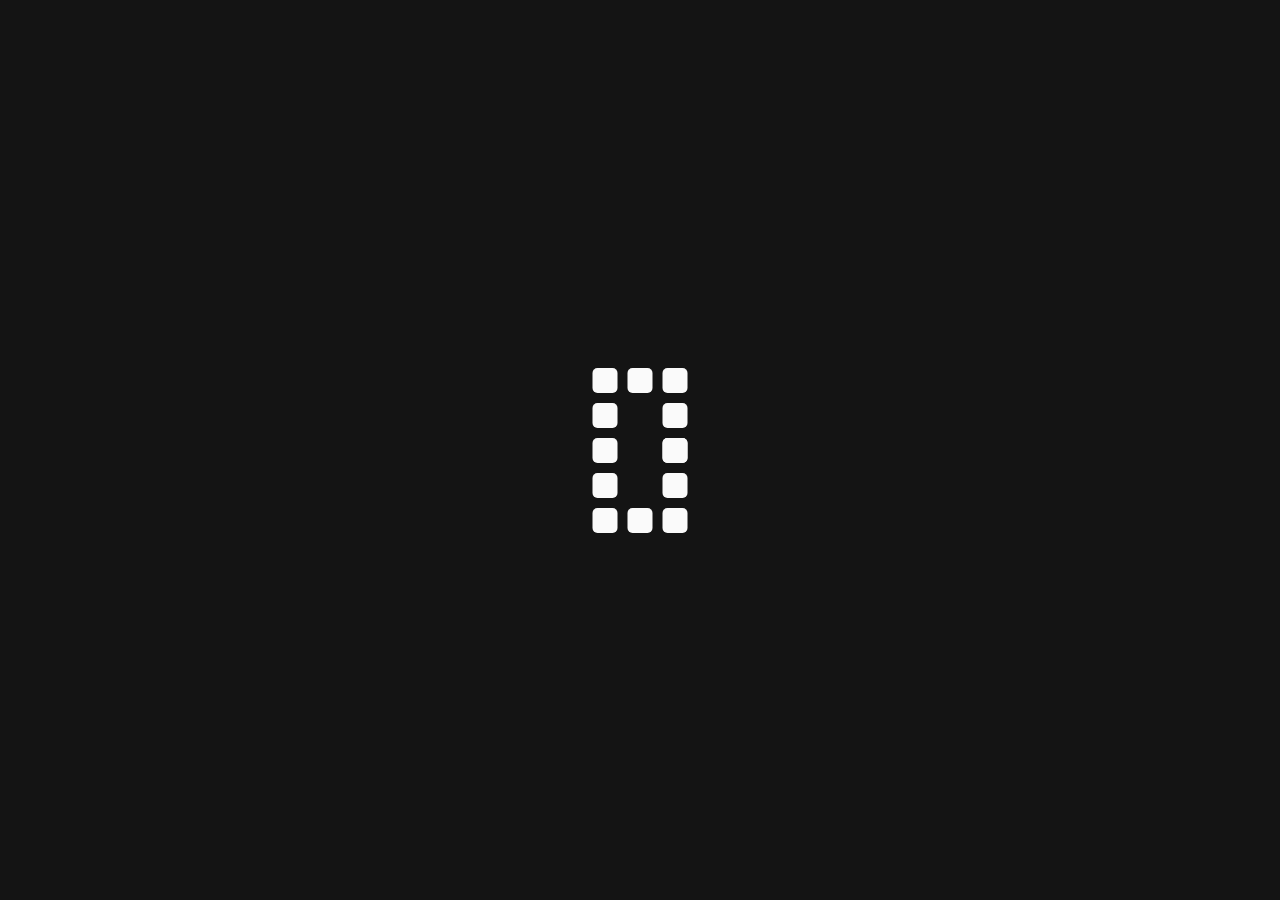
<file: index.html>
<!DOCTYPE html>
<html lang="en">

<head>
    <meta charset="UTF-8">
    <meta http-equiv="X-UA-Compatible" content="IE=edge">
    <meta name="viewport" content="width=device-width, initial-scale=1, shrink-to-fit=no">
    <meta name="description" content="Globe Guide HTML5 Template">

    <title>Viral Vision Marketing &mdash; Digital Agency</title>

    <!-- Favicon -->
    <link rel="shortcut icon" type="image/x-icon" href="assets/media/favicon.png">

    <!-- All CSS files -->
    <link rel="stylesheet" href="assets/css/vendor/font-awesome.css">
    <link rel="stylesheet" href="assets/css/vendor/bootstrap.min.css">
    <link rel="stylesheet" href="assets/css/vendor/slick.css">
    <link rel="stylesheet" href="assets/css/app.css">
</head>

<body class="tt-smooth-scroll tt-magic-cursor">
    <!-- Preloader-->
    <div class="preloader">
        <div id="timer">
            <div id="div1"></div>
            <div id="div2"></div>
            <div id="div3"></div>
            <div id="div4"></div>
            <div id="div5"></div>
            <div id="div6"></div>
            <div id="div7"></div>
            <div id="div8"></div>
            <div id="div9"></div>
            <div id="div10"></div>
            <div id="div11"></div>
            <div id="div12"></div>
            <div id="div13"></div>
            <div id="div14"></div>
            <div id="div15"></div>
        </div>
    </div>

    <!-- Begin magic cursor 
    ======================== -->
    <div id="magic-cursor">
        <div id="ball"></div>
    </div>
    <!-- End magic cursor -->

    <div id="scroll-container">
        <!-- Main Wrapper Start -->
        <div id="main-wrapper" class="main-wrapper">

            <!-- Header Area Start -->
            <header>
                <div class="container-fluid">
                    <div class="menu__block">
                        <a href="index.html" class="main-menu__logo loh">
                            <img src="assets/media/VVM-black.png" alt=""> 
                            <!-- <h1 class="title__logo">VVM</h1> -->
                        </a>
                        <div class="menu-link">
                            <div class="menu-detail">
                                <button class="hamburger" data-check="true">
                                    <svg viewBox="0 0 32 32">
                                        <path class="line line-top-bottom"
                                            d="M27 10 13 10C10.8 10 9 8.2 9 6 9 3.5 10.8 2 13 2 15.2 2 17 3.8 17 6L17 26C17 28.2 18.8 30 21 30 23.2 30 25 28.2 25 26 25 23.8 23.2 22 21 22L7 22">
                                        </path>
                                        <path class="line" d="M7 16 27 16"></path>
                                    </svg>
                                </button>
                                <div class="toggle-menu">
                                    <div class="menu-bg">
                                        <div class="site-header__bg"></div>
                                    </div>
                                    <div class="toggle-link">
                                        <ul class="links list-unstyled">
                                            <li><a href="index.html" class="active">Home</a></li>
                                            <li><a href="pricing.html">Pricing</a></li>
                                            <li><a href="services.html">Services</a></li>
                                            <li><a href="contact.html">Contact</a></li>
                                            <li><a href="about.html">About</a></li>
                                        </ul>
                                    </div>
                                </div>
                            </div>
                        </div>
                    </div>
                </div>
            </header>
            <!-- Header Area end -->

            <!-- Hero Banner start -->
            <section class="hero-banner py-96">
                <div class="container-fluid">
                    <div class="content py-48">
                        <div class="row align-items-center justify-content-end">
                            <div class="col-xxl-9 col-lg-8">
                                <div class="left-block">
                                    <!-- <p class="light-gary fw-500 mb-32">6.1569’ S, 106.1569’ E</p> -->
                                    <div class="text-block mb-48">
                                        <h1 class="title">Viral<br>Vision<br><span>Marketing</span></h1>
                                        <p class="description">At Viral Vision Marketing, we believe that every great brand begins with a powerful vision. Our mission is to take that vision and transform it into content that captivates, connects, and spreads like wildfire.</p>
                                    </div>
                                    <a href="contact.html" class="cus-btn mb-64">Book a free consultation <svg xmlns="http://www.w3.org/2000/svg" width="20" height="20" viewBox="0 0 20 20" fill="none"><path d="M13.3545 17C13.3545 14 16.1545 10 19.3545 10M19.3545 10C17.5212 10 13.3545 9 13.3545 3M19.3545 10H0.354492" stroke="#1E1F20" stroke-width="2"/></svg></a>
                                    <a href="#page-content" class="scroll-down bold-text">SCROLL<svg xmlns="http://www.w3.org/2000/svg" width="20" height="20" viewBox="0 0 20 20" fill="none"><path d="M5.625 12.0966C7.5 12.0966 10 13.8466 10 15.8466M10 15.8466C10 14.7007 10.625 12.0966 14.375 12.0966M10 15.8466L10 3.97156" stroke="#FAFAFA" stroke-width="1.25"/></svg></a>
                                </div>
                            </div>
                            <div class="col-xxl-3 col-lg-4">
                                <div class="reviews-block">
                                    <!--<div class="rating mb-12"><h6>fiverr.</h6><i class="fa-solid fa-star bold-text"></i><h6 class="fw-400">5.0</h6></div>-->
                                    <div class="slider">

                                        <div class="item item-5">
                                            <h6 class="fw-700 mb-16">Bilal Suleman</h6>
                                            <p class="light-gray">Founder of Viral Vision Marketing, known for blending bold creativity with digital innovation. Under his leadership, the agency has achieved 300% average ROI and global recognition.</p>
                                        </div>
                                        <div class="item item-4">
                                            <h6 class="fw-700 mb-16">Our Vision</h6>
                                            <p class="light-gray">To redefine digital marketing by connecting brands with audiences through inspiring, innovative strategies that drive real results.</p>
                                        </div>
                                        <div class="item item-3">
                                            <h6 class="fw-700 mb-16">Our Mission</h6>
                                            <p class="light-gray">Empowering brands with data-driven marketing solutions tailored to maximize ROI, engagement, and long-term growth in the digital era.</p>
                                        </div>
                                        <div class="item item-2">
                                            <h6 class="fw-700 mb-16">Award-Winning Campaigns</h6>
                                            <p class="light-gray">Recognized for groundbreaking marketing strategies with multiple awards, including 'Digital Marketing Campaign of the Year'.</p>
                                        </div>
                                        <div class="item item-1">
                                            <h6 class="fw-700 mb-16">Global Reach</h6>
                                            <p class="light-gray">Delivering cross-cultural campaigns that resonate worldwide, demonstrating adaptability, creativity, and excellence across continents.</p>
                                        </div>

                                    </div>
                                </div>
                            </div>
                        </div>
                    </div>
                </div>
            </section>
            <!-- Hero Banner End -->

            <div id="page-content">
                <!-- Brands Area Start -->
                <section class="py-80" id="brands">
                    <div class="row brands-slider">
                        <!-- <div class="col-12"><img src="assets/media/brands/brand-01.png" alt=""></div>
                        <div class="col-12"><img src="assets/media/brands/brand-02.png" alt=""></div>
                        <div class="col-12"><img src="assets/media/brands/brand-03.png" alt=""></div>
                        <div class="col-12"><img src="assets/media/brands/brand-04.png" alt=""></div>
                        <div class="col-12"><img src="assets/media/brands/brand-05.png" alt=""></div>
                        <div class="col-12"><img src="assets/media/brands/brand-06.png" alt=""></div>
                        <div class="col-12"><img src="assets/media/brands/brand-07.png" alt=""></div>
                        <div class="col-12"><img src="assets/media/brands/brand-01.png" alt=""></div>
                        <div class="col-12"><img src="assets/media/brands/brand-02.png" alt=""></div>
                        <div class="col-12"><img src="assets/media/brands/brand-03.png" alt=""></div>
                        <div class="col-12"><img src="assets/media/brands/brand-04.png" alt=""></div>
                        <div class="col-12"><img src="assets/media/brands/brand-05.png" alt=""></div>
                        <div class="col-12"><img src="assets/media/brands/brand-06.png" alt=""></div>
                        <div class="col-12"><img src="assets/media/brands/brand-07.png" alt=""></div> -->
                       
                    </div>
                     <p>Designed Services</p>
                </section>
                <!-- Brands Area End -->
    
                <!-- About Area Start -->
                <section class="about ">
                    <div class="container-fluid">
                        <div class="content py-80">
                            <h2 class="mb-24">Experience the power of digital marketing with <span class="gradient-stroke-text">Viral Vision Marketing</span></h2>
                            <p class="mb-48 ms-auto">A creative agency is a company that provides a range of services to help businesses and organizations with their creative and marketing needs. Creative agencies often employ a team of experts in various creative fields, such as design, advertising, copywriting, web development, social media marketing, and branding. </p>
                            <a href="contact.html" class="cus-btn ms-auto mb-64">more about us <svg xmlns="http://www.w3.org/2000/svg" viewBox="0 0 20 20" fill="none"><path d="M13.3545 17C13.3545 14 16.1545 10 19.3545 10M19.3545 10C17.5212 10 13.3545 9 13.3545 3M19.3545 10H0.354492" stroke="#1E1F20" stroke-width="2"/></svg></a>
                        </div>
                        <div class="empty-space"></div>
                    </div>
                </section>
                <!-- About Area End -->
                
                <!-- Services Area Start -->
                <section class="services py-80">
                    <div class="container-fluid">
                        <div class="row align-items-center mb-48">
                            <div class="col-md-9">
                                <h2 class="mb-24">Explore Our Range of <span class="gradient-stroke-text">SERVICES</span></h2>
                            </div>
                            <div class="col-md-3">
                                <a href="services.html" class="cus-btn ms-md-auto mb-64">all services <svg xmlns="http://www.w3.org/2000/svg" viewBox="0 0 20 20" fill="none"><path d="M13.3545 17C13.3545 14 16.1545 10 19.3545 10M19.3545 10C17.5212 10 13.3545 9 13.3545 3M19.3545 10H0.354492" stroke="#1E1F20" stroke-width="2"/></svg></a>
                            </div>
                        </div>
                        <div class="service-block py-48">
                            <div class="row align-items-center row-gap-4 justify-content-center mb-48">
                                <div class="col-md-6">
                                    <h4 class="mb-4p"><span class="gradient-stroke-text">01</span> -</h4>
                                    <h4 class="mb-16">Setting Your <span class="gradient-stroke-text">GOALS</span></h4>
                                    <p class="lightest-gray mb-32">We begin with your vision — sharp, ambitious, and full of potential. Whether you're launching a brand, reimagining your presence, or diving into a new digital frontier, we help you set clear, measurable goals that align with your mission. Our team crafts a roadmap rooted in strategy and fueled by creativity to ensure every step leads you closer to success.</p>
                                    <a href="pricing.html" class="cus-btn">let's create <svg xmlns="http://www.w3.org/2000/svg" viewBox="0 0 20 20" fill="none"><path d="M13.3545 17C13.3545 14 16.1545 10 19.3545 10M19.3545 10C17.5212 10 13.3545 9 13.3545 3M19.3545 10H0.354492" stroke="#1E1F20" stroke-width="2"/></svg></a>
                                </div>
                                <div class="col-md-6 col-sm-8 text-end">
                                    <img src="assets/media/services/service-1.png" alt="">
                                </div>
                            </div>
                        </div>
                        <div class="service-block py-48">
                            <div class="row align-items-center row-gap-4 justify-content-center mb-48">
                                <div class="col-md-6 col-sm-8 order-md-1 order-2">
                                    <img src="assets/media/services/service-2.png" alt="">
                                </div>
                                <div class="col-md-6 order-md-2 order-1">
                                    <h4 class="mb-4p"><span class="gradient-stroke-text">02</span> -</h4>
                                    <h4 class="mb-16">Visual and <span class="gradient-stroke-text">CONTENT</span></h4>
                                    <p class="lightest-gray mb-32">A bold vision deserves visuals that demand attention and content that tells a compelling story. From eye-catching graphics to scroll-stopping videos, we create media that doesn't just look good — it works hard. Paired with sharp, strategic content, we ensure every campaign speaks to the right people, in the right voice, at the right time.</p>
                                    <a href="pricing.html" class="cus-btn">let's create <svg xmlns="http://www.w3.org/2000/svg" viewBox="0 0 20 20" fill="none"><path d="M13.3545 17C13.3545 14 16.1545 10 19.3545 10M19.3545 10C17.5212 10 13.3545 9 13.3545 3M19.3545 10H0.354492" stroke="#1E1F20" stroke-width="2"/></svg></a>
                                </div>
                            </div>
                        </div>
                        <div class="service-block py-48">
                            <div class="row align-items-center row-gap-4 justify-content-center">
                                <div class="col-md-6">
                                    <h4 class="mb-4p"><span class="gradient-stroke-text">03</span> -</h4>
                                    <h4 class="mb-16">Testing and <span class="gradient-stroke-text">LAUNCHING</span></h4>
                                    <p class="lightest-gray mb-32">Before anything goes live, it gets the Viral Vision treatment — rigorous testing, polishing, and fine-tuning. We believe in launching with purpose, not guesswork. From functionality to performance, every campaign and product we launch is optimized to deliver impact right out the gate.</p>
                                    <a href="pricing.html" class="cus-btn">let's create <svg xmlns="http://www.w3.org/2000/svg" viewBox="0 0 20 20" fill="none"><path d="M13.3545 17C13.3545 14 16.1545 10 19.3545 10M19.3545 10C17.5212 10 13.3545 9 13.3545 3M19.3545 10H0.354492" stroke="#1E1F20" stroke-width="2"/></svg></a>
                                </div>
                                <div class="col-md-6 col-sm-8 text-end">
                                    <img src="assets/media/services/service-3.png" alt="">
                                </div>
                            </div>
                        </div>
                    </div>
                </section>
                <!-- Services Area End -->
                    
                <!-- Portfolio Area Start -->
                <section class="portfolio py-80">
                    <div class="container-fluid">
                        <h2 class="mb-48">Our <span class="gradient-stroke-text">SERVICES</span></h2>
                        <div class="content">
                            <ul class="nav nav-pills pb-32 mb-48" id="pills-tab" role="tablist">
                                <li class="nav-item" role="presentation">
                                    <button class="nav-link active" id="pills-web-tab" data-bs-toggle="pill" data-bs-target="#pills-web" type="button" role="tab" aria-controls="pills-web" aria-selected="false">Web Design</button>
                                </li>
                                <li class="nav-item" role="presentation">
                                    <button class="nav-link" id="pills-app-tab" data-bs-toggle="pill" data-bs-target="#pills-seo" type="button" role="tab" aria-controls="pills-app" aria-selected="false">SEO</button>
                                </li>
                                <li class="nav-item" role="presentation">
                                    <button class="nav-link" id="pills-ui-tab" data-bs-toggle="pill" data-bs-target="#pills-smm" type="button" role="tab" aria-controls="pills-ui" aria-selected="false">Social Media Marketing</button>
                                </li>
                                <li class="nav-item" role="presentation">
                                    <button class="nav-link" id="pills-commerce-tab" data-bs-toggle="pill" data-bs-target="#pills-goo" type="button" role="tab" aria-controls="pills-commerce" aria-selected="false">Google Advertising</button>
                                </li>
                                <li class="nav-item" role="presentation">
                                    <button class="nav-link" id="pills-commerce-tab" data-bs-toggle="pill" data-bs-target="#pills-graphic" type="button" role="tab" aria-controls="pills-commerce" aria-selected="false">Graphic Design</button>
                                </li>
                                <li class="nav-item" role="presentation">
                                    <button class="nav-link" id="pills-commerce-tab" data-bs-toggle="pill" data-bs-target="#pills-domain" type="button" role="tab" aria-controls="pills-commerce" aria-selected="false">Domain Reg/ Hosting</button>
                                </li>
                            </ul>
                            <div class="portfolio-content">
                                <div class="row row-gap-4">
                                    <div class="col-xl-3">
                                        <h4 class="mb-16 color-primary">Featured</h4>
                                        <p>As a Google Certified agency, we bring unparalleled expertise and innovation to every campaign, ensuring maximum impact and visibility in today's competitive landscape.</p>
                                    </div>
                                    <div class="col-xl-9">
                                        <div class="tab-content" id="pills-tabContent">
                                            <div class="tab-pane fade show active" id="pills-web" role="tabpanel" aria-labelledby="pills-web-tab">
                                                <h5 class="mb-16">Web Design</h5>
                                                <p class="mb-16">We create modern, responsive, and SEO optimized websites tailored to your business. From corporate sites to eCommerce, we ensure stunning design, fast performance, and user-friendly experiences that drive engagement and growth</p>
                                                <img src="assets/media/portfolio/p-01.png" alt="">
                                            </div>
                                            <div class="tab-pane fade" id="pills-seo" role="tabpanel" aria-labelledby="pills-app-tab">
                                                <h5 class="mb-16">SEO</h5>
                                                <p class="mb-16">Do you want to get your business on the first page of Google? We will use SEO techniques to drive more traffic to your website and rank you higher on search engines.</p>
                                                <img src="assets/media/portfolio/p-02.png" alt="">
                                            </div>
                                            <div class="tab-pane fade" id="pills-smm" role="tabpanel" aria-labelledby="pills-ui-tab">
                                                <h5 class="mb-16">Social Media Marketing</h5>
                                                <p class="mb-16">Facebook, Twitter, Instagram and LinkedIn in 
                                                    particular provide amazing opportunities to increase brand revenue through promotional advertising. But it goes beyond sales, to something deeper something that can truly 
                                                    establish your business as a market leader. Social media, above all, is about connection, real engagement.</p>
                                                <img src="assets/media/portfolio/p-03.png" alt="">
                                            </div>
                                            <div class="tab-pane fade" id="pills-goo" role="tabpanel" aria-labelledby="pills-commerce-tab">
                                                <h5 class="mb-16">Google Advertising</h5>
                                                <p class="mb-16">Google Ads is one of the most challenging and technical aspects of modern marketing. If done right, it’s also one of the most rewarding and profitable. As one of South Africa’s leading Google Ads specialists, Viral Vision Marketing will help you navigate the maze.</p>
                                                <img src="assets/media/portfolio/p-04.png" alt="">
                                            </div>

                                            <div class="tab-pane fade" id="pills-graphic" role="tabpanel" aria-labelledby="pills-commerce-tab">
                                                <h5 class="mb-16">Graphic Design</h5>
                                                <p class="mb-16">From logo design and social media to posters, brochures, business cards and signage. We distill the essence of your business into visual imagery, creating designs that drive awareness and deliver sales.</p>
                                                <img src="assets/media/portfolio/p-05.png" alt="">
                                            </div>

                                            <div class="tab-pane fade" id="pills-domain" role="tabpanel" aria-labelledby="pills-commerce-tab">
                                                <h5 class="mb-16">Domain Reg/ Hosting</h5>
                                                <p class="mb-16">Get secure, fast, and affordable web hosting with hassle-free domain registration to establish your online presence. We offer 99.9% uptime, SSL security, and seamless experience.</p>
                                                <img src="assets/media/portfolio/p-06-1.png" alt="">
                                            </div>

                                        </div>
                                    </div>
                                </div>
                            </div>
                        </div>
                    </div>
                </section>
                <!-- Portfolio Area End -->
    
                <!-- Process Area Start -->
                <section class="process py-80" id="process">
                    <div class="container-fluid">
                        <h2 class="mb-48">Transforming Ideas into Digital Excellence <span class="gradient-stroke-text">OUR PROVEN PROCESS</span></h2>
                        <div class="process-content">
                            <div class="row row-gap-4">
                                <div class="col-xl-8">
                                    <div class="img-block">
                                        <img src="assets/media/process/p-1.jpg" class="process-image block-1" alt="">
                                        <img src="assets/media/process/p-2.jpg" class="process-image block-2" alt="">
                                        <img src="assets/media/process/p-3.jpg" class="process-image block-3" alt="">
                                        <img src="assets/media/process/p-4.jpg" class="process-image block-4" alt="">
                                        <img src="assets/media/process/p-5.jpg" class="process-image block-5" alt="">
                                    </div>
                                </div>
                                <div class="col-xl-4">
                                    <div class="text-block" id="process-content">
                                        <div id="block-1" class="block active">
                                            <h5 class="title">Award-Winning Campaigns:</h5>
                                            <p>Winning multiple industry awards, including theprestigious "Digital Marketing Campaign of the Year," for innovative and impactfulcampaigns that exceeded client expectations and set new standards in theindustry.</p>
                                        </div>
                                        <div id="block-2" class="block">
                                            <h5 class="title">ROI Excellence:</h5>
                                            <p>Consistently delivering exceptional return on investment (ROI) forclients, with an average ROI of 300% across all campaigns, showcasing our abilityto drive tangible business results and maximize client revenue.</p>
                                        </div>
                                        <div id="block-3" class="block">
                                            <h5 class="title">Industry Thought Leadership:</h5>
                                            <p>Establishing ourselves as thought leaders in thedigital marketing space through speaking engagements, industry publications, andparticipation in leading conferences, cementing our reputation as experts in thefield.</p>
                                        </div>
                                        <div id="block-4" class="block">
                                            <h5 class="title">Retention Rate:</h5>
                                            <p>Maintaining an exceptional client retention rate of over 90%,indicative of our commitment to delivering unparalleled service, exceeding client expectations, and fostering long-term relationships.</p>
                                        </div>
                                        <div id="block-5" class="block">
                                            <h5 class="title">Global Reach:</h5>
                                            <p>Expanding our reach globally by securing clients in multiplecountries and successfully executing cross-cultural campaigns that resonated withdiverse audiences, demonstrating our adaptability and cultural sensitivity.</p>
                                        </div>
                                    </div>
                                </div>
                            </div>
                        </div>
                    </div>
                </section>
                <!-- Process Area End -->
                
                <!-- Clients Feedback Area Start -->
                <!-- <section class="feedback py-80">
                    <div class="container-fluid">
                        <h2 class="mb-48">Feedback From Our <br><span class="gradient-stroke-text">VALUED CLIENTS</span></h2>
                        <div class="row align-items-center row-gap-4">
                            <div class="col-xxl-6 col-lg-5">
                                <div class="img-block">
                                    <img src="assets/media/feedback/map-img.png" alt="">
                                    <div class="feedback-user">
                                        <a href="javascript:;" data-slide="1" class="active"><img src="assets/media/feedback/user-01.png" alt=""></a>
                                        <a href="javascript:;" data-slide="2"><img src="assets/media/feedback/user-02.png" alt=""></a>
                                        <a href="javascript:;" data-slide="3"><img src="assets/media/feedback/user-03.png" alt=""></a>
                                        <a href="javascript:;" data-slide="4"><img src="assets/media/feedback/user-04.png" alt=""></a>
                                    </div>
                                </div>
                                <div class="feedback-user-nav">
                                    <img src="assets/media/feedback/user-01.png" alt="">
                                    <img src="assets/media/feedback/user-02.png" alt="">
                                    <img src="assets/media/feedback/user-03.png" alt="">
                                    <img src="assets/media/feedback/user-04.png" alt="">
                                </div>
                            </div>
                            <div class="col-xxl-6 col-lg-7">
                                <div class="feedback-slider row">
                                    <div class="col-12">
                                        <div class="feedback-card">
                                            <div class="rating mb-24">
                                                <img src="assets/media/feedback/star.png" alt="">
                                                <span class="bold-text">4.5</span>
                                            </div>
                                            <p class="lightest-gray mb-24">Lorem ipsum dolor sit amet consectetur. Aliquam in neque eleifend placerat scelerisque tincidunt erat porttitor. Sed sed in suscipit lorem. Ut felis velit tristique posuere tellus sed. Arcu convallis nam massa leo viverra volutpat facilisis. Nulla sagittis nam pellentesque sagittis in turpis nulla et. Lorem ipsum dolor sit amet consectetur. Aliquam in neque eleifend placerat scelerisque tincidunt erat porttitor.</p>
                                            <div class="user">
                                                <img src="assets/media/feedback/user_1.png" alt="">
                                                <div>
                                                    <h5>Julia Fernandez</h5>
                                                    <p class="light-gray">CEO at Microsoft</p>
                                                </div>
                                            </div>
                                        </div>
                                    </div>
                                    <div class="col-12">
                                        <div class="feedback-card">
                                            <div class="rating mb-24">
                                                <img src="assets/media/feedback/star.png" alt="">
                                                <span class="bold-text">4.6</span>
                                            </div>
                                            <p class="lightest-gray mb-24">Lorem ipsum dolor sit amet consectetur. Aliquam in neque eleifend placerat scelerisque tincidunt erat porttitor. Sed sed in suscipit lorem. Ut felis velit tristique posuere tellus sed. Arcu convallis nam massa leo viverra volutpat facilisis. Nulla sagittis nam pellentesque sagittis in turpis nulla et. Lorem ipsum dolor sit amet consectetur. Aliquam in neque eleifend placerat scelerisque tincidunt erat porttitor.</p>
                                            <div class="user">
                                                <img src="assets/media/feedback/user_2.png" alt="">
                                                <div>
                                                    <h5>Emily Watson</h5>
                                                    <p class="light-gray">CEO at Google</p>
                                                </div>
                                            </div>
                                        </div>
                                    </div>
                                    <div class="col-12">
                                        <div class="feedback-card">
                                            <div class="rating mb-24">
                                                <img src="assets/media/feedback/star.png" alt="">
                                                <span class="bold-text">4.8</span>
                                            </div>
                                            <p class="lightest-gray mb-24">Lorem ipsum dolor sit amet consectetur. Aliquam in neque eleifend placerat scelerisque tincidunt erat porttitor. Sed sed in suscipit lorem. Ut felis velit tristique posuere tellus sed. Arcu convallis nam massa leo viverra volutpat facilisis. Nulla sagittis nam pellentesque sagittis in turpis nulla et. Lorem ipsum dolor sit amet consectetur. Aliquam in neque eleifend placerat scelerisque tincidunt erat porttitor.</p>
                                            <div class="user">
                                                <img src="assets/media/feedback/user_3.png" alt="">
                                                <div>
                                                    <h5>Amelia Clarke</h5>
                                                    <p class="light-gray">CEO at Facebbok</p>
                                                </div>
                                            </div>
                                        </div>
                                    </div>
                                    <div class="col-12">
                                        <div class="feedback-card">
                                            <div class="rating mb-24">
                                                <img src="assets/media/feedback/star.png" alt="">
                                                <span class="bold-text">4.7</span>
                                            </div>
                                            <p class="lightest-gray mb-24">Lorem ipsum dolor sit amet consectetur. Aliquam in neque eleifend placerat scelerisque tincidunt erat porttitor. Sed sed in suscipit lorem. Ut felis velit tristique posuere tellus sed. Arcu convallis nam massa leo viverra volutpat facilisis. Nulla sagittis nam pellentesque sagittis in turpis nulla et. Lorem ipsum dolor sit amet consectetur. Aliquam in neque eleifend placerat scelerisque tincidunt erat porttitor.</p>
                                            <div class="user">
                                                <img src="assets/media/feedback/user_4.png" alt="">
                                                <div>
                                                    <h5>Olivia Harrison</h5>
                                                    <p class="light-gray">CEO at Okla</p>
                                                </div>
                                            </div>
                                        </div>
                                    </div>
                                </div>
                            </div>
                        </div>
                    </div>
                </section> -->
                <!-- Clients Feedback Area End -->
    
                <!-- Contact Area Start -->
                <section class="contact-area py-80">
                    <div class="container-fluid">
                        <h2 class="mb-48">Get in <span class="gradient-stroke-text">TOUCH</span></h2>
                        <div class="row align-items-center row-gap-4">
                            <div class="col-xl-6">
                                <div class="contacts-block">
                                    <h4 class="mb-12">Contact Information</h4>
                                    <p class="light-gray mb-24">Your email address is safe with us. Required fields are noted with *</p>
                                    <ul class="unstyled">
                                        <li class="mb-24">
                                            <a href="tel:+001123456789" class="block">
                                                <i class="fa-light fa-phone"></i>
                                                <div>
                                                    <h5 class="mb-12">Phone Number</h5>
                                                    <p class="light-gray">+27 83 516 9796</p>
                                                </div>
                                            </a>
                                        </li>
                                        <li class="mb-24">
                                            <a href="mailto:exampleinfo@gmail.com" class="block">
                                                <i class="fa-light fa-envelope"></i>
                                                <div>
                                                    <h5 class="mb-12">Email Address:</h5>
                                                    <p class="light-gray">info@viralvisionmarketing.co.za</p>
                                                </div>
                                            </a>
                                        </li>
                                        <li class="mb-24">
                                            <div class="block">
                                                <i class="fa-light fa-location-dot"></i>
                                                <div>
                                                    <h5 class="mb-12">Address</h5>
                                                    <p class="light-gray">288 Summerfield Bayview Chatsworth, Durban</p>
                                                </div>
                                            </div>
                                        </li>
                                    </ul>
                                    <h5 class="mb-24">Social Media:</h5>
                                    <ul class="unstyled social-icons-2">
                                        <li>
                                            <a href="">
                                                <svg xmlns="http://www.w3.org/2000/svg" width="32" height="33" viewBox="0 0 32 33" fill="none">
                                                    <path d="M23.5 7.53857C24.0175 7.53857 24.4375 7.11857 24.4375 6.60107V0.976074C24.4375 0.458574 24.0175 0.0385742 23.5 0.0385742H17.875C14.2562 0.0385742 11.3125 2.98232 11.3125 6.60107V11.2886H8.5C7.9825 11.2886 7.5625 11.7086 7.5625 12.2261V17.8511C7.5625 18.3686 7.9825 18.7886 8.5 18.7886H11.3125V31.1011C11.3125 31.6186 11.7325 32.0386 12.25 32.0386H17.875C18.3925 32.0386 18.8125 31.6186 18.8125 31.1011V18.7886H22.5625C23.0206 18.7886 23.4119 18.4573 23.4875 18.0054L24.425 12.3804C24.47 12.1086 24.3938 11.8304 24.2156 11.6198C24.0375 11.4098 23.7756 11.2886 23.5 11.2886H18.8125V7.53857H23.5ZM17.875 13.1636H22.3931L21.7681 16.9136H17.875C17.3575 16.9136 16.9375 17.3336 16.9375 17.8511V30.1636H13.1875V17.8511C13.1875 17.3336 12.7675 16.9136 12.25 16.9136H9.4375V13.1636H12.25C12.7675 13.1636 13.1875 12.7436 13.1875 12.2261V6.60107C13.1875 4.0167 15.2906 1.91357 17.875 1.91357H22.5625V5.66357H17.875C17.3575 5.66357 16.9375 6.08357 16.9375 6.60107V12.2261C16.9375 12.7436 17.3575 13.1636 17.875 13.1636Z" fill="#FDDC8B"/>
                                                </svg>
                                            </a>
                                        </li>
                                        <li>
                                            <a href="">
                                                <svg xmlns="http://www.w3.org/2000/svg" width="32" height="33" viewBox="0 0 32 33" fill="none">
                                                    <path d="M11.7111 32.045C9.72111 32.045 7.77549 31.3506 6.23361 30.0894C4.20861 28.4331 3.04736 25.9881 3.04736 23.3813C3.04736 21.4825 3.65111 19.6788 4.79299 18.1656C5.89549 16.705 7.46424 15.6106 9.21049 15.085C10.7711 14.615 12.4167 15.3956 13.0374 16.9013C13.0774 16.9975 13.1124 17.0975 13.1424 17.1963C13.3855 18.0038 13.2999 18.8575 12.9011 19.6C12.5024 20.3425 11.838 20.8856 11.0305 21.1288C10.0467 21.425 9.35986 22.3513 9.35986 23.3813C9.35986 24.2044 9.80111 24.9788 10.5117 25.4025C10.9042 25.6369 11.3542 25.75 11.8136 25.7306C13.0749 25.6769 14.063 24.6238 14.063 23.3325V3.23127C14.063 1.79127 15.018 0.521897 16.3849 0.145022C16.5355 0.103147 16.6905 0.0731466 16.8442 0.0550216C17.1299 0.0206466 17.4192 0.0262717 17.7049 0.0700217C18.7936 0.231897 19.7317 0.965022 20.1542 1.98377C20.3136 2.36815 20.3942 2.7744 20.3942 3.19127C20.3942 4.8619 21.1536 6.41127 22.478 7.4419C23.4255 8.1794 24.5605 8.5719 25.7599 8.57627C27.048 8.58065 28.1999 9.34877 28.6949 10.5331C28.9111 11.0519 28.9836 11.6219 28.9036 12.1819C28.6817 13.7275 27.3217 14.8888 25.7367 14.8888C25.7311 14.8888 25.7261 14.8888 25.7205 14.8888C23.8374 14.8794 22.018 14.4256 20.3755 13.565V23.3963C20.3755 23.4063 20.3755 23.4163 20.3749 23.4269C20.3605 25.9963 19.2155 28.41 17.2324 30.0531C15.6824 31.3375 13.7217 32.045 11.7111 32.045ZM10.1242 16.8244C10.0005 16.8244 9.87486 16.8425 9.75049 16.88C8.38236 17.2919 7.15299 18.15 6.28924 19.295C5.39486 20.48 4.92236 21.8931 4.92236 23.3813C4.92236 25.4231 5.83299 27.3394 7.42111 28.6381C8.62924 29.6263 10.153 30.17 11.7111 30.17C13.2855 30.17 14.8217 29.6156 16.0355 28.6094C17.5936 27.3181 18.4917 25.4225 18.4999 23.4081C18.4999 23.4013 18.4999 23.3931 18.5005 23.3838V10.0306L19.9917 11.1219C21.6686 12.3494 23.653 13.0031 25.7299 13.0138H25.7367C26.3949 13.0138 26.9574 12.5431 27.0474 11.9163C27.0799 11.6875 27.0524 11.4656 26.9649 11.2563C26.7642 10.7769 26.278 10.4531 25.7536 10.4513C24.1355 10.4456 22.6042 9.91627 21.3267 8.92127C19.543 7.53252 18.5199 5.44377 18.5199 3.19127C18.5199 3.0219 18.4874 2.8569 18.423 2.7019C18.2511 2.28752 17.8699 1.9894 17.4286 1.9244L17.4205 1.92315C17.303 1.90502 17.1842 1.90252 17.0667 1.9169C17.0061 1.9244 16.9449 1.93627 16.8842 1.95315C16.3261 2.10627 15.9374 2.6319 15.9374 3.23127V23.3325C15.9374 24.4306 15.5236 25.4763 14.773 26.2769C14.0142 27.0863 12.9911 27.5575 11.8924 27.6038C11.0667 27.6381 10.2574 27.4344 9.55049 27.0125C8.27611 26.2525 7.48424 24.8606 7.48424 23.3813C7.48424 21.5313 8.71986 19.8669 10.4892 19.3338C10.8167 19.235 11.0867 19.0144 11.2486 18.7131C11.4105 18.4119 11.4455 18.065 11.3467 17.7375C11.3349 17.6975 11.3199 17.6563 11.3036 17.6163C11.1011 17.125 10.6305 16.8244 10.1242 16.8244ZM20.3742 23.4119V23.42C20.3742 23.4175 20.3742 23.4144 20.3742 23.4119Z" fill="#FDDC8B"/>
                                                </svg>
                                            </a>
                                        </li>
                                        <li>
                                            <a href="">
                                                <svg xmlns="http://www.w3.org/2000/svg" width="32" height="33" viewBox="0 0 32 33" fill="none">
                                                    <path d="M18.9893 13.5884L30.6459 0.0385742H27.8837L17.7623 11.8037L9.67835 0.0385742H0.354492L12.579 17.8295L0.354492 32.0386H3.11688L13.8053 19.6142L22.3426 32.0386H31.6664L18.9887 13.5884H18.9893ZM15.2059 17.9863L13.9673 16.2147L4.11221 2.11805H8.35508L16.3082 13.4945L17.5468 15.2661L27.885 30.0537H23.6421L15.2059 17.9869V17.9863Z" fill="#FDDC8B"/>
                                                </svg>
                                            </a>
                                        </li>
                                        <li>
                                            <a href="">
                                                <svg xmlns="http://www.w3.org/2000/svg" width="32" height="33" viewBox="0 0 32 33" fill="none">
                                                    <path d="M16.3149 32.0385C16.209 32.0385 16.103 32.0385 15.9963 32.038C13.488 32.0441 11.1704 31.9804 8.9165 31.8432C6.8501 31.7174 4.96387 31.0033 3.46143 29.7782C2.01172 28.5961 1.02173 26.9977 0.519043 25.028C0.081543 23.3131 0.0583496 21.6298 0.0361328 20.0016C0.0200195 18.8334 0.00341797 17.4491 0 16.0414C0.00341797 14.6278 0.0200195 13.2436 0.0361328 12.0753C0.0583496 10.4474 0.081543 8.76407 0.519043 7.04898C1.02173 5.07926 2.01172 3.48087 3.46143 2.29874C4.96387 1.07364 6.8501 0.359529 8.91675 0.233797C11.1707 0.096834 13.4888 0.0328692 16.0024 0.0389727C18.5115 0.0336016 20.8284 0.096834 23.0823 0.233797C25.1487 0.359529 27.0349 1.07364 28.5373 2.29874C29.9873 3.48087 30.977 5.07926 31.4797 7.04898C31.9172 8.76383 31.9404 10.4474 31.9626 12.0753C31.9788 13.2436 31.9956 14.6278 31.9988 16.0356V16.0414C31.9956 17.4491 31.9788 18.8334 31.9626 20.0016C31.9404 21.6295 31.9175 23.3129 31.4797 25.028C30.977 26.9977 29.9873 28.5961 28.5373 29.7782C27.0349 31.0033 25.1487 31.7174 23.0823 31.8432C20.9238 31.9745 18.7065 32.0385 16.3149 32.0385ZM15.9963 30.056C18.4639 30.0619 20.7295 29.9994 22.9304 29.8656C24.4929 29.7706 26.336 28.7458 27.4459 27.8407C28.4717 27.0041 29.1783 25.8498 29.5457 24.4098C29.91 22.9823 29.931 21.4496 29.9512 19.9674C29.9671 18.807 29.9837 17.4325 29.9871 16.0385C29.9837 14.6442 29.9671 13.2699 29.9512 12.1095C29.931 10.6273 29.91 9.09464 29.5457 7.6669C29.1783 6.22696 28.4717 5.07266 27.4459 4.23599C26.336 3.33121 24.4929 2.33633 22.9304 2.24136C20.7295 2.10732 18.4639 2.04556 16.0022 2.05093C13.5352 2.04507 11.2693 2.11466 9.06836 2.24869C7.50586 2.34366 5.83368 3.01377 4.72382 3.91855C3.69794 4.75522 2.80141 6.22696 2.43397 7.6669C2.06972 9.09464 2.04872 10.6271 2.02846 12.1095C2.01259 13.2709 1.99599 14.6461 1.99257 16.0414C1.99599 17.4306 2.01259 18.8061 2.02846 19.9674C2.04872 21.4496 2.06972 22.9823 2.43397 24.4098C2.80141 25.8498 3.50795 27.0041 4.53383 27.8407C5.64369 28.7455 7.50586 29.7706 9.06836 29.8656C11.2693 29.9996 13.5356 30.0621 15.9963 30.056ZM15.9368 23.851C11.6291 23.851 8.12427 20.3463 8.12427 16.0385C8.12427 11.7306 11.6291 8.22598 15.9368 8.22598C20.2446 8.22598 23.7493 11.7306 23.7493 16.0385C23.7493 20.3463 20.2446 23.851 15.9368 23.851ZM16.0022 10.0451C12.4896 10.0451 10.0175 12.5171 10.0175 16.0356C10.0175 18.9648 12.2325 22.0559 15.9676 22.0559C18.8971 22.0559 21.9427 19.2807 21.9427 16.0356C21.9427 13.1064 19.708 10.0451 16.0022 10.0451ZM24.6243 5.72598C23.5889 5.72598 22.7493 6.56534 22.7493 7.60098C22.7493 8.63663 23.5889 9.47598 24.6243 9.47598C25.6599 9.47598 26.4993 8.63663 26.4993 7.60098C26.4993 6.56534 25.6599 5.72598 24.6243 5.72598Z" fill="#FDDC8B"/>
                                                </svg>
                                            </a>
                                        </li>
                                    </ul>
                                </div>
                            </div>
                            <div class="col-xl-6">
                                <div class="form-block">
                                    <form method="post" action="index.html" class="contact-form">
                                        <div class="row row-gap-4">
                                            <div class="col-md-6">
                                                <div class="form-group">
                                                    <input type="text" name="name" id="name" required placeholder="Your Name">
                                                </div>
                                            </div>
                                            <div class="col-md-6">
                                                <div class="form-group">
                                                    <input type="email" name="email" id="email" required placeholder="example@gmail.com">
                                                </div>
                                            </div>
                                            <div class="col-md-6">
                                                <div class="form-group">
                                                    <select name="select" class="has-nice-select cus-form-control">
                                                        <option selected="selected" disabled="disabled">Project Type</option>
                                                        <option value="1">App Design</option>
                                                        <option value="2">Web Design</option>
                                                        <option value="3">App Development</option>
                                                        <option value="4">UI Design</option>
                                                        <option value="5">Other</option>
                                                    </select>
                                                </div>
                                            </div>
                                            <div class="col-md-6">
                                                <div class="form-group">
                                                    <input type="text" name="budget" id="budget" required placeholder="Estimated Budget">
                                                </div>
                                            </div>
                                            <div class="col-12">
                                                <div class="form-group">
                                                    <textarea name="message" rows="5" required placeholder="Description"></textarea>
                                                </div>
                                            </div>
                                            <div class="col-12">
                                                <p class="fw-600 mb-8">Have a Brief <span class="color-primary">(optional)</span></p>
                                                <div class="file-drop-area">
                                                    <span>Upload a file here (max. 20 mb)</span>
                                                    <input type="file" class="file-input"/>
                                                </div>
                                            </div>
                                            <div class="col-12">
                                                <div class="bottom-row">
                                                    <label class="custom-checkbox">
                                                        <input name="dummy" type="checkbox">
                                                        <span class="checkmark"></span>
                                                        Agree to the information submitted by us at VVM and contact me with a proposal.
                                                    </label>
                                                    <button type="submit" class="cus-btn-sec">submit <svg xmlns="http://www.w3.org/2000/svg" viewBox="0 0 20 20" fill="none"><path d="M13.3545 17C13.3545 14 16.1545 10 19.3545 10M19.3545 10C17.5212 10 13.3545 9 13.3545 3M19.3545 10H0.354492" stroke="#1E1F20" stroke-width="2"/></svg></button>
                                                </div>
                                                <div id="message" class="alert-msg"></div>
                                            </div>
                                        </div>
                                    </form>
                                </div>
                            </div>
                        </div>
                    </div>
                </section>
                <!-- Contact Area End -->
    
                <!-- Blog Area Start -->
                <!-- <section class="my-80">
                    <div class="container-fluid">
                        <h2 class="mb-48">Explore Our <span class="gradient-stroke-text">LATEST BLOGS</span></h2>
                        <div class="row row-gap-4">
                            <div class="col-xl-4 col-sm-6">
                                <div class="blog-card">
                                    <div class="image-block">
                                        <img src="assets/media/blog/blog-01.jpg" alt="">
                                    </div>
                                    <div class="text-block">
                                        <div class="mb-16 ab-blog">
                                            <span>22 Dec, 2024</span>
                                            <span>Malisa John</span>
                                        </div>
                                        <a href="blog-detail.html" class="h5 mb-16">Explore the Depths: Code Corner - IT Wisdom Straight from Nuxus</a>
                                        <p class="mb-32">Lorem ipsum dolor sit amet consectetur. Velit mi vitae dolor curabitur duis sociis. Eget risus vestibulum dictum sed viverra blandit massa non nunc.</p>
                                        <a href="blog-detail.html" class="blog-btn">Read More<svg xmlns="http://www.w3.org/2000/svg" viewBox="0 0 20 20" fill="none"><path d="M13.3545 17C13.3545 14 16.1545 10 19.3545 10M19.3545 10C17.5212 10 13.3545 9 13.3545 3M19.3545 10H0.354492" stroke="#1E1F20" stroke-width="2"/></svg></a>
                                    </div>
                                </div>
                            </div>
                            <div class="col-xl-4 col-sm-6">
                                <div class="blog-card">
                                    <div class="image-block">
                                        <img src="assets/media/blog/blog-02.jpg" alt="">
                                    </div>
                                    <div class="text-block">
                                        <div class="mb-16 ab-blog">
                                            <span>22 Dec, 2024</span>
                                            <span>Malisa John</span>
                                        </div>
                                        <a href="blog-detail.html" class="h5 mb-16">Fuel Your Imagination: Innovation Station - IT Musings by Nuxus</a>
                                        <p class="mb-32">Lorem ipsum dolor sit amet consectetur. Velit mi vitae dolor curabitur duis sociis. Eget risus vestibulum dictum sed viverra blandit massa non nunc.</p>
                                        <a href="blog-detail.html" class="blog-btn">Read More<svg xmlns="http://www.w3.org/2000/svg" viewBox="0 0 20 20" fill="none"><path d="M13.3545 17C13.3545 14 16.1545 10 19.3545 10M19.3545 10C17.5212 10 13.3545 9 13.3545 3M19.3545 10H0.354492" stroke="#1E1F20" stroke-width="2"/></svg></a>
                                    </div>
                                </div>
                            </div>
                            <div class="col-xl-4 col-sm-6">
                                <div class="blog-card">
                                    <div class="image-block">
                                        <img src="assets/media/blog/blog-03.jpg" alt="">
                                    </div>
                                    <div class="text-block">
                                        <div class="mb-16 ab-blog">
                                            <span>22 Dec, 2024</span>
                                            <span>Malisa John</span>
                                        </div>
                                        <a href="blog-detail.html" class="h5 mb-16">Decipher Complexity: Bytes & Bits - Unraveling IT Mysteries with Nuxus</a>
                                        <p class="mb-32">Lorem ipsum dolor sit amet consectetur. Velit mi vitae dolor curabitur duis sociis. Eget risus vestibulum dictum sed viverra blandit massa non nunc.</p>
                                        <a href="blog-detail.html" class="blog-btn">Read More<svg xmlns="http://www.w3.org/2000/svg" viewBox="0 0 20 20" fill="none"><path d="M13.3545 17C13.3545 14 16.1545 10 19.3545 10M19.3545 10C17.5212 10 13.3545 9 13.3545 3M19.3545 10H0.354492" stroke="#1E1F20" stroke-width="2"/></svg></a>
                                    </div>
                                </div>
                            </div>
                            <div class="col-xl-4 col-sm-6 d-xl-none">
                                <div class="blog-card">
                                    <div class="image-block">
                                        <img src="assets/media/blog/blog-04.jpg" alt="">
                                    </div>
                                    <div class="text-block">
                                        <div class="mb-16 ab-blog">
                                            <span>22 Dec, 2024</span>
                                            <span>Malisa John</span>
                                        </div>
                                        <a href="blog-detail.html" class="h5 mb-16">Explore the Depths: Code Corner - IT Wisdom Straight from Nuxus</a>
                                        <p class="mb-32">Lorem ipsum dolor sit amet consectetur. Velit mi vitae dolor curabitur duis sociis. Eget risus vestibulum dictum sed viverra blandit massa non nunc.</p>
                                        <a href="blog-detail.html" class="blog-btn">Read More<svg xmlns="http://www.w3.org/2000/svg" viewBox="0 0 20 20" fill="none"><path d="M13.3545 17C13.3545 14 16.1545 10 19.3545 10M19.3545 10C17.5212 10 13.3545 9 13.3545 3M19.3545 10H0.354492" stroke="#1E1F20" stroke-width="2"/></svg></a>
                                    </div>
                                </div>
                            </div>
                        </div>
                    </div>
                </section> -->
                <!-- Blog Area End -->
            </div>

            <!-- Footer Start -->
            <footer class="pt-80">
                <div class="container-fluid">
                    <div class="row row-gap-5 align-items-center mb-48">
                        <div class="col-xxl-6 col-xl-7">
                            <div class="top-block mb-48 pb-48">
                                <div class="row align-items-center row-gap-4">
                                    <div class="col-sm-4 loh">
                                        <a href="index.html"><img src="assets/media/VVM-black.png" alt=""></a>
                                    </div>
                                    <div class="col-sm-8">
                                        <p>At Viral Vision Marketing, we believe that every great brand begins with a powerful vision. Our mission is to take that vision and transform it into content that captivates, connects, and spreads like wildfire.</p>
                                    </div>
                                </div>
                            </div>
                            <div class="row align-items-center row-gap-4">
                                <div class="col-sm-7">
                                    <div class="row">
                                        <div class="col-6">
                                            <div class="footer-widget">
                                                <h5 class="mb-24">Information</h5>
                                                <ul class="unstyled">
                                                    <li><a href="services.html#pills-smm">Social Media Marketing</a></li>
                                                    <li><a href="services.html#pills-web">Web Design</a></li>
                                                    <li><a href="services.html#pills-seo">SEO</a></li>
                                                    <li><a href="services.html#pills-graphic">Graphic Design</a></li>
                                                    <li><a href="services.html#pills-goo">Google Advertising</a></li>
                                                    <li><a href="services.html#pills-domain">Domain Reg/ Hosting</a></li>
                                                </ul>
                                            </div>
                                        </div>
                                        <div class="col-6">
                                            <div class="footer-widget">
                                                <h5 class="mb-24">Useful Links</h5>
                                                <ul class="unstyled">
                                                    <li><a href="index.html" class="active">Home</a></li>
                                                    <li><a href="pricing.html">Pricing</a></li>
                                                    <li><a href="services.html">Services</a></li>
                                                    <li><a href="contact.html">Contact</a></li>
                                                    <li><a href="about.html">About</a></li>
                                                </ul>
                                            </div>
                                        </div>
                                    </div>
                                </div>
                                <div class="col-sm-5">
                                    <h5 class="mb-24">Contact Us</h5>
                                    <div class="footer-widget">
                                        <ul class="contact-list unstyled">
                                            <li><a href=""><i class="fa-light fa-location-dot"></i> 288 Summerfield Bayview Chatsworth, Durban</a></li>
                                            <li><a href=""><i class="fa-light fa-phone"></i>+27 83 516 9796</a></li>
                                            <li><a href=""><i class="fa-light fa-envelope"></i>info@viralvisionmarketing.co.za</a></li>
                                        </ul>
                                    </div>
                                </div>
                            </div>
                        </div>
                        <div class="col-xxl-6 col-xl-5">
                            <div class="text-center">
                                <h4 class="mb-24">Subscribe to Our <br><span class="gradient-stroke-text-medium-black">NEWSLETTER</span></h4>
                                <form action="index.html" class="mb-32">
                                    <div class="newsletter-field mx-auto">
                                        <div class="form-group">
                                            <input type="email" name="newsletter" placeholder="Entre your mail">
                                        </div>
                                        <button type="submit" class="cus-btn-sec">subscribe <svg xmlns="http://www.w3.org/2000/svg" viewBox="0 0 20 20" fill="none"><path d="M13.3545 17C13.3545 14 16.1545 10 19.3545 10M19.3545 10C17.5212 10 13.3545 9 13.3545 3M19.3545 10H0.354492" stroke="#1E1F20" stroke-width="2"/></svg></button>
                                    </div>
                                </form>
                                <ul class="unstyled social-icons justify-content-center">
                                    <li>
                                        <a href="">
                                            <svg xmlns="http://www.w3.org/2000/svg" width="24" height="25" viewBox="0 0 24 25" fill="none">
                                                <path d="M17.625 5.66406C18.0131 5.66406 18.3281 5.34906 18.3281 4.96094V0.742188C18.3281 0.354062 18.0131 0.0390625 17.625 0.0390625H13.4062C10.6922 0.0390625 8.48437 2.24687 8.48437 4.96094V8.47656H6.375C5.98687 8.47656 5.67188 8.79156 5.67188 9.17969V13.3984C5.67188 13.7866 5.98687 14.1016 6.375 14.1016H8.48437V23.3359C8.48437 23.7241 8.79937 24.0391 9.1875 24.0391H13.4062C13.7944 24.0391 14.1094 23.7241 14.1094 23.3359V14.1016H16.9219C17.2655 14.1016 17.5589 13.8531 17.6156 13.5142L18.3188 9.29547C18.3525 9.09156 18.2953 8.88297 18.1617 8.725C18.0281 8.5675 17.8317 8.47656 17.625 8.47656H14.1094V5.66406H17.625ZM13.4062 9.88281H16.7948L16.3261 12.6953H13.4062C13.0181 12.6953 12.7031 13.0103 12.7031 13.3984V22.6328H9.89062V13.3984C9.89062 13.0103 9.57562 12.6953 9.1875 12.6953H7.07812V9.88281H9.1875C9.57562 9.88281 9.89062 9.56781 9.89062 9.17969V4.96094C9.89062 3.02266 11.468 1.44531 13.4062 1.44531H16.9219V4.25781H13.4062C13.0181 4.25781 12.7031 4.57281 12.7031 4.96094V9.17969C12.7031 9.56781 13.0181 9.88281 13.4062 9.88281Z" fill="#1E1F20"/>
                                            </svg>
                                        </a>
                                    </li>
                                    <li>
                                        <a href="">
                                            <svg xmlns="http://www.w3.org/2000/svg" width="24" height="25" viewBox="0 0 24 25" fill="none">
                                                <path d="M14.2418 10.2014L22.9842 0.0390625H20.9125L13.3215 8.8629L7.25852 0.0390625H0.265625L9.43399 13.3823L0.265625 24.0391H2.33742L10.3538 14.7208L16.7567 24.0391H23.7496L14.2413 10.2014H14.2418ZM11.4042 13.4998L10.4752 12.1711L3.08391 1.59867H6.26607L12.2309 10.131L13.1599 11.4597L20.9135 22.5504H17.7313L11.4042 13.5003V13.4998Z" fill="#1E1F20"/>
                                            </svg>
                                        </a>
                                    </li>
                                    <li>
                                        <a href="">
                                            <svg xmlns="http://www.w3.org/2000/svg" width="24" height="25" viewBox="0 0 24 25" fill="none">
                                                <path d="M5.64368 7.57019H1.125C0.736633 7.57019 0.421875 7.88513 0.421875 8.27332V23.3359C0.421875 23.7243 0.736633 24.0391 1.125 24.0391H5.64368C6.03204 24.0391 6.3468 23.7243 6.3468 23.3359V8.27332C6.3468 7.88513 6.03204 7.57019 5.64368 7.57019ZM4.94055 22.6328H1.82812V8.97644H4.94055V22.6328Z" fill="#1E1F20"/>
                                                <path d="M3.38452 0.0390625C1.75085 0.0390625 0.421875 1.36804 0.421875 3.00134C0.421875 4.63501 1.75085 5.96381 3.38452 5.96381C5.01801 5.96381 6.3468 4.63483 6.3468 3.00134C6.3468 1.36804 5.01801 0.0390625 3.38452 0.0390625ZM3.38452 4.55756C2.52631 4.55756 1.82812 3.85956 1.82812 3.00134C1.82812 2.14331 2.52631 1.44531 3.38452 1.44531C4.24255 1.44531 4.94055 2.14331 4.94055 3.00134C4.94055 3.85956 4.24255 4.55756 3.38452 4.55756Z" fill="#1E1F20"/>
                                                <path d="M16.9411 7.47076C15.8723 7.47076 14.8189 7.72839 13.8755 8.21033C13.8435 7.85162 13.5423 7.57019 13.1752 7.57019H8.65613C8.26794 7.57019 7.953 7.88513 7.953 8.27332V23.3359C7.953 23.7243 8.26794 24.0391 8.65613 24.0391H13.1752C13.5635 24.0391 13.8783 23.7243 13.8783 23.3359V15.0515C13.8783 13.9858 14.7455 13.1188 15.8112 13.1188C16.8768 13.1188 17.7437 13.9858 17.7437 15.0515V23.3359C17.7437 23.7243 18.0586 24.0391 18.4468 24.0391H22.9656C23.354 24.0391 23.6688 23.7243 23.6688 23.3359V14.1984C23.6688 10.4887 20.6508 7.47076 16.9411 7.47076ZM22.2625 22.6328H19.1501V15.0515C19.1501 13.2104 17.6523 11.7126 15.8113 11.7126C13.97 11.7126 12.472 13.2104 12.472 15.0515V22.6328H9.35944V8.97644H12.472V9.49591C12.472 9.76636 12.6271 10.0128 12.871 10.1298C13.1147 10.2468 13.4041 10.2135 13.6152 10.0445C14.5673 9.28076 15.7176 8.87701 16.9411 8.87701C19.8754 8.87701 22.2625 11.2642 22.2625 14.1984V22.6328Z" fill="#1E1F20"/>
                                            </svg>
                                        </a>
                                    </li>
                                    <li>
                                        <a href="">
                                            <svg xmlns="http://www.w3.org/2000/svg" width="24" height="25" viewBox="0 0 24 25" fill="none">
                                                <path d="M12.2362 24.039C12.1567 24.039 12.0773 24.039 11.9973 24.0386C10.116 24.0432 8.37781 23.9954 6.68738 23.8925C5.13757 23.7982 3.7229 23.2626 2.59607 22.3438C1.50879 21.4572 0.766296 20.2584 0.389282 18.7811C0.0611572 17.495 0.0437622 16.2325 0.0270996 15.0113C0.0150146 14.1352 0.00256348 13.097 0 12.0412C0.00256348 10.981 0.0150146 9.9428 0.0270996 9.06664C0.0437622 7.8457 0.0611572 6.58318 0.389282 5.29687C0.766296 3.81957 1.50879 2.62078 2.59607 1.73419C3.7229 0.815362 5.13757 0.279779 6.68756 0.18548C8.37799 0.0827574 10.1166 0.0347837 12.0018 0.0393614C13.8836 0.0353331 15.6213 0.0827574 17.3117 0.18548C18.8615 0.279779 20.2762 0.815362 21.403 1.73419C22.4905 2.62078 23.2328 3.81957 23.6098 5.29687C23.9379 6.583 23.9553 7.8457 23.972 9.06664C23.9841 9.9428 23.9967 10.981 23.9991 12.0368V12.0412C23.9967 13.097 23.9841 14.1352 23.972 15.0113C23.9553 16.2323 23.9381 17.4948 23.6098 18.7811C23.2328 20.2584 22.4905 21.4572 21.403 22.3438C20.2762 23.2626 18.8615 23.7982 17.3117 23.8925C15.6929 23.991 14.0299 24.039 12.2362 24.039ZM11.9973 22.5522C13.8479 22.5566 15.5471 22.5097 17.1978 22.4093C18.3697 22.3381 19.752 21.5694 20.5844 20.8907C21.3538 20.2632 21.8837 19.3975 22.1593 18.3175C22.4325 17.2469 22.4482 16.0973 22.4634 14.9857C22.4753 14.1154 22.4878 13.0845 22.4903 12.039C22.4878 10.9933 22.4753 9.96258 22.4634 9.09228C22.4482 7.98064 22.4325 6.83111 22.1593 5.76031C21.8837 4.68035 21.3538 3.81463 20.5844 3.18713C19.752 2.50854 18.3697 1.76238 17.1978 1.69115C15.5471 1.59062 13.8479 1.5443 12.0016 1.54833C10.1514 1.54393 8.45196 1.59613 6.80127 1.69665C5.62939 1.76788 4.37526 2.27046 3.54286 2.94905C2.77346 3.57655 2.10105 4.68035 1.82548 5.76031C1.55229 6.83111 1.53654 7.98046 1.52134 9.09228C1.50944 9.96331 1.49699 10.9947 1.49443 12.0412C1.49699 13.0831 1.50944 14.1147 1.52134 14.9857C1.53654 16.0973 1.55229 17.2469 1.82548 18.3175C2.10105 19.3975 2.63096 20.2632 3.40037 20.8907C4.23277 21.5693 5.62939 22.3381 6.80127 22.4093C8.45196 22.5099 10.1517 22.5567 11.9973 22.5522ZM11.9526 17.8984C8.72186 17.8984 6.0932 15.2699 6.0932 12.039C6.0932 8.8081 8.72186 6.17962 11.9526 6.17962C15.1835 6.17962 17.8119 8.8081 17.8119 12.039C17.8119 15.2699 15.1835 17.8984 11.9526 17.8984ZM12.0016 7.54395C9.36718 7.54395 7.51314 9.39799 7.51314 12.0368C7.51314 14.2337 9.17436 16.5521 11.9757 16.5521C14.1728 16.5521 16.457 14.4706 16.457 12.0368C16.457 9.8399 14.781 7.54395 12.0016 7.54395ZM18.4682 4.30462C17.6916 4.30462 17.0619 4.93414 17.0619 5.71087C17.0619 6.4876 17.6916 7.11712 18.4682 7.11712C19.2449 7.11712 19.8744 6.4876 19.8744 5.71087C19.8744 4.93414 19.2449 4.30462 18.4682 4.30462Z" fill="#1E1F20"/>
                                            </svg>
                                        </a>
                                    </li>
                                </ul>
                            </div>
                        </div>
                    </div>
                    <div class="text-center pb-32">
                        <h6 class="fw-500">@2025 All Rights Copyright <i>Viral <span class="fw-700 color-primary"> Vision </span> Marketing</i></h6>
                    </div>
                </div>
            </footer>
            <!-- Footer Area End  -->

        </div>
        <!-- back-to-top-start -->
        <a href="#" class="scroll-top scroll-top--active scroll-to-top">
            <svg class="scroll-top__circle" width="100%" height="100%" viewBox="-1 -1 102 102">
                <path d="M50,1 a49,49 0 0,1 0,98 a49,49 0 0,1 0,-98" />
            </svg>
        </a>
        <!-- back-to-top-end -->
    </div>

    <!-- Jquery Js -->
    <script src="assets/js/vendor/jquery-3.6.3.min.js"></script>
    <script src="assets/js/vendor/bootstrap.min.js"></script>
    <script src="assets/js/vendor/slick.min.js"></script>
    <script src="assets/js/vendor/jquery-appear.js"></script>
    <script src="assets/js/vendor/jquery-validator.js"></script>
    <script src="assets/js/vendor/jquery.nice-select.min.js"></script>
    <script src="assets/js/vendor/gsap.min.js"></script>
    <script src="assets/js/vendor/scrollTrigger.min.js"></script>
    <script src="assets/js/vendor/filp.min.js"></script>
    <script src="assets/js/vendor/ScrollToPlugin.min.js"></script>
    <script src="assets/js/vendor/smooth-scrollbar.js"></script>

    <!-- Site Scripts -->
    <script src="assets/js/app.js"></script>
</body>

</html>
</file>
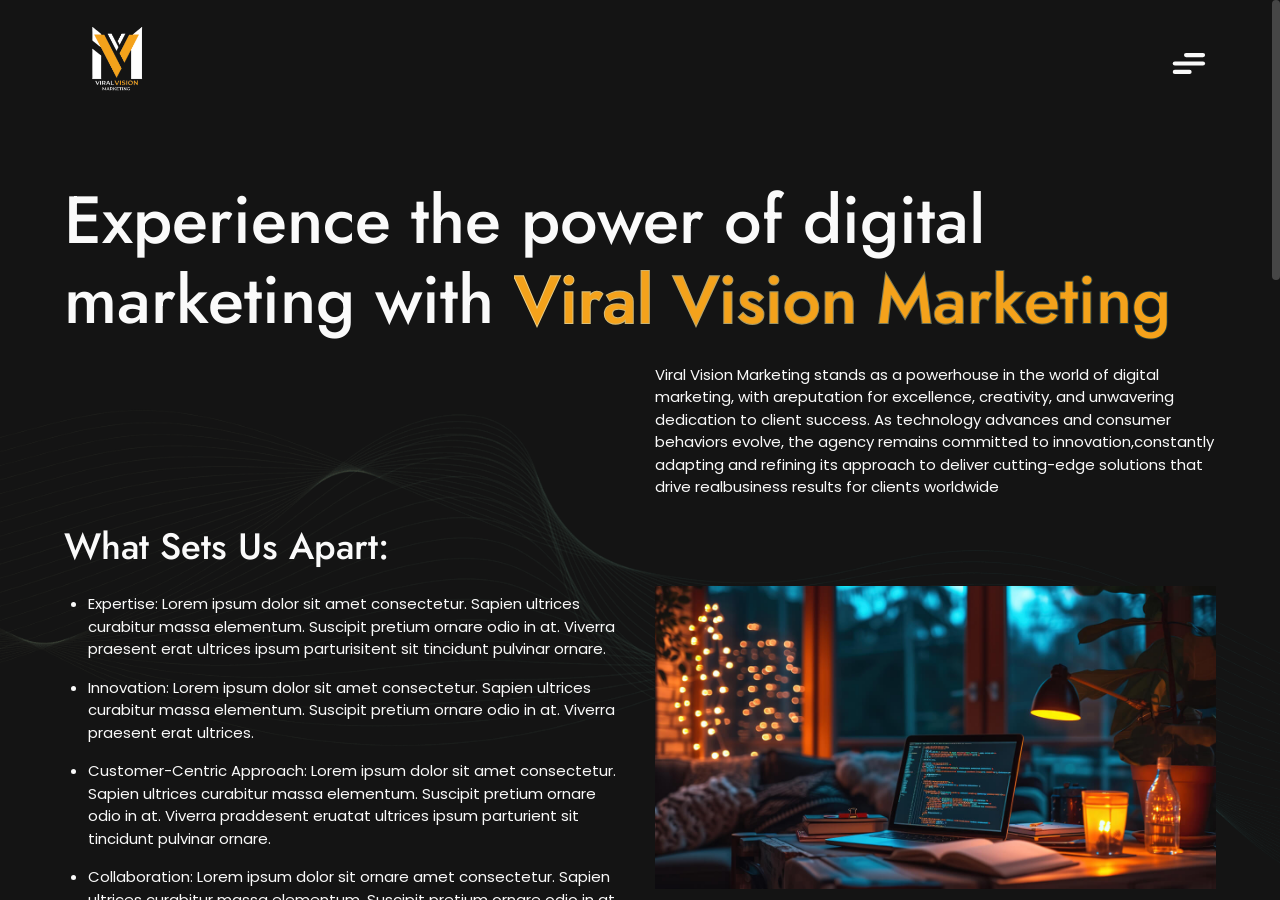
<file: about.html>
<!DOCTYPE html>
<html lang="en">

<head>
    <meta charset="UTF-8">
    <meta http-equiv="X-UA-Compatible" content="IE=edge">
    <meta name="viewport" content="width=device-width, initial-scale=1, shrink-to-fit=no">
    <meta name="description" content="Globe Guide HTML5 Template">

    <title>Viral Vision Marketing &mdash; About</title>

    <!-- Favicon -->
    <link rel="shortcut icon" type="image/x-icon" href="assets/media/favicon.png">

    <!-- All CSS files -->
    <link rel="stylesheet" href="assets/css/vendor/font-awesome.css">
    <link rel="stylesheet" href="assets/css/vendor/bootstrap.min.css">
    <link rel="stylesheet" href="assets/css/vendor/slick.css">
    <link rel="stylesheet" href="assets/css/app.css">
</head>

<body class="tt-smooth-scroll tt-magic-cursor">
    <!-- Preloader-->
    <div class="preloader">
        <div id="timer">
            <div id="div1"></div>
            <div id="div2"></div>
            <div id="div3"></div>
            <div id="div4"></div>
            <div id="div5"></div>
            <div id="div6"></div>
            <div id="div7"></div>
            <div id="div8"></div>
            <div id="div9"></div>
            <div id="div10"></div>
            <div id="div11"></div>
            <div id="div12"></div>
            <div id="div13"></div>
            <div id="div14"></div>
            <div id="div15"></div>
        </div>
    </div>
    <!-- Begin magic cursor 
    ======================== -->
    <div id="magic-cursor">
        <div id="ball"></div>
    </div>
    <!-- End magic cursor -->

    <div id="scroll-container">
        <!-- Main Wrapper Start -->
        <div id="main-wrapper" class="main-wrapper">

            <!-- Header Area Start -->
            <header>
                <div class="container-fluid">
                    <div class="menu__block">
                        <a href="index.html" class="main-menu__logo loh">
                            <img src="assets/media/VVM-black.png" alt=""> 
                            <!-- <h1 class="title__logo">VVM</h1> -->
                        </a>
                        <div class="menu-link">
                            <div class="menu-detail">
                                <button class="hamburger" data-check="true">
                                    <svg viewBox="0 0 32 32">
                                        <path class="line line-top-bottom"
                                            d="M27 10 13 10C10.8 10 9 8.2 9 6 9 3.5 10.8 2 13 2 15.2 2 17 3.8 17 6L17 26C17 28.2 18.8 30 21 30 23.2 30 25 28.2 25 26 25 23.8 23.2 22 21 22L7 22">
                                        </path>
                                        <path class="line" d="M7 16 27 16"></path>
                                    </svg>
                                </button>
                                <div class="toggle-menu">
                                    <div class="menu-bg">
                                        <div class="site-header__bg"></div>
                                    </div>
                                    <div class="toggle-link">
                                        <ul class="links list-unstyled">
                                            <li><a href="index.html">Home</a></li>
                                            <li><a href="pricing.html">Pricing</a></li>
                                            <li><a href="services.html">Services</a></li>
                                            <li><a href="contact.html">Contact</a></li>
                                            <li><a href="about.html" class="active">About</a></li>
                                        </ul>
                                    </div>
                                </div>
                            </div>
                        </div>
                    </div>
                </div>
            </header>
            <!-- Header Area end -->

            <!-- About Area Start -->
            <section class="about-2">
                <div class="container-fluid">
                    <div class="content py-80">
                        <h2 class="mb-24">Experience the power of digital marketing with <span class="gradient-stroke-text">Viral Vision Marketing</span></h2>
                        <div class="row justify-content-end">
                            <div class="col-xl-6 col-lg-8 col-md-10">
                                <p class="mb-40 ms-auto">Viral Vision Marketing stands as a powerhouse in the world of digital marketing, with areputation for excellence, creativity, and unwavering dedication to client success. 
                                            As technology advances and consumer behaviors evolve, the agency remains committed to innovation,constantly adapting and refining its approach to deliver 
                                            cutting-edge solutions that drive realbusiness results for clients worldwide
                                </p>
                            </div>
                        </div>
                        <div class="row row-gap-4 align-items-center">
                            <div class="col-xl-6">
                                <h4 class="mb-24">What Sets Us Apart:</h4>
                                <ul class="ps-4 m-0">
                                    <li><p class="mb-16">Expertise: Lorem ipsum dolor sit amet consectetur. Sapien ultrices curabitur massa elementum. Suscipit pretium ornare odio in at. Viverra praesent erat ultrices ipsum parturisitent sit tincidunt pulvinar ornare.</p></li>
                                    <li>
                                        <p class="mb-16">Innovation: Lorem ipsum dolor sit amet consectetur. Sapien ultrices curabitur massa elementum. Suscipit pretium ornare odio in at. Viverra praesent erat ultrices.</p>
                                    </li>
                                    <li>
                                        <p class="mb-16">Customer-Centric Approach: Lorem ipsum dolor sit amet consectetur. Sapien ultrices curabitur massa elementum. Suscipit pretium ornare odio in at. Viverra praddesent eruatat ultrices ipsum parturient sit tincidunt pulvinar ornare.</p>
                                    </li>
                                    <li>
                                        <p class="mb-16">Collaboration: Lorem ipsum dolor sit ornare amet consectetur. Sapien ultrices curabitur massa elementum. Suscipit pretium ornare odio in at. Viverra praesent erat ultrices ipsum parturient.</p>
                                    </li>
                                </ul>
                            </div>
                            <div class="col-xl-6">
                                <img src="assets/media/about/about-img-1.jpg" alt="">
                            </div>
                        </div>
                        
                    </div>
                    <div class="empty-space"></div>
                </div>
            </section>
            <!-- About Area End -->

            <!-- Process Area Start -->
            <section class="process py-80" id="process">
                <div class="container-fluid">
                    <h2 class="mb-48">Business <span class="gradient-stroke-text">ACHIEVEMENTS</span></h2>
                    <div class="process-content">
                        <div class="row row-gap-4">
                            <div class="col-xl-8">
                                <div class="img-block">
                                    <img src="assets/media/process/p-1.jpg" class="process-image block-1" alt="">
                                    <img src="assets/media/process/p-2.jpg" class="process-image block-2" alt="">
                                    <img src="assets/media/process/p-3.jpg" class="process-image block-3" alt="">
                                    <img src="assets/media/process/p-4.jpg" class="process-image block-4" alt="">
                                    <img src="assets/media/process/p-5.jpg" class="process-image block-5" alt="">
                                </div>
                            </div>
                            <div class="col-xl-4">
                                <div class="text-block" id="process-content">
                                    <div id="block-1" class="block active">
                                        <h5 class="title">Award-Winning Campaigns:</h5>
                                        <p>Winning multiple industry awards, including theprestigious "Digital Marketing Campaign of the Year," for innovative and impactfulcampaigns that exceeded client expectations and set new standards in theindustry.</p>
                                    </div>
                                    <div id="block-2" class="block">
                                        <h5 class="title">ROI Excellence:</h5>
                                        <p>Consistently delivering exceptional return on investment (ROI) forclients, with an average ROI of 300% across all campaigns, showcasing our abilityto drive tangible business results and maximize client revenue.</p>
                                    </div>
                                    <div id="block-3" class="block">
                                        <h5 class="title">Industry Thought Leadership:</h5>
                                        <p>Establishing ourselves as thought leaders in thedigital marketing space through speaking engagements, industry publications, andparticipation in leading conferences, cementing our reputation as experts in thefield.</p>
                                    </div>
                                    <div id="block-4" class="block">
                                        <h5 class="title">Retention Rate:</h5>
                                        <p>Maintaining an exceptional client retention rate of over 90%,indicative of our commitment to delivering unparalleled service, exceeding client expectations, and fostering long-term relationships.</p>
                                    </div>
                                    <div id="block-5" class="block">
                                        <h5 class="title">Global Reach:</h5>
                                        <p>Expanding our reach globally by securing clients in multiplecountries and successfully executing cross-cultural campaigns that resonated withdiverse audiences, demonstrating our adaptability and cultural sensitivity.</p>
                                    </div>
                                </div>
                            </div>
                        </div>
                    </div>
                </div>
            </section>
            <!-- Process Area End -->
            
            <!-- Clients Feedback Area Start -->
            <!-- <section class="feedback py-80">
                <div class="container-fluid">
                    <h2 class="mb-48">Feedback From Our <br><span class="gradient-stroke-text">VALUED CLIENTS</span></h2>
                    <div class="row align-items-center row-gap-4">
                        <div class="col-xxl-6 col-lg-5">
                            <div class="img-block">
                                <img src="assets/media/feedback/map-img.png" alt="">
                                <div class="feedback-user">
                                    <a href="javascript:;" data-slide="1" class="active"><img src="assets/media/feedback/user-01.png" alt=""></a>
                                    <a href="javascript:;" data-slide="2"><img src="assets/media/feedback/user-02.png" alt=""></a>
                                    <a href="javascript:;" data-slide="3"><img src="assets/media/feedback/user-03.png" alt=""></a>
                                    <a href="javascript:;" data-slide="4"><img src="assets/media/feedback/user-04.png" alt=""></a>
                                </div>
                            </div>
                            <div class="feedback-user-nav">
                                <img src="assets/media/feedback/user-01.png" alt="">
                                <img src="assets/media/feedback/user-02.png" alt="">
                                <img src="assets/media/feedback/user-03.png" alt="">
                                <img src="assets/media/feedback/user-04.png" alt="">
                            </div>
                        </div>
                        <div class="col-xxl-6 col-lg-7">
                            <div class="feedback-slider row">
                                <div class="col-12">
                                    <div class="feedback-card">
                                        <div class="rating mb-24">
                                            <img src="assets/media/feedback/star.png" alt="">
                                            <span class="bold-text">4.5</span>
                                        </div>
                                        <p class="lightest-gray mb-24">Lorem ipsum dolor sit amet consectetur. Aliquam in neque eleifend placerat scelerisque tincidunt erat porttitor. Sed sed in suscipit lorem. Ut felis velit tristique posuere tellus sed. Arcu convallis nam massa leo viverra volutpat facilisis. Nulla sagittis nam pellentesque sagittis in turpis nulla et. Lorem ipsum dolor sit amet consectetur. Aliquam in neque eleifend placerat scelerisque tincidunt erat porttitor.</p>
                                        <div class="user">
                                            <img src="assets/media/feedback/user_1.png" alt="">
                                            <div>
                                                <h5>Julia Fernandez</h5>
                                                <p class="light-gray">CEO at Microsoft</p>
                                            </div>
                                        </div>
                                    </div>
                                </div>
                                <div class="col-12">
                                    <div class="feedback-card">
                                        <div class="rating mb-24">
                                            <img src="assets/media/feedback/star.png" alt="">
                                            <span class="bold-text">4.6</span>
                                        </div>
                                        <p class="lightest-gray mb-24">Lorem ipsum dolor sit amet consectetur. Aliquam in neque eleifend placerat scelerisque tincidunt erat porttitor. Sed sed in suscipit lorem. Ut felis velit tristique posuere tellus sed. Arcu convallis nam massa leo viverra volutpat facilisis. Nulla sagittis nam pellentesque sagittis in turpis nulla et. Lorem ipsum dolor sit amet consectetur. Aliquam in neque eleifend placerat scelerisque tincidunt erat porttitor.</p>
                                        <div class="user">
                                            <img src="assets/media/feedback/user_2.png" alt="">
                                            <div>
                                                <h5>Emily Watson</h5>
                                                <p class="light-gray">CEO at Google</p>
                                            </div>
                                        </div>
                                    </div>
                                </div>
                                <div class="col-12">
                                    <div class="feedback-card">
                                        <div class="rating mb-24">
                                            <img src="assets/media/feedback/star.png" alt="">
                                            <span class="bold-text">4.8</span>
                                        </div>
                                        <p class="lightest-gray mb-24">Lorem ipsum dolor sit amet consectetur. Aliquam in neque eleifend placerat scelerisque tincidunt erat porttitor. Sed sed in suscipit lorem. Ut felis velit tristique posuere tellus sed. Arcu convallis nam massa leo viverra volutpat facilisis. Nulla sagittis nam pellentesque sagittis in turpis nulla et. Lorem ipsum dolor sit amet consectetur. Aliquam in neque eleifend placerat scelerisque tincidunt erat porttitor.</p>
                                        <div class="user">
                                            <img src="assets/media/feedback/user_3.png" alt="">
                                            <div>
                                                <h5>Amelia Clarke</h5>
                                                <p class="light-gray">CEO at Facebbok</p>
                                            </div>
                                        </div>
                                    </div>
                                </div>
                                <div class="col-12">
                                    <div class="feedback-card">
                                        <div class="rating mb-24">
                                            <img src="assets/media/feedback/star.png" alt="">
                                            <span class="bold-text">4.7</span>
                                        </div>
                                        <p class="lightest-gray mb-24">Lorem ipsum dolor sit amet consectetur. Aliquam in neque eleifend placerat scelerisque tincidunt erat porttitor. Sed sed in suscipit lorem. Ut felis velit tristique posuere tellus sed. Arcu convallis nam massa leo viverra volutpat facilisis. Nulla sagittis nam pellentesque sagittis in turpis nulla et. Lorem ipsum dolor sit amet consectetur. Aliquam in neque eleifend placerat scelerisque tincidunt erat porttitor.</p>
                                        <div class="user">
                                            <img src="assets/media/feedback/user_4.png" alt="">
                                            <div>
                                                <h5>Olivia Harrison</h5>
                                                <p class="light-gray">CEO at Okla</p>
                                            </div>
                                        </div>
                                    </div>
                                </div>
                            </div>
                        </div>
                    </div>
                </div>
            </section> -->
            <!-- Clients Feedback Area End -->

            <!-- Contact Area Start -->
            <section class="contact-area py-80">
                <div class="container-fluid">
                    <h2 class="mb-48">Get in <span class="gradient-stroke-text">TOUCH</span></h2>
                    <div class="row align-items-center row-gap-4">
                        <div class="col-xl-6">
                            <div class="contacts-block">
                                <h4 class="mb-12">Contact Information</h4>
                                <p class="light-gray mb-24">Your email address is safe with us. Required fields are noted with *</p>
                                <ul class="unstyled">
                                    <li class="mb-24">
                                        <a href="tel:+001123456789" class="block">
                                            <i class="fa-light fa-phone"></i>
                                            <div>
                                                <h5 class="mb-12">Phone Number</h5>
                                                <p class="light-gray">+27 83 516 9796</p>
                                            </div>
                                        </a>
                                    </li>
                                    <li class="mb-24">
                                        <a href="mailto:exampleinfo@gmail.com" class="block">
                                            <i class="fa-light fa-envelope"></i>
                                            <div>
                                                <h5 class="mb-12">Email Address:</h5>
                                                <p class="light-gray">info@viralvisionmarketing.co.za</p>
                                            </div>
                                        </a>
                                    </li>
                                    <li class="mb-24">
                                        <div class="block">
                                            <i class="fa-light fa-location-dot"></i>
                                            <div>
                                                <h5 class="mb-12">Address</h5>
                                                <p class="light-gray">288 Summerfield Bayview Chatsworth, Durban</p>
                                            </div>
                                        </div>
                                    </li>
                                </ul>
                                <h5 class="mb-24">Social Media:</h5>
                                <ul class="unstyled social-icons-2">
                                    <li>
                                        <a href="">
                                            <svg xmlns="http://www.w3.org/2000/svg" width="32" height="33" viewBox="0 0 32 33" fill="none">
                                                <path d="M23.5 7.53857C24.0175 7.53857 24.4375 7.11857 24.4375 6.60107V0.976074C24.4375 0.458574 24.0175 0.0385742 23.5 0.0385742H17.875C14.2562 0.0385742 11.3125 2.98232 11.3125 6.60107V11.2886H8.5C7.9825 11.2886 7.5625 11.7086 7.5625 12.2261V17.8511C7.5625 18.3686 7.9825 18.7886 8.5 18.7886H11.3125V31.1011C11.3125 31.6186 11.7325 32.0386 12.25 32.0386H17.875C18.3925 32.0386 18.8125 31.6186 18.8125 31.1011V18.7886H22.5625C23.0206 18.7886 23.4119 18.4573 23.4875 18.0054L24.425 12.3804C24.47 12.1086 24.3938 11.8304 24.2156 11.6198C24.0375 11.4098 23.7756 11.2886 23.5 11.2886H18.8125V7.53857H23.5ZM17.875 13.1636H22.3931L21.7681 16.9136H17.875C17.3575 16.9136 16.9375 17.3336 16.9375 17.8511V30.1636H13.1875V17.8511C13.1875 17.3336 12.7675 16.9136 12.25 16.9136H9.4375V13.1636H12.25C12.7675 13.1636 13.1875 12.7436 13.1875 12.2261V6.60107C13.1875 4.0167 15.2906 1.91357 17.875 1.91357H22.5625V5.66357H17.875C17.3575 5.66357 16.9375 6.08357 16.9375 6.60107V12.2261C16.9375 12.7436 17.3575 13.1636 17.875 13.1636Z" fill="#FDDC8B"/>
                                            </svg>
                                        </a>
                                    </li>
                                    <li>
                                        <a href="">
                                            <svg xmlns="http://www.w3.org/2000/svg" width="32" height="33" viewBox="0 0 32 33" fill="none">
                                                <path d="M11.7111 32.045C9.72111 32.045 7.77549 31.3506 6.23361 30.0894C4.20861 28.4331 3.04736 25.9881 3.04736 23.3813C3.04736 21.4825 3.65111 19.6788 4.79299 18.1656C5.89549 16.705 7.46424 15.6106 9.21049 15.085C10.7711 14.615 12.4167 15.3956 13.0374 16.9013C13.0774 16.9975 13.1124 17.0975 13.1424 17.1963C13.3855 18.0038 13.2999 18.8575 12.9011 19.6C12.5024 20.3425 11.838 20.8856 11.0305 21.1288C10.0467 21.425 9.35986 22.3513 9.35986 23.3813C9.35986 24.2044 9.80111 24.9788 10.5117 25.4025C10.9042 25.6369 11.3542 25.75 11.8136 25.7306C13.0749 25.6769 14.063 24.6238 14.063 23.3325V3.23127C14.063 1.79127 15.018 0.521897 16.3849 0.145022C16.5355 0.103147 16.6905 0.0731466 16.8442 0.0550216C17.1299 0.0206466 17.4192 0.0262717 17.7049 0.0700217C18.7936 0.231897 19.7317 0.965022 20.1542 1.98377C20.3136 2.36815 20.3942 2.7744 20.3942 3.19127C20.3942 4.8619 21.1536 6.41127 22.478 7.4419C23.4255 8.1794 24.5605 8.5719 25.7599 8.57627C27.048 8.58065 28.1999 9.34877 28.6949 10.5331C28.9111 11.0519 28.9836 11.6219 28.9036 12.1819C28.6817 13.7275 27.3217 14.8888 25.7367 14.8888C25.7311 14.8888 25.7261 14.8888 25.7205 14.8888C23.8374 14.8794 22.018 14.4256 20.3755 13.565V23.3963C20.3755 23.4063 20.3755 23.4163 20.3749 23.4269C20.3605 25.9963 19.2155 28.41 17.2324 30.0531C15.6824 31.3375 13.7217 32.045 11.7111 32.045ZM10.1242 16.8244C10.0005 16.8244 9.87486 16.8425 9.75049 16.88C8.38236 17.2919 7.15299 18.15 6.28924 19.295C5.39486 20.48 4.92236 21.8931 4.92236 23.3813C4.92236 25.4231 5.83299 27.3394 7.42111 28.6381C8.62924 29.6263 10.153 30.17 11.7111 30.17C13.2855 30.17 14.8217 29.6156 16.0355 28.6094C17.5936 27.3181 18.4917 25.4225 18.4999 23.4081C18.4999 23.4013 18.4999 23.3931 18.5005 23.3838V10.0306L19.9917 11.1219C21.6686 12.3494 23.653 13.0031 25.7299 13.0138H25.7367C26.3949 13.0138 26.9574 12.5431 27.0474 11.9163C27.0799 11.6875 27.0524 11.4656 26.9649 11.2563C26.7642 10.7769 26.278 10.4531 25.7536 10.4513C24.1355 10.4456 22.6042 9.91627 21.3267 8.92127C19.543 7.53252 18.5199 5.44377 18.5199 3.19127C18.5199 3.0219 18.4874 2.8569 18.423 2.7019C18.2511 2.28752 17.8699 1.9894 17.4286 1.9244L17.4205 1.92315C17.303 1.90502 17.1842 1.90252 17.0667 1.9169C17.0061 1.9244 16.9449 1.93627 16.8842 1.95315C16.3261 2.10627 15.9374 2.6319 15.9374 3.23127V23.3325C15.9374 24.4306 15.5236 25.4763 14.773 26.2769C14.0142 27.0863 12.9911 27.5575 11.8924 27.6038C11.0667 27.6381 10.2574 27.4344 9.55049 27.0125C8.27611 26.2525 7.48424 24.8606 7.48424 23.3813C7.48424 21.5313 8.71986 19.8669 10.4892 19.3338C10.8167 19.235 11.0867 19.0144 11.2486 18.7131C11.4105 18.4119 11.4455 18.065 11.3467 17.7375C11.3349 17.6975 11.3199 17.6563 11.3036 17.6163C11.1011 17.125 10.6305 16.8244 10.1242 16.8244ZM20.3742 23.4119V23.42C20.3742 23.4175 20.3742 23.4144 20.3742 23.4119Z" fill="#FDDC8B"/>
                                            </svg>
                                        </a>
                                    </li>
                                    <li>
                                        <a href="">
                                            <svg xmlns="http://www.w3.org/2000/svg" width="32" height="33" viewBox="0 0 32 33" fill="none">
                                                <path d="M18.9893 13.5884L30.6459 0.0385742H27.8837L17.7623 11.8037L9.67835 0.0385742H0.354492L12.579 17.8295L0.354492 32.0386H3.11688L13.8053 19.6142L22.3426 32.0386H31.6664L18.9887 13.5884H18.9893ZM15.2059 17.9863L13.9673 16.2147L4.11221 2.11805H8.35508L16.3082 13.4945L17.5468 15.2661L27.885 30.0537H23.6421L15.2059 17.9869V17.9863Z" fill="#FDDC8B"/>
                                            </svg>
                                        </a>
                                    </li>
                                    <li>
                                        <a href="">
                                            <svg xmlns="http://www.w3.org/2000/svg" width="32" height="33" viewBox="0 0 32 33" fill="none">
                                                <path d="M16.3149 32.0385C16.209 32.0385 16.103 32.0385 15.9963 32.038C13.488 32.0441 11.1704 31.9804 8.9165 31.8432C6.8501 31.7174 4.96387 31.0033 3.46143 29.7782C2.01172 28.5961 1.02173 26.9977 0.519043 25.028C0.081543 23.3131 0.0583496 21.6298 0.0361328 20.0016C0.0200195 18.8334 0.00341797 17.4491 0 16.0414C0.00341797 14.6278 0.0200195 13.2436 0.0361328 12.0753C0.0583496 10.4474 0.081543 8.76407 0.519043 7.04898C1.02173 5.07926 2.01172 3.48087 3.46143 2.29874C4.96387 1.07364 6.8501 0.359529 8.91675 0.233797C11.1707 0.096834 13.4888 0.0328692 16.0024 0.0389727C18.5115 0.0336016 20.8284 0.096834 23.0823 0.233797C25.1487 0.359529 27.0349 1.07364 28.5373 2.29874C29.9873 3.48087 30.977 5.07926 31.4797 7.04898C31.9172 8.76383 31.9404 10.4474 31.9626 12.0753C31.9788 13.2436 31.9956 14.6278 31.9988 16.0356V16.0414C31.9956 17.4491 31.9788 18.8334 31.9626 20.0016C31.9404 21.6295 31.9175 23.3129 31.4797 25.028C30.977 26.9977 29.9873 28.5961 28.5373 29.7782C27.0349 31.0033 25.1487 31.7174 23.0823 31.8432C20.9238 31.9745 18.7065 32.0385 16.3149 32.0385ZM15.9963 30.056C18.4639 30.0619 20.7295 29.9994 22.9304 29.8656C24.4929 29.7706 26.336 28.7458 27.4459 27.8407C28.4717 27.0041 29.1783 25.8498 29.5457 24.4098C29.91 22.9823 29.931 21.4496 29.9512 19.9674C29.9671 18.807 29.9837 17.4325 29.9871 16.0385C29.9837 14.6442 29.9671 13.2699 29.9512 12.1095C29.931 10.6273 29.91 9.09464 29.5457 7.6669C29.1783 6.22696 28.4717 5.07266 27.4459 4.23599C26.336 3.33121 24.4929 2.33633 22.9304 2.24136C20.7295 2.10732 18.4639 2.04556 16.0022 2.05093C13.5352 2.04507 11.2693 2.11466 9.06836 2.24869C7.50586 2.34366 5.83368 3.01377 4.72382 3.91855C3.69794 4.75522 2.80141 6.22696 2.43397 7.6669C2.06972 9.09464 2.04872 10.6271 2.02846 12.1095C2.01259 13.2709 1.99599 14.6461 1.99257 16.0414C1.99599 17.4306 2.01259 18.8061 2.02846 19.9674C2.04872 21.4496 2.06972 22.9823 2.43397 24.4098C2.80141 25.8498 3.50795 27.0041 4.53383 27.8407C5.64369 28.7455 7.50586 29.7706 9.06836 29.8656C11.2693 29.9996 13.5356 30.0621 15.9963 30.056ZM15.9368 23.851C11.6291 23.851 8.12427 20.3463 8.12427 16.0385C8.12427 11.7306 11.6291 8.22598 15.9368 8.22598C20.2446 8.22598 23.7493 11.7306 23.7493 16.0385C23.7493 20.3463 20.2446 23.851 15.9368 23.851ZM16.0022 10.0451C12.4896 10.0451 10.0175 12.5171 10.0175 16.0356C10.0175 18.9648 12.2325 22.0559 15.9676 22.0559C18.8971 22.0559 21.9427 19.2807 21.9427 16.0356C21.9427 13.1064 19.708 10.0451 16.0022 10.0451ZM24.6243 5.72598C23.5889 5.72598 22.7493 6.56534 22.7493 7.60098C22.7493 8.63663 23.5889 9.47598 24.6243 9.47598C25.6599 9.47598 26.4993 8.63663 26.4993 7.60098C26.4993 6.56534 25.6599 5.72598 24.6243 5.72598Z" fill="#FDDC8B"/>
                                            </svg>
                                        </a>
                                    </li>
                                </ul>
                            </div>
                        </div>
                        <div class="col-xl-6">
                            <div class="form-block">
                                <form method="post" action="index.html" class="contact-form">
                                    <div class="row row-gap-4">
                                        <div class="col-md-6">
                                            <div class="form-group">
                                                <input type="text" name="name" id="name" required placeholder="Your Name">
                                            </div>
                                        </div>
                                        <div class="col-md-6">
                                            <div class="form-group">
                                                <input type="email" name="email" id="email" required placeholder="example@gmail.com">
                                            </div>
                                        </div>
                                        <div class="col-md-6">
                                            <div class="form-group">
                                                <select name="select" class="has-nice-select cus-form-control">
                                                    <option selected="selected" disabled="disabled">Project Type</option>
                                                    <option value="1">App Design</option>
                                                    <option value="2">Web Design</option>
                                                    <option value="3">App Development</option>
                                                    <option value="4">UI Design</option>
                                                    <option value="5">Other</option>
                                                </select>
                                            </div>
                                        </div>
                                        <div class="col-md-6">
                                            <div class="form-group">
                                                <input type="text" name="budget" id="budget" required placeholder="Estimated Budget">
                                            </div>
                                        </div>
                                        <div class="col-12">
                                            <div class="form-group">
                                                <textarea name="message" rows="5" required placeholder="Description"></textarea>
                                            </div>
                                        </div>
                                        <div class="col-12">
                                            <p class="fw-600 mb-8">Have a Brief <span class="color-primary">(optional)</span></p>
                                            <div class="file-drop-area">
                                                <span>Upload a file here (max. 20 mb)</span>
                                                <input type="file" class="file-input"/>
                                            </div>
                                        </div>
                                        <div class="col-12">
                                            <div class="bottom-row">
                                                <label class="custom-checkbox">
                                                    <input name="dummy" type="checkbox">
                                                    <span class="checkmark"></span>
                                                    Agree to the information submitted by us at VVM and contact me with a proposal.
                                                </label>
                                                <button type="submit" class="cus-btn">submit <svg xmlns="http://www.w3.org/2000/svg" viewBox="0 0 20 20" fill="none"><path d="M13.3545 17C13.3545 14 16.1545 10 19.3545 10M19.3545 10C17.5212 10 13.3545 9 13.3545 3M19.3545 10H0.354492" stroke="#1E1F20" stroke-width="2"/></svg></button>
                                            </div>
                                            <div id="message" class="alert-msg"></div>
                                        </div>
                                    </div>
                                </form>
                            </div>
                        </div>
                    </div>
                </div>
            </section>
            <!-- Contact Area End -->

            <!-- Footer Start -->
            <footer class="pt-80">
                <div class="container-fluid">
                    <div class="row row-gap-5 align-items-center mb-48">
                        <div class="col-xxl-6 col-xl-7">
                            <div class="top-block mb-48 pb-48">
                                <div class="row align-items-center row-gap-4">
                                    <div class="col-sm-4 loh">
                                        <a href="index.html"><img src="assets/media/VVM-black.png" alt=""></a>
                                    </div>
                                    <div class="col-sm-8">
                                        <p>At Viral Vision Marketing, we believe that every great brand begins with a powerful vision. Our mission is to take that vision and transform it into content that captivates, connects, and spreads like wildfire.</p>
                                    </div>
                                </div>
                            </div>
                            <div class="row align-items-center row-gap-4">
                                <div class="col-sm-7">
                                    <div class="row">
                                        <div class="col-6">
                                            <div class="footer-widget">
                                                <h5 class="mb-24">Information</h5>
                                                <ul class="unstyled">
                                                    <li><a href="services.html#pills-smm">Social Media Marketing</a></li>
                                                    <li><a href="services.html#pills-web">Web Design</a></li>
                                                    <li><a href="services.html#pills-seo">SEO</a></li>
                                                    <li><a href="services.html#pills-graphic">Graphic Design</a></li>
                                                    <li><a href="services.html#pills-goo">Google Advertising</a></li>
                                                    <li><a href="services.html#pills-domain">Domain Reg/ Hosting</a></li>
                                                </ul>
                                            </div>
                                        </div>
                                        <div class="col-6">
                                            <div class="footer-widget">
                                                <h5 class="mb-24">Useful Links</h5>
                                                <ul class="unstyled">
                                                    <li><a href="index.html">Home</a></li>
                                                    <li><a href="pricing.html">Pricing</a></li>
                                                    <li><a href="services.html">Services</a></li>
                                                    <li><a href="contact.html">Contact</a></li>
                                                    <li><a href="about.html" class="active">About</a></li>
                                                </ul>
                                            </div>
                                        </div>
                                    </div>
                                </div>
                                <div class="col-sm-5">
                                    <h5 class="mb-24">Contact Us</h5>
                                    <div class="footer-widget">
                                        <ul class="contact-list unstyled">
                                            <li><a href=""><i class="fa-light fa-location-dot"></i> 288 Summerfield Bayview Chatsworth, Durban</a></li>
                                            <li><a href=""><i class="fa-light fa-phone"></i>+27 83 516 9796</a></li>
                                            <li><a href=""><i class="fa-light fa-envelope"></i>info@viralvisionmarketing.co.za</a></li>
                                        </ul>
                                    </div>
                                </div>
                            </div>
                        </div>
                        <div class="col-xxl-6 col-xl-5">
                            <div class="text-center">
                                <h4 class="mb-24">Subscribe to Our <br><span class="gradient-stroke-text-medium-black">NEWSLETTER</span></h4>
                                <form action="index.html" class="mb-32">
                                    <div class="newsletter-field mx-auto">
                                        <div class="form-group">
                                            <input type="email" name="newsletter" placeholder="Entre your mail">
                                        </div>
                                        <button type="submit" class="cus-btn-sec">subscribe <svg xmlns="http://www.w3.org/2000/svg" viewBox="0 0 20 20" fill="none"><path d="M13.3545 17C13.3545 14 16.1545 10 19.3545 10M19.3545 10C17.5212 10 13.3545 9 13.3545 3M19.3545 10H0.354492" stroke="#1E1F20" stroke-width="2"/></svg></button>
                                    </div>
                                </form>
                                <ul class="unstyled social-icons justify-content-center">
                                    <li>
                                        <a href="">
                                            <svg xmlns="http://www.w3.org/2000/svg" width="24" height="25" viewBox="0 0 24 25" fill="none">
                                                <path d="M17.625 5.66406C18.0131 5.66406 18.3281 5.34906 18.3281 4.96094V0.742188C18.3281 0.354062 18.0131 0.0390625 17.625 0.0390625H13.4062C10.6922 0.0390625 8.48437 2.24687 8.48437 4.96094V8.47656H6.375C5.98687 8.47656 5.67188 8.79156 5.67188 9.17969V13.3984C5.67188 13.7866 5.98687 14.1016 6.375 14.1016H8.48437V23.3359C8.48437 23.7241 8.79937 24.0391 9.1875 24.0391H13.4062C13.7944 24.0391 14.1094 23.7241 14.1094 23.3359V14.1016H16.9219C17.2655 14.1016 17.5589 13.8531 17.6156 13.5142L18.3188 9.29547C18.3525 9.09156 18.2953 8.88297 18.1617 8.725C18.0281 8.5675 17.8317 8.47656 17.625 8.47656H14.1094V5.66406H17.625ZM13.4062 9.88281H16.7948L16.3261 12.6953H13.4062C13.0181 12.6953 12.7031 13.0103 12.7031 13.3984V22.6328H9.89062V13.3984C9.89062 13.0103 9.57562 12.6953 9.1875 12.6953H7.07812V9.88281H9.1875C9.57562 9.88281 9.89062 9.56781 9.89062 9.17969V4.96094C9.89062 3.02266 11.468 1.44531 13.4062 1.44531H16.9219V4.25781H13.4062C13.0181 4.25781 12.7031 4.57281 12.7031 4.96094V9.17969C12.7031 9.56781 13.0181 9.88281 13.4062 9.88281Z" fill="#1E1F20"/>
                                            </svg>
                                        </a>
                                    </li>
                                    <li>
                                        <a href="">
                                            <svg xmlns="http://www.w3.org/2000/svg" width="24" height="25" viewBox="0 0 24 25" fill="none">
                                                <path d="M14.2418 10.2014L22.9842 0.0390625H20.9125L13.3215 8.8629L7.25852 0.0390625H0.265625L9.43399 13.3823L0.265625 24.0391H2.33742L10.3538 14.7208L16.7567 24.0391H23.7496L14.2413 10.2014H14.2418ZM11.4042 13.4998L10.4752 12.1711L3.08391 1.59867H6.26607L12.2309 10.131L13.1599 11.4597L20.9135 22.5504H17.7313L11.4042 13.5003V13.4998Z" fill="#1E1F20"/>
                                            </svg>
                                        </a>
                                    </li>
                                    <li>
                                        <a href="">
                                            <svg xmlns="http://www.w3.org/2000/svg" width="24" height="25" viewBox="0 0 24 25" fill="none">
                                                <path d="M5.64368 7.57019H1.125C0.736633 7.57019 0.421875 7.88513 0.421875 8.27332V23.3359C0.421875 23.7243 0.736633 24.0391 1.125 24.0391H5.64368C6.03204 24.0391 6.3468 23.7243 6.3468 23.3359V8.27332C6.3468 7.88513 6.03204 7.57019 5.64368 7.57019ZM4.94055 22.6328H1.82812V8.97644H4.94055V22.6328Z" fill="#1E1F20"/>
                                                <path d="M3.38452 0.0390625C1.75085 0.0390625 0.421875 1.36804 0.421875 3.00134C0.421875 4.63501 1.75085 5.96381 3.38452 5.96381C5.01801 5.96381 6.3468 4.63483 6.3468 3.00134C6.3468 1.36804 5.01801 0.0390625 3.38452 0.0390625ZM3.38452 4.55756C2.52631 4.55756 1.82812 3.85956 1.82812 3.00134C1.82812 2.14331 2.52631 1.44531 3.38452 1.44531C4.24255 1.44531 4.94055 2.14331 4.94055 3.00134C4.94055 3.85956 4.24255 4.55756 3.38452 4.55756Z" fill="#1E1F20"/>
                                                <path d="M16.9411 7.47076C15.8723 7.47076 14.8189 7.72839 13.8755 8.21033C13.8435 7.85162 13.5423 7.57019 13.1752 7.57019H8.65613C8.26794 7.57019 7.953 7.88513 7.953 8.27332V23.3359C7.953 23.7243 8.26794 24.0391 8.65613 24.0391H13.1752C13.5635 24.0391 13.8783 23.7243 13.8783 23.3359V15.0515C13.8783 13.9858 14.7455 13.1188 15.8112 13.1188C16.8768 13.1188 17.7437 13.9858 17.7437 15.0515V23.3359C17.7437 23.7243 18.0586 24.0391 18.4468 24.0391H22.9656C23.354 24.0391 23.6688 23.7243 23.6688 23.3359V14.1984C23.6688 10.4887 20.6508 7.47076 16.9411 7.47076ZM22.2625 22.6328H19.1501V15.0515C19.1501 13.2104 17.6523 11.7126 15.8113 11.7126C13.97 11.7126 12.472 13.2104 12.472 15.0515V22.6328H9.35944V8.97644H12.472V9.49591C12.472 9.76636 12.6271 10.0128 12.871 10.1298C13.1147 10.2468 13.4041 10.2135 13.6152 10.0445C14.5673 9.28076 15.7176 8.87701 16.9411 8.87701C19.8754 8.87701 22.2625 11.2642 22.2625 14.1984V22.6328Z" fill="#1E1F20"/>
                                            </svg>
                                        </a>
                                    </li>
                                    <li>
                                        <a href="">
                                            <svg xmlns="http://www.w3.org/2000/svg" width="24" height="25" viewBox="0 0 24 25" fill="none">
                                                <path d="M12.2362 24.039C12.1567 24.039 12.0773 24.039 11.9973 24.0386C10.116 24.0432 8.37781 23.9954 6.68738 23.8925C5.13757 23.7982 3.7229 23.2626 2.59607 22.3438C1.50879 21.4572 0.766296 20.2584 0.389282 18.7811C0.0611572 17.495 0.0437622 16.2325 0.0270996 15.0113C0.0150146 14.1352 0.00256348 13.097 0 12.0412C0.00256348 10.981 0.0150146 9.9428 0.0270996 9.06664C0.0437622 7.8457 0.0611572 6.58318 0.389282 5.29687C0.766296 3.81957 1.50879 2.62078 2.59607 1.73419C3.7229 0.815362 5.13757 0.279779 6.68756 0.18548C8.37799 0.0827574 10.1166 0.0347837 12.0018 0.0393614C13.8836 0.0353331 15.6213 0.0827574 17.3117 0.18548C18.8615 0.279779 20.2762 0.815362 21.403 1.73419C22.4905 2.62078 23.2328 3.81957 23.6098 5.29687C23.9379 6.583 23.9553 7.8457 23.972 9.06664C23.9841 9.9428 23.9967 10.981 23.9991 12.0368V12.0412C23.9967 13.097 23.9841 14.1352 23.972 15.0113C23.9553 16.2323 23.9381 17.4948 23.6098 18.7811C23.2328 20.2584 22.4905 21.4572 21.403 22.3438C20.2762 23.2626 18.8615 23.7982 17.3117 23.8925C15.6929 23.991 14.0299 24.039 12.2362 24.039ZM11.9973 22.5522C13.8479 22.5566 15.5471 22.5097 17.1978 22.4093C18.3697 22.3381 19.752 21.5694 20.5844 20.8907C21.3538 20.2632 21.8837 19.3975 22.1593 18.3175C22.4325 17.2469 22.4482 16.0973 22.4634 14.9857C22.4753 14.1154 22.4878 13.0845 22.4903 12.039C22.4878 10.9933 22.4753 9.96258 22.4634 9.09228C22.4482 7.98064 22.4325 6.83111 22.1593 5.76031C21.8837 4.68035 21.3538 3.81463 20.5844 3.18713C19.752 2.50854 18.3697 1.76238 17.1978 1.69115C15.5471 1.59062 13.8479 1.5443 12.0016 1.54833C10.1514 1.54393 8.45196 1.59613 6.80127 1.69665C5.62939 1.76788 4.37526 2.27046 3.54286 2.94905C2.77346 3.57655 2.10105 4.68035 1.82548 5.76031C1.55229 6.83111 1.53654 7.98046 1.52134 9.09228C1.50944 9.96331 1.49699 10.9947 1.49443 12.0412C1.49699 13.0831 1.50944 14.1147 1.52134 14.9857C1.53654 16.0973 1.55229 17.2469 1.82548 18.3175C2.10105 19.3975 2.63096 20.2632 3.40037 20.8907C4.23277 21.5693 5.62939 22.3381 6.80127 22.4093C8.45196 22.5099 10.1517 22.5567 11.9973 22.5522ZM11.9526 17.8984C8.72186 17.8984 6.0932 15.2699 6.0932 12.039C6.0932 8.8081 8.72186 6.17962 11.9526 6.17962C15.1835 6.17962 17.8119 8.8081 17.8119 12.039C17.8119 15.2699 15.1835 17.8984 11.9526 17.8984ZM12.0016 7.54395C9.36718 7.54395 7.51314 9.39799 7.51314 12.0368C7.51314 14.2337 9.17436 16.5521 11.9757 16.5521C14.1728 16.5521 16.457 14.4706 16.457 12.0368C16.457 9.8399 14.781 7.54395 12.0016 7.54395ZM18.4682 4.30462C17.6916 4.30462 17.0619 4.93414 17.0619 5.71087C17.0619 6.4876 17.6916 7.11712 18.4682 7.11712C19.2449 7.11712 19.8744 6.4876 19.8744 5.71087C19.8744 4.93414 19.2449 4.30462 18.4682 4.30462Z" fill="#1E1F20"/>
                                            </svg>
                                        </a>
                                    </li>
                                </ul>
                            </div>
                        </div>
                    </div>
                    <div class="text-center pb-32">
                        <h6 class="fw-500">@2025 All Rights Copyright <i>Viral <span class="fw-700 color-primary"> Vision </span> Marketing</i></h6>
                    </div>
                </div>
            </footer>
            <!-- Footer Area End  -->
        </div>
        <!-- back-to-top-start -->
       <a href="#" class="scroll-top scroll-top--active scroll-to-top">
           <svg class="scroll-top__circle" width="100%" height="100%" viewBox="-1 -1 102 102">
               <path d="M50,1 a49,49 0 0,1 0,98 a49,49 0 0,1 0,-98" />
           </svg>
       </a>
       <!-- back-to-top-end -->
    </div>

    <!-- Jquery Js -->
    <script src="assets/js/vendor/jquery-3.6.3.min.js"></script>
    <script src="assets/js/vendor/bootstrap.min.js"></script>
    <script src="assets/js/vendor/slick.min.js"></script>
    <script src="assets/js/vendor/jquery-appear.js"></script>
    <script src="assets/js/vendor/jquery-validator.js"></script>
    <script src="assets/js/vendor/jquery.nice-select.min.js"></script>
    <script src="assets/js/vendor/gsap.min.js"></script>
    <script src="assets/js/vendor/scrollTrigger.min.js"></script>
    <script src="assets/js/vendor/filp.min.js"></script>
    <script src="assets/js/vendor/ScrollToPlugin.min.js"></script>
    <script src="assets/js/vendor/smooth-scrollbar.js"></script>

    <!-- Site Scripts -->
    <script src="assets/js/app.js"></script>
</body>

</html>
</file>
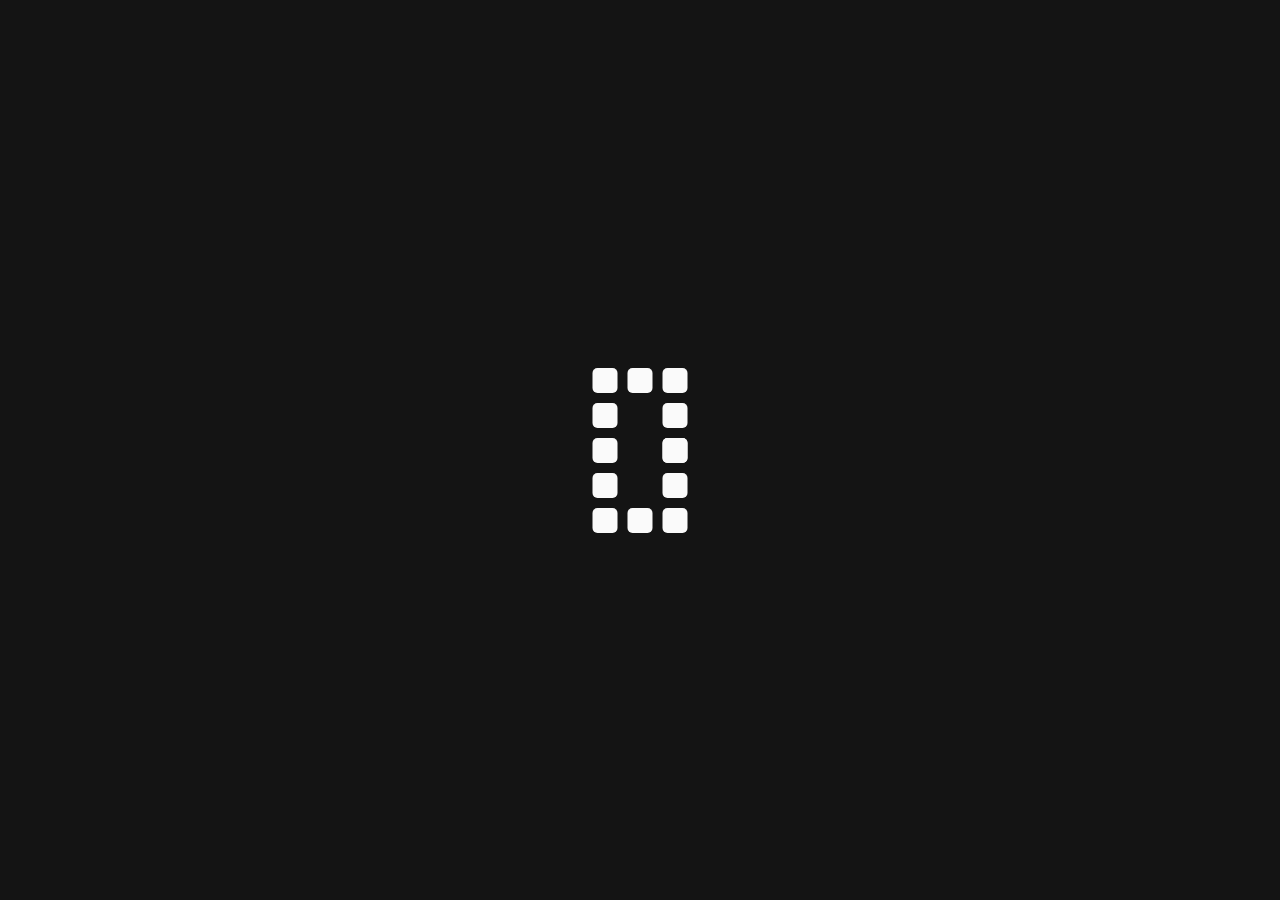
<file: blogs.html>
<!DOCTYPE html>
<html lang="en">

<head>
    <meta charset="UTF-8">
    <meta http-equiv="X-UA-Compatible" content="IE=edge">
    <meta name="viewport" content="width=device-width, initial-scale=1, shrink-to-fit=no">
    <meta name="description" content="Globe Guide HTML5 Template">

    <title>Viral Vision Marketing &mdash; Blogs</title>

    <!-- Favicon -->
    <link rel="shortcut icon" type="image/x-icon" href="assets/media/favicon.png">

    <!-- All CSS files -->
    <link rel="stylesheet" href="assets/css/vendor/font-awesome.css">
    <link rel="stylesheet" href="assets/css/vendor/bootstrap.min.css">
    <link rel="stylesheet" href="assets/css/vendor/slick.css">
    <link rel="stylesheet" href="assets/css/app.css">
</head>

<body class="tt-smooth-scroll tt-magic-cursor">
    <!-- Preloader-->
    <div class="preloader">
        <div id="timer">
            <div id="div1"></div>
            <div id="div2"></div>
            <div id="div3"></div>
            <div id="div4"></div>
            <div id="div5"></div>
            <div id="div6"></div>
            <div id="div7"></div>
            <div id="div8"></div>
            <div id="div9"></div>
            <div id="div10"></div>
            <div id="div11"></div>
            <div id="div12"></div>
            <div id="div13"></div>
            <div id="div14"></div>
            <div id="div15"></div>
        </div>
    </div>
    <!-- Begin magic cursor 
    ======================== -->
    <div id="magic-cursor">
        <div id="ball"></div>
    </div>
    <!-- End magic cursor -->

    <div id="scroll-container">
        <!-- Main Wrapper Start -->
        <div id="main-wrapper" class="main-wrapper">

            <!-- Header Area Start -->
            <header>
                <div class="container-fluid">
                    <div class="menu__block">
                        <a href="index.html" class="main-menu__logo">
                            <!-- <img src="assets/media/logo.png" alt=""> -->
                            <h1 class="title__logo">VVM</h1>
                        </a>
                        <div class="menu-link">
                            <div class="menu-detail">
                                <button class="hamburger" data-check="true">
                                    <svg viewBox="0 0 32 32">
                                        <path class="line line-top-bottom"
                                            d="M27 10 13 10C10.8 10 9 8.2 9 6 9 3.5 10.8 2 13 2 15.2 2 17 3.8 17 6L17 26C17 28.2 18.8 30 21 30 23.2 30 25 28.2 25 26 25 23.8 23.2 22 21 22L7 22">
                                        </path>
                                        <path class="line" d="M7 16 27 16"></path>
                                    </svg>
                                </button>
                                <div class="toggle-menu">
                                    <div class="menu-bg">
                                        <div class="site-header__bg"></div>
                                    </div>
                                    <div class="toggle-link">
                                        <ul class="links list-unstyled">
                                            <li><a href="index.html">Home</a></li>
                                            <li><a href="about.html">About</a></li>
                                            <li><a href="services.html">Services</a></li>
                                            <li><a href="portfolio.html">Portfolio</a></li>
                                            <li class="dropdown">
                                                <a href="javascript:void(0);" class="active">Pages</a>
                                                <div class="toggle-menu-2">
                                                    <div class="site-header__bg-2"></div>
                                                    <div class="toggle-link-2">
                                                        <ul class="links-2 list-unstyled">
                                                            <li><a href="pricing.html">Pricing</a></li>
                                                            <li><a href="blogs.html" class="active">Blogs</a></li>
                                                            <li><a href="contact.html">Contact</a></li>
                                                            <li><a href="coming-soon.html">Coming Soon</a></li>
                                                            <li><a href="404.html">404</a></li>
                                                        </ul>
                                                    </div>
                                                </div>
                                            </li>
                                        </ul>
                                    </div>
                                </div>
                            </div>
                        </div>
                    </div>
                </div>
            </header>
            <!-- Header Area end -->

            <!-- Blog Area Start -->
            <section class="my-80">
                <div class="container-fluid">
                    <h2 class="mb-48">Explore Our <span class="gradient-stroke-text">LATEST BLOGS</span></h2>
                    <div class="filter-row mb-48">
                        <form action="tours-list.html" class="search-filters">
                            <div class="form-group">
                                <select name="select" class="has-nice-select cus-form-control">
                                    <option selected="selected" disabled="disabled">Search Templates</option>
                                    <option value="2">Kyoto, Japan</option>
                                    <option value="3">Bali, Indonesia</option>
                                    <option value="4">Paris, France</option>
                                    <option value="5">Hawaii, USA</option>
                                    <option value="6">Rome, Italy</option>
                                </select>
                            </div>
                            <div class="form-group">
                                <select name="select" class="has-nice-select cus-form-control">
                                    <option selected="selected" disabled="disabled">Templates: View All</option>
                                    <option value="2">Mumbai, India</option>
                                    <option value="3">Toronto, Canada</option>
                                    <option value="4">Rome, Italy</option>
                                    <option value="5">Istanbul, Turkey</option>
                                    <option value="6">Cairo, Egypt</option>
                                    <option value="7">Paris, France</option>
                                    <option value="8">Beijing, China</option>
                                </select>
                            </div>
                            <div class="form-group">
                                <select name="select" class="has-nice-select cus-form-control">
                                    <option selected="selected" disabled="disabled">Industrial: View All</option>
                                    <option value="2">Adventure</option>
                                    <option value="3">Historical/Cultural</option>
                                    <option value="4">Beach</option>
                                    <option value="5">Relaxation</option>
                                    <option value="6">Romantic</option>
                                </select>
                            </div>
                        </form>
                    </div>
                    <div class="row row-gap-4">
                        <div class="col-xl-4 col-sm-6">
                            <div class="blog-card">
                                <div class="image-block">
                                    <img src="assets/media/blog/blog-01.jpg" alt="">
                                </div>
                                <div class="text-block">
                                    <div class="mb-16 ab-blog">
                                        <span>22 Dec, 2024</span>
                                        <span>Malisa John</span>
                                    </div>
                                    <a href="blog-detail.html" class="h5 mb-16">Explore the Depths: Code Corner - IT Wisdom Straight from Nuxus</a>
                                    <p class="mb-32">Lorem ipsum dolor sit amet consectetur. Velit mi vitae dolor curabitur duis sociis. Eget risus vestibulum dictum sed viverra blandit massa non nunc.</p>
                                    <a href="blog-detail.html" class="blog-btn">Read More<svg xmlns="http://www.w3.org/2000/svg" viewBox="0 0 20 20" fill="none"><path d="M13.3545 17C13.3545 14 16.1545 10 19.3545 10M19.3545 10C17.5212 10 13.3545 9 13.3545 3M19.3545 10H0.354492" stroke="#1E1F20" stroke-width="2"/></svg></a>
                                </div>
                            </div>
                        </div>
                        <div class="col-xl-4 col-sm-6">
                            <div class="blog-card">
                                <div class="image-block">
                                    <img src="assets/media/blog/blog-02.jpg" alt="">
                                </div>
                                <div class="text-block">
                                    <div class="mb-16 ab-blog">
                                        <span>22 Dec, 2024</span>
                                        <span>Malisa John</span>
                                    </div>
                                    <a href="blog-detail.html" class="h5 mb-16">Fuel Your Imagination: Innovation Station - IT Musings by Nuxus</a>
                                    <p class="mb-32">Lorem ipsum dolor sit amet consectetur. Velit mi vitae dolor curabitur duis sociis. Eget risus vestibulum dictum sed viverra blandit massa non nunc.</p>
                                    <a href="blog-detail.html" class="blog-btn">Read More<svg xmlns="http://www.w3.org/2000/svg" viewBox="0 0 20 20" fill="none"><path d="M13.3545 17C13.3545 14 16.1545 10 19.3545 10M19.3545 10C17.5212 10 13.3545 9 13.3545 3M19.3545 10H0.354492" stroke="#1E1F20" stroke-width="2"/></svg></a>
                                </div>
                            </div>
                        </div>
                        <div class="col-xl-4 col-sm-6">
                            <div class="blog-card">
                                <div class="image-block">
                                    <img src="assets/media/blog/blog-03.jpg" alt="">
                                </div>
                                <div class="text-block">
                                    <div class="mb-16 ab-blog">
                                        <span>22 Dec, 2024</span>
                                        <span>Malisa John</span>
                                    </div>
                                    <a href="blog-detail.html" class="h5 mb-16">Decipher Complexity: Bytes & Bits - Unraveling IT Mysteries with Nuxus</a>
                                    <p class="mb-32">Lorem ipsum dolor sit amet consectetur. Velit mi vitae dolor curabitur duis sociis. Eget risus vestibulum dictum sed viverra blandit massa non nunc.</p>
                                    <a href="blog-detail.html" class="blog-btn">Read More<svg xmlns="http://www.w3.org/2000/svg" viewBox="0 0 20 20" fill="none"><path d="M13.3545 17C13.3545 14 16.1545 10 19.3545 10M19.3545 10C17.5212 10 13.3545 9 13.3545 3M19.3545 10H0.354492" stroke="#1E1F20" stroke-width="2"/></svg></a>
                                </div>
                            </div>
                        </div>
                        <div class="col-xl-4 col-sm-6">
                            <div class="blog-card">
                                <div class="image-block">
                                    <img src="assets/media/blog/blog-04.jpg" alt="">
                                </div>
                                <div class="text-block">
                                    <div class="mb-16 ab-blog">
                                        <span>22 Dec, 2024</span>
                                        <span>Malisa John</span>
                                    </div>
                                    <a href="blog-detail.html" class="h5 mb-16">Decipher Complexity: Bytes & Bits - Unraveling IT Mysteries</a>
                                    <p class="mb-32">Lorem ipsum dolor sit amet consectetur. Velit mi vitae dolor curabitur duis sociis. Eget risus vestibulum dictum sed viverra blandit massa non nunc.</p>
                                    <a href="blog-detail.html" class="blog-btn">Read More<svg xmlns="http://www.w3.org/2000/svg" viewBox="0 0 20 20" fill="none"><path d="M13.3545 17C13.3545 14 16.1545 10 19.3545 10M19.3545 10C17.5212 10 13.3545 9 13.3545 3M19.3545 10H0.354492" stroke="#1E1F20" stroke-width="2"/></svg></a>
                                </div>
                            </div>
                        </div>
                        <div class="col-xl-4 col-sm-6">
                            <div class="blog-card">
                                <div class="image-block">
                                    <img src="assets/media/blog/blog-05.jpg" alt="">
                                </div>
                                <div class="text-block">
                                    <div class="mb-16 ab-blog">
                                        <span>22 Dec, 2024</span>
                                        <span>Malisa John</span>
                                    </div>
                                    <a href="blog-detail.html" class="h5 mb-16">Explore the Depths: Code Corner - IT Wisdom Straight from Nuxus</a>
                                    <p class="mb-32">Lorem ipsum dolor sit amet consectetur. Velit mi vitae dolor curabitur duis sociis. Eget risus vestibulum dictum sed viverra blandit massa non nunc.</p>
                                    <a href="blog-detail.html" class="blog-btn">Read More<svg xmlns="http://www.w3.org/2000/svg" viewBox="0 0 20 20" fill="none"><path d="M13.3545 17C13.3545 14 16.1545 10 19.3545 10M19.3545 10C17.5212 10 13.3545 9 13.3545 3M19.3545 10H0.354492" stroke="#1E1F20" stroke-width="2"/></svg></a>
                                </div>
                            </div>
                        </div>
                        <div class="col-xl-4 col-sm-6">
                            <div class="blog-card">
                                <div class="image-block">
                                    <img src="assets/media/blog/blog-06.jpg" alt="">
                                </div>
                                <div class="text-block">
                                    <div class="mb-16 ab-blog">
                                        <span>22 Dec, 2024</span>
                                        <span>Malisa John</span>
                                    </div>
                                    <a href="blog-detail.html" class="h5 mb-16">Fuel Your Imagination: Innovation Station - IT Musings by Nuxus</a>
                                    <p class="mb-32">Lorem ipsum dolor sit amet consectetur. Velit mi vitae dolor curabitur duis sociis. Eget risus vestibulum dictum sed viverra blandit massa non nunc.</p>
                                    <a href="blog-detail.html" class="blog-btn">Read More<svg xmlns="http://www.w3.org/2000/svg" viewBox="0 0 20 20" fill="none"><path d="M13.3545 17C13.3545 14 16.1545 10 19.3545 10M19.3545 10C17.5212 10 13.3545 9 13.3545 3M19.3545 10H0.354492" stroke="#1E1F20" stroke-width="2"/></svg></a>
                                </div>
                            </div>
                        </div>
                    </div>
                    <!-- Pagination Start -->
                    <ul class="pagination text-center mt-80">
                        <li><a class="h6 aprev" href="#"><svg xmlns="http://www.w3.org/2000/svg" width="41" height="41" viewBox="0 0 41 41" fill="none"><path d="M16.2068 29.1201C16.2068 25.3701 12.7068 20.3701 8.70679 20.3701M8.70679 20.3701C10.9985 20.3701 16.2068 19.1201 16.2068 11.6201M8.70679 20.3701H32.4568" stroke-width="2.5"/></svg></a></li>
                        <li><a class="h6 active" href="#">01</a></li>
                        <li><a class="h6" href="#">02</a></li>
                        <li><a class="h6" href="#">...</a></li>
                        <li><a class="h6" href="#">09</a></li>
                        <li><a class="h6 next" href="#"><svg xmlns="http://www.w3.org/2000/svg" width="41" height="41" viewBox="0 0 41 41" fill="none"><path d="M24.7932 29.1201C24.7932 25.3701 28.2932 20.3701 32.2932 20.3701M32.2932 20.3701C30.0015 20.3701 24.7932 19.1201 24.7932 11.6201M32.2932 20.3701H8.54321" stroke-width="2.5"/></svg></a></li>
                    </ul>
                </div>
            </section>
            <!-- Blog Area End -->

            <!-- Footer Start -->
            <footer class="pt-80">
                <div class="container-fluid">
                    <div class="row row-gap-5 align-items-center mb-48">
                        <div class="col-xxl-6 col-xl-7">
                            <div class="top-block mb-48 pb-48">
                                <div class="row align-items-center row-gap-4">
                                    <div class="col-sm-4">
                                        <a href="index.html"><img src="assets/media/logo.png" alt=""></a>
                                    </div>
                                    <div class="col-sm-8">
                                        <p>At Viral Vision Marketing, we believe that every great brand begins with a powerful vision. Our mission is to take that vision and transform it into content that captivates, connects, and spreads like wildfire.</p>
                                    </div>
                                </div>
                            </div>
                            <div class="row align-items-center row-gap-4">
                                <div class="col-sm-7">
                                    <div class="row">
                                        <div class="col-6">
                                            <div class="footer-widget">
                                                <h5 class="mb-24">Information</h5>
                                                <ul class="unstyled">
                                                    <li><a href="services.html">Social Media Marketing</a></li>
                                                    <li><a href="services.html">Web Design</a></li>
                                                    <li><a href="services.html">SEO</a></li>
                                                    <li><a href="services.html">Graphic Design</a></li>
                                                    <li><a href="services.html">Google Advertising</a></li>
                                                    <li><a href="services.html">Domain Reg/ Hosting</a></li>
                                                </ul>
                                            </div>
                                        </div>
                                        <div class="col-6">
                                            <div class="footer-widget">
                                                <h5 class="mb-24">Useful Links</h5>
                                                <ul class="unstyled">
                                                    <li><a href="about.html">About</a></li>
                                                    <li><a href="blogs.html">Blogs</a></li>
                                                    <li><a href="contact.html">Contact us</a></li>
                                                </ul>
                                            </div>
                                        </div>
                                    </div>
                                </div>
                                <div class="col-sm-5">
                                    <h5 class="mb-24">Contact Us</h5>
                                    <div class="footer-widget">
                                        <ul class="contact-list unstyled">
                                            <li><a href=""><i class="fa-light fa-location-dot"></i> 288 Summerfield Bayview Chatsworth, Durban</a></li>
                                            <li><a href=""><i class="fa-light fa-phone"></i>+27 83 516 9796</a></li>
                                            <li><a href=""><i class="fa-light fa-envelope"></i>info@viralvisionmarketing.co.za</a></li>
                                        </ul>
                                    </div>
                                </div>
                            </div>
                        </div>
                        <div class="col-xxl-6 col-xl-5">
                            <div class="text-center">
                                <h4 class="mb-24">Subscribe to Our <br><span class="gradient-stroke-text-medium-black">NEWSLETTER</span></h4>
                                <form action="index.html" class="mb-32">
                                    <div class="newsletter-field mx-auto">
                                        <div class="form-group">
                                            <input type="email" name="newsletter" placeholder="Entre your mail">
                                        </div>
                                        <button type="submit" class="cus-btn-sec">subscribe <svg xmlns="http://www.w3.org/2000/svg" viewBox="0 0 20 20" fill="none"><path d="M13.3545 17C13.3545 14 16.1545 10 19.3545 10M19.3545 10C17.5212 10 13.3545 9 13.3545 3M19.3545 10H0.354492" stroke="#1E1F20" stroke-width="2"/></svg></button>
                                    </div>
                                </form>
                                <ul class="unstyled social-icons justify-content-center">
                                    <li>
                                        <a href="">
                                            <svg xmlns="http://www.w3.org/2000/svg" width="24" height="25" viewBox="0 0 24 25" fill="none">
                                                <path d="M17.625 5.66406C18.0131 5.66406 18.3281 5.34906 18.3281 4.96094V0.742188C18.3281 0.354062 18.0131 0.0390625 17.625 0.0390625H13.4062C10.6922 0.0390625 8.48437 2.24687 8.48437 4.96094V8.47656H6.375C5.98687 8.47656 5.67188 8.79156 5.67188 9.17969V13.3984C5.67188 13.7866 5.98687 14.1016 6.375 14.1016H8.48437V23.3359C8.48437 23.7241 8.79937 24.0391 9.1875 24.0391H13.4062C13.7944 24.0391 14.1094 23.7241 14.1094 23.3359V14.1016H16.9219C17.2655 14.1016 17.5589 13.8531 17.6156 13.5142L18.3188 9.29547C18.3525 9.09156 18.2953 8.88297 18.1617 8.725C18.0281 8.5675 17.8317 8.47656 17.625 8.47656H14.1094V5.66406H17.625ZM13.4062 9.88281H16.7948L16.3261 12.6953H13.4062C13.0181 12.6953 12.7031 13.0103 12.7031 13.3984V22.6328H9.89062V13.3984C9.89062 13.0103 9.57562 12.6953 9.1875 12.6953H7.07812V9.88281H9.1875C9.57562 9.88281 9.89062 9.56781 9.89062 9.17969V4.96094C9.89062 3.02266 11.468 1.44531 13.4062 1.44531H16.9219V4.25781H13.4062C13.0181 4.25781 12.7031 4.57281 12.7031 4.96094V9.17969C12.7031 9.56781 13.0181 9.88281 13.4062 9.88281Z" fill="#1E1F20"/>
                                            </svg>
                                        </a>
                                    </li>
                                    <li>
                                        <a href="">
                                            <svg xmlns="http://www.w3.org/2000/svg" width="24" height="25" viewBox="0 0 24 25" fill="none">
                                                <path d="M14.2418 10.2014L22.9842 0.0390625H20.9125L13.3215 8.8629L7.25852 0.0390625H0.265625L9.43399 13.3823L0.265625 24.0391H2.33742L10.3538 14.7208L16.7567 24.0391H23.7496L14.2413 10.2014H14.2418ZM11.4042 13.4998L10.4752 12.1711L3.08391 1.59867H6.26607L12.2309 10.131L13.1599 11.4597L20.9135 22.5504H17.7313L11.4042 13.5003V13.4998Z" fill="#1E1F20"/>
                                            </svg>
                                        </a>
                                    </li>
                                    <li>
                                        <a href="">
                                            <svg xmlns="http://www.w3.org/2000/svg" width="24" height="25" viewBox="0 0 24 25" fill="none">
                                                <path d="M5.64368 7.57019H1.125C0.736633 7.57019 0.421875 7.88513 0.421875 8.27332V23.3359C0.421875 23.7243 0.736633 24.0391 1.125 24.0391H5.64368C6.03204 24.0391 6.3468 23.7243 6.3468 23.3359V8.27332C6.3468 7.88513 6.03204 7.57019 5.64368 7.57019ZM4.94055 22.6328H1.82812V8.97644H4.94055V22.6328Z" fill="#1E1F20"/>
                                                <path d="M3.38452 0.0390625C1.75085 0.0390625 0.421875 1.36804 0.421875 3.00134C0.421875 4.63501 1.75085 5.96381 3.38452 5.96381C5.01801 5.96381 6.3468 4.63483 6.3468 3.00134C6.3468 1.36804 5.01801 0.0390625 3.38452 0.0390625ZM3.38452 4.55756C2.52631 4.55756 1.82812 3.85956 1.82812 3.00134C1.82812 2.14331 2.52631 1.44531 3.38452 1.44531C4.24255 1.44531 4.94055 2.14331 4.94055 3.00134C4.94055 3.85956 4.24255 4.55756 3.38452 4.55756Z" fill="#1E1F20"/>
                                                <path d="M16.9411 7.47076C15.8723 7.47076 14.8189 7.72839 13.8755 8.21033C13.8435 7.85162 13.5423 7.57019 13.1752 7.57019H8.65613C8.26794 7.57019 7.953 7.88513 7.953 8.27332V23.3359C7.953 23.7243 8.26794 24.0391 8.65613 24.0391H13.1752C13.5635 24.0391 13.8783 23.7243 13.8783 23.3359V15.0515C13.8783 13.9858 14.7455 13.1188 15.8112 13.1188C16.8768 13.1188 17.7437 13.9858 17.7437 15.0515V23.3359C17.7437 23.7243 18.0586 24.0391 18.4468 24.0391H22.9656C23.354 24.0391 23.6688 23.7243 23.6688 23.3359V14.1984C23.6688 10.4887 20.6508 7.47076 16.9411 7.47076ZM22.2625 22.6328H19.1501V15.0515C19.1501 13.2104 17.6523 11.7126 15.8113 11.7126C13.97 11.7126 12.472 13.2104 12.472 15.0515V22.6328H9.35944V8.97644H12.472V9.49591C12.472 9.76636 12.6271 10.0128 12.871 10.1298C13.1147 10.2468 13.4041 10.2135 13.6152 10.0445C14.5673 9.28076 15.7176 8.87701 16.9411 8.87701C19.8754 8.87701 22.2625 11.2642 22.2625 14.1984V22.6328Z" fill="#1E1F20"/>
                                            </svg>
                                        </a>
                                    </li>
                                    <li>
                                        <a href="">
                                            <svg xmlns="http://www.w3.org/2000/svg" width="24" height="25" viewBox="0 0 24 25" fill="none">
                                                <path d="M12.2362 24.039C12.1567 24.039 12.0773 24.039 11.9973 24.0386C10.116 24.0432 8.37781 23.9954 6.68738 23.8925C5.13757 23.7982 3.7229 23.2626 2.59607 22.3438C1.50879 21.4572 0.766296 20.2584 0.389282 18.7811C0.0611572 17.495 0.0437622 16.2325 0.0270996 15.0113C0.0150146 14.1352 0.00256348 13.097 0 12.0412C0.00256348 10.981 0.0150146 9.9428 0.0270996 9.06664C0.0437622 7.8457 0.0611572 6.58318 0.389282 5.29687C0.766296 3.81957 1.50879 2.62078 2.59607 1.73419C3.7229 0.815362 5.13757 0.279779 6.68756 0.18548C8.37799 0.0827574 10.1166 0.0347837 12.0018 0.0393614C13.8836 0.0353331 15.6213 0.0827574 17.3117 0.18548C18.8615 0.279779 20.2762 0.815362 21.403 1.73419C22.4905 2.62078 23.2328 3.81957 23.6098 5.29687C23.9379 6.583 23.9553 7.8457 23.972 9.06664C23.9841 9.9428 23.9967 10.981 23.9991 12.0368V12.0412C23.9967 13.097 23.9841 14.1352 23.972 15.0113C23.9553 16.2323 23.9381 17.4948 23.6098 18.7811C23.2328 20.2584 22.4905 21.4572 21.403 22.3438C20.2762 23.2626 18.8615 23.7982 17.3117 23.8925C15.6929 23.991 14.0299 24.039 12.2362 24.039ZM11.9973 22.5522C13.8479 22.5566 15.5471 22.5097 17.1978 22.4093C18.3697 22.3381 19.752 21.5694 20.5844 20.8907C21.3538 20.2632 21.8837 19.3975 22.1593 18.3175C22.4325 17.2469 22.4482 16.0973 22.4634 14.9857C22.4753 14.1154 22.4878 13.0845 22.4903 12.039C22.4878 10.9933 22.4753 9.96258 22.4634 9.09228C22.4482 7.98064 22.4325 6.83111 22.1593 5.76031C21.8837 4.68035 21.3538 3.81463 20.5844 3.18713C19.752 2.50854 18.3697 1.76238 17.1978 1.69115C15.5471 1.59062 13.8479 1.5443 12.0016 1.54833C10.1514 1.54393 8.45196 1.59613 6.80127 1.69665C5.62939 1.76788 4.37526 2.27046 3.54286 2.94905C2.77346 3.57655 2.10105 4.68035 1.82548 5.76031C1.55229 6.83111 1.53654 7.98046 1.52134 9.09228C1.50944 9.96331 1.49699 10.9947 1.49443 12.0412C1.49699 13.0831 1.50944 14.1147 1.52134 14.9857C1.53654 16.0973 1.55229 17.2469 1.82548 18.3175C2.10105 19.3975 2.63096 20.2632 3.40037 20.8907C4.23277 21.5693 5.62939 22.3381 6.80127 22.4093C8.45196 22.5099 10.1517 22.5567 11.9973 22.5522ZM11.9526 17.8984C8.72186 17.8984 6.0932 15.2699 6.0932 12.039C6.0932 8.8081 8.72186 6.17962 11.9526 6.17962C15.1835 6.17962 17.8119 8.8081 17.8119 12.039C17.8119 15.2699 15.1835 17.8984 11.9526 17.8984ZM12.0016 7.54395C9.36718 7.54395 7.51314 9.39799 7.51314 12.0368C7.51314 14.2337 9.17436 16.5521 11.9757 16.5521C14.1728 16.5521 16.457 14.4706 16.457 12.0368C16.457 9.8399 14.781 7.54395 12.0016 7.54395ZM18.4682 4.30462C17.6916 4.30462 17.0619 4.93414 17.0619 5.71087C17.0619 6.4876 17.6916 7.11712 18.4682 7.11712C19.2449 7.11712 19.8744 6.4876 19.8744 5.71087C19.8744 4.93414 19.2449 4.30462 18.4682 4.30462Z" fill="#1E1F20"/>
                                            </svg>
                                        </a>
                                    </li>
                                </ul>
                            </div>
                        </div>
                    </div>
                    <div class="text-center pb-32">
                        <h6 class="fw-500">@2025 All Rights Copyright <span class="fw-700 color-primary">VVM</span> Design & Developed By InnoDev</h6>
                    </div>
                </div>
            </footer>
            <!-- Footer Area End  -->
            
        </div>
        <!-- back-to-top-start -->
       <a href="#" class="scroll-top scroll-top--active scroll-to-top">
           <svg class="scroll-top__circle" width="100%" height="100%" viewBox="-1 -1 102 102">
               <path d="M50,1 a49,49 0 0,1 0,98 a49,49 0 0,1 0,-98" />
           </svg>
       </a>
       <!-- back-to-top-end -->
    </div>


    <!-- Jquery Js -->
    <script src="assets/js/vendor/jquery-3.6.3.min.js"></script>
    <script src="assets/js/vendor/bootstrap.min.js"></script>
    <script src="assets/js/vendor/slick.min.js"></script>
    <script src="assets/js/vendor/jquery-appear.js"></script>
    <script src="assets/js/vendor/jquery-validator.js"></script>
    <script src="assets/js/vendor/jquery.nice-select.min.js"></script>
    <script src="assets/js/vendor/gsap.min.js"></script>
    <script src="assets/js/vendor/scrollTrigger.min.js"></script>
    <script src="assets/js/vendor/filp.min.js"></script>
    <script src="assets/js/vendor/ScrollToPlugin.min.js"></script>
    <script src="assets/js/vendor/smooth-scrollbar.js"></script>

    <!-- Site Scripts -->
    <script src="assets/js/app.js"></script>
</body>

</html>
</file>
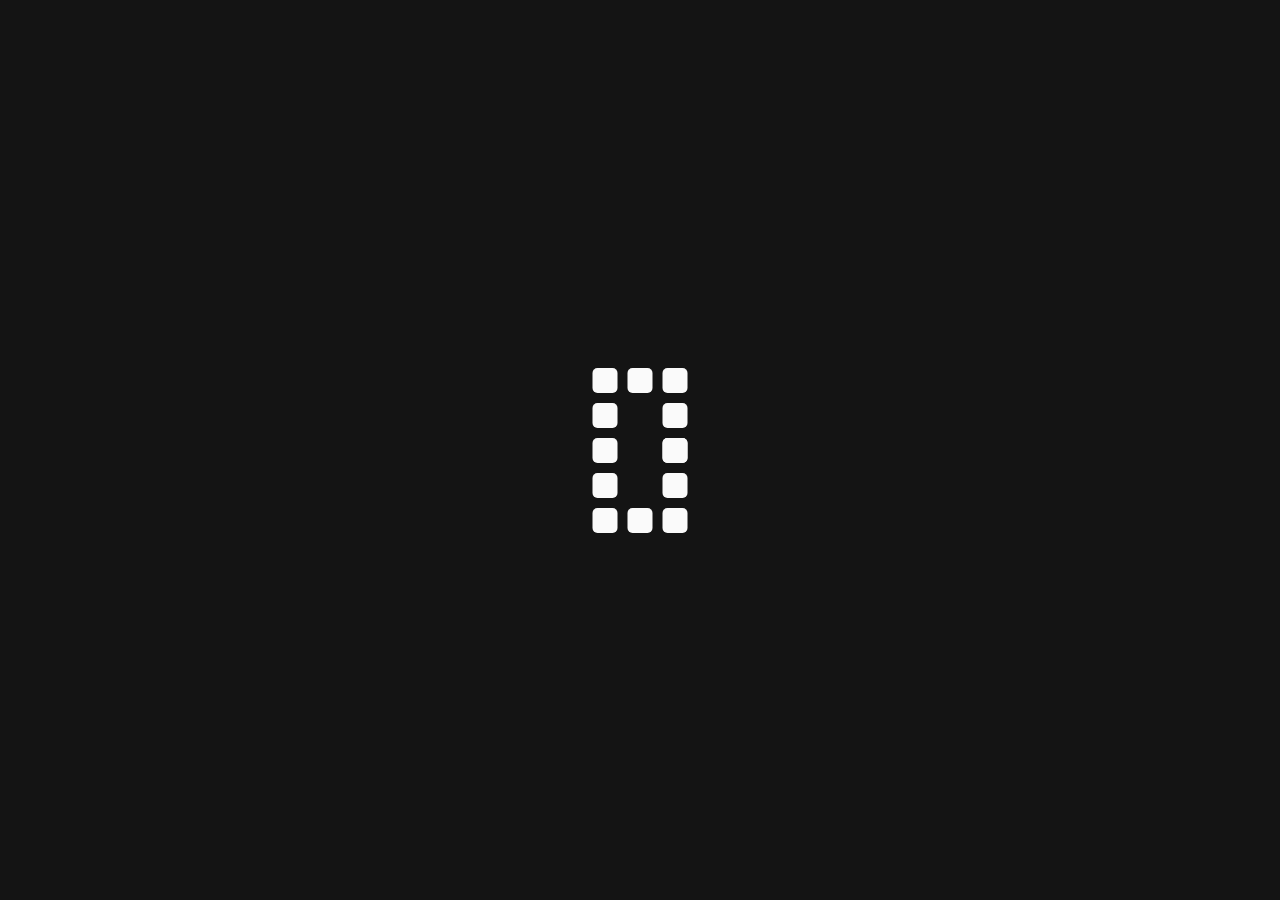
<file: coming-soon.html>
<!DOCTYPE html>
<html lang="en">

<head>
    <meta charset="UTF-8">
    <meta http-equiv="X-UA-Compatible" content="IE=edge">
    <meta name="viewport" content="width=device-width, initial-scale=1, shrink-to-fit=no">
    <meta name="description" content="Globe Guide HTML5 Template">

    <title>Viral Vision Marketing &mdash; Digital Agency</title>

    <!-- Favicon -->
    <link rel="shortcut icon" type="image/x-icon" href="assets/media/favicon.png">

    <!-- All CSS files -->
    <link rel="stylesheet" href="assets/css/vendor/font-awesome.css">
    <link rel="stylesheet" href="assets/css/vendor/bootstrap.min.css">
    <link rel="stylesheet" href="assets/css/vendor/slick.css">
    <link rel="stylesheet" href="assets/css/app.css">
</head>

<body class="tt-smooth-scroll tt-magic-cursor">
    <!-- Preloader-->
    <div class="preloader">
        <div id="timer">
            <div id="div1"></div>
            <div id="div2"></div>
            <div id="div3"></div>
            <div id="div4"></div>
            <div id="div5"></div>
            <div id="div6"></div>
            <div id="div7"></div>
            <div id="div8"></div>
            <div id="div9"></div>
            <div id="div10"></div>
            <div id="div11"></div>
            <div id="div12"></div>
            <div id="div13"></div>
            <div id="div14"></div>
            <div id="div15"></div>
        </div>
    </div>
    <!-- Begin magic cursor 
    ======================== -->
    <div id="magic-cursor">
        <div id="ball"></div>
    </div>
    <!-- End magic cursor -->

    <div id="scroll-container">
        <!-- Main Wrapper Start -->
        <div id="main-wrapper" class="main-wrapper">

            <!-- Coming soon Area Start -->
            <section class="coming-soon">
                <div class="container-fluid">
                    <div class="text-center loh">
                        <img src="assets/media/VVM-black.png" alt=""> 
                        <!-- <h1 class="title__logo">VVM</h1> -->

                        <h5 class="fw-600 mb-32">We are Under Construction</h5>
                        <ul class="countdown unstyled mb-32">
                            <li><h4>365</h4><p>Days</p></li>
                            <li><h4>24</h4><p>Hrs</p></li>
                            <li><h4>60</h4><p>Min</p></li>
                            <li><h4>60</h4><p>Sec</p></li>
                        </ul>
                        <h2 class="coming-title color-primary">COMING SOON</h2>
                        <h5 class="fw-600 mb-8">Subscribe to Our Newsletter</h5>
                        <p class="mb-24">Get notified when we are live</p>
                        <form action="index.html">
                            <div class="newsletter-field">
                                <div class="form-group">
                                    <input type="email" name="newsletter" placeholder="Entre your mail">
                                </div>
                                <button type="submit" class="cus-btn-sec">subscribe <svg xmlns="http://www.w3.org/2000/svg" viewBox="0 0 20 20" fill="none"><path d="M13.3545 17C13.3545 14 16.1545 10 19.3545 10M19.3545 10C17.5212 10 13.3545 9 13.3545 3M19.3545 10H0.354492" stroke="#1E1F20" stroke-width="2"/></svg></button>
                            </div>
                        </form>
                    </div>
                </div>
            </section>
            <!-- Coming soon Area End -->
        </div>
    </div>

    <!-- Jquery Js -->
    <script src="assets/js/vendor/jquery-3.6.3.min.js"></script>
    <script src="assets/js/vendor/bootstrap.min.js"></script>
    <script src="assets/js/vendor/slick.min.js"></script>
    <script src="assets/js/vendor/jquery-appear.js"></script>
    <script src="assets/js/vendor/jquery-validator.js"></script>
    <script src="assets/js/vendor/jquery.nice-select.min.js"></script>
    <script src="assets/js/vendor/jquery.countdown.min.js"></script>
    <script src="assets/js/vendor/gsap.min.js"></script>
    <script src="assets/js/vendor/scrollTrigger.min.js"></script>
    <script src="assets/js/vendor/filp.min.js"></script>
    <script src="assets/js/vendor/ScrollToPlugin.min.js"></script>
    <script src="assets/js/vendor/smooth-scrollbar.js"></script>

    <!-- Site Scripts -->
    <script src="assets/js/app.js"></script>
</body>

</html>
</file>
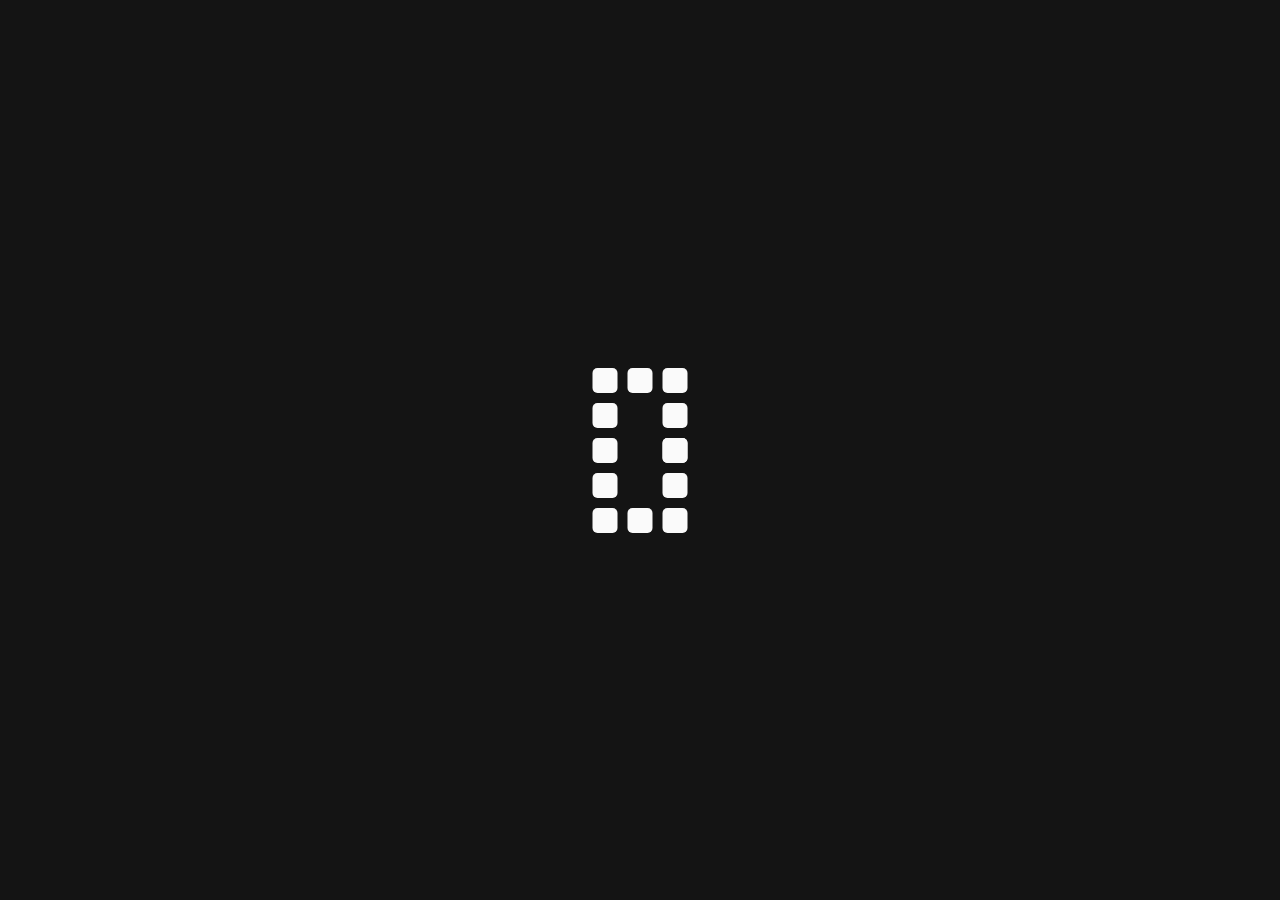
<file: contact.html>
<!DOCTYPE html>
<html lang="en">

<head>
    <meta charset="UTF-8">
    <meta http-equiv="X-UA-Compatible" content="IE=edge">
    <meta name="viewport" content="width=device-width, initial-scale=1, shrink-to-fit=no">
    <meta name="description" content="Globe Guide HTML5 Template">

    <title>Viral Vision Marketing &mdash; Contact</title>

    <!-- Favicon -->
    <link rel="shortcut icon" type="image/x-icon" href="assets/media/favicon.png">

    <!-- All CSS files -->
    <link rel="stylesheet" href="assets/css/vendor/font-awesome.css">
    <link rel="stylesheet" href="assets/css/vendor/bootstrap.min.css">
    <link rel="stylesheet" href="assets/css/vendor/slick.css">
    <link rel="stylesheet" href="assets/css/app.css">
</head>

<body class="tt-smooth-scroll tt-magic-cursor">
    <!-- Preloader-->
    <div class="preloader">
        <div id="timer">
            <div id="div1"></div>
            <div id="div2"></div>
            <div id="div3"></div>
            <div id="div4"></div>
            <div id="div5"></div>
            <div id="div6"></div>
            <div id="div7"></div>
            <div id="div8"></div>
            <div id="div9"></div>
            <div id="div10"></div>
            <div id="div11"></div>
            <div id="div12"></div>
            <div id="div13"></div>
            <div id="div14"></div>
            <div id="div15"></div>
        </div>
    </div>
    <!-- Begin magic cursor 
    ======================== -->
    <div id="magic-cursor">
        <div id="ball"></div>
    </div>
    <!-- End magic cursor -->

    <div id="scroll-container">
        <!-- Main Wrapper Start -->
        <div id="main-wrapper" class="main-wrapper">

            <!-- Header Area Start -->
            <header>
                <div class="container-fluid">
                    <div class="menu__block">
                        <a href="index.html" class="main-menu__logo loh">
                            <img src="assets/media/VVM-black.png" alt=""> 
                            <!-- <h1 class="title__logo">VVM</h1> -->
                        </a>
                        <div class="menu-link">
                            <div class="menu-detail">
                                <button class="hamburger" data-check="true">
                                    <svg viewBox="0 0 32 32">
                                        <path class="line line-top-bottom"
                                            d="M27 10 13 10C10.8 10 9 8.2 9 6 9 3.5 10.8 2 13 2 15.2 2 17 3.8 17 6L17 26C17 28.2 18.8 30 21 30 23.2 30 25 28.2 25 26 25 23.8 23.2 22 21 22L7 22">
                                        </path>
                                        <path class="line" d="M7 16 27 16"></path>
                                    </svg>
                                </button>
                                <div class="toggle-menu">
                                    <div class="menu-bg">
                                        <div class="site-header__bg"></div>
                                    </div>
                                    <div class="toggle-link">
                                        <ul class="links list-unstyled">
                                            <li><a href="index.html">Home</a></li>
                                            <li><a href="pricing.html">Pricing</a></li>
                                            <li><a href="services.html">Services</a></li>
                                            <li><a href="contact.html" class="active">Contact</a></li>
                                            <li><a href="about.html">About</a></li>
                                        </ul>
                                    </div>
                                </div>
                            </div>
                        </div>
                    </div>
                </div>
            </header>
            <!-- Header Area end -->

            <!-- Contact Area Start -->
            <section class="contact-area py-80">
                <div class="container-fluid">
                    <h2 class="mb-48">Get in <span class="gradient-stroke-text">TOUCH</span></h2>
                    <div class="row align-items-center row-gap-4">
                        <div class="col-xl-6">
                            <div class="contacts-block">
                                <h4 class="mb-12">Contact Information</h4>
                                <p class="light-gray mb-24">Your email address is safe with us. Required fields are noted with *</p>
                                <ul class="unstyled">
                                    <li class="mb-24">
                                        <a href="tel:+001123456789" class="block">
                                            <i class="fa-light fa-phone"></i>
                                            <div>
                                                <h5 class="mb-12">Phone Number</h5>
                                                <p class="light-gray">+27 83 516 9796</p>
                                            </div>
                                        </a>
                                    </li>
                                    <li class="mb-24">
                                        <a href="mailto:exampleinfo@gmail.com" class="block">
                                            <i class="fa-light fa-envelope"></i>
                                            <div>
                                                <h5 class="mb-12">Email Address:</h5>
                                                <p class="light-gray">info@viralvisionmarketing.co.za</p>
                                            </div>
                                        </a>
                                    </li>
                                    <li class="mb-24">
                                        <div class="block">
                                            <i class="fa-light fa-location-dot"></i>
                                            <div>
                                                <h5 class="mb-12">Address</h5>
                                                <p class="light-gray">288 Summerfield Bayview Chatsworth, Durban</p>
                                            </div>
                                        </div>
                                    </li>
                                </ul>
                                <h5 class="mb-24">Social Media:</h5>
                                <ul class="unstyled social-icons-2">
                                    <li>
                                        <a href="">
                                            <svg xmlns="http://www.w3.org/2000/svg" width="32" height="33" viewBox="0 0 32 33" fill="none">
                                                <path d="M23.5 7.53857C24.0175 7.53857 24.4375 7.11857 24.4375 6.60107V0.976074C24.4375 0.458574 24.0175 0.0385742 23.5 0.0385742H17.875C14.2562 0.0385742 11.3125 2.98232 11.3125 6.60107V11.2886H8.5C7.9825 11.2886 7.5625 11.7086 7.5625 12.2261V17.8511C7.5625 18.3686 7.9825 18.7886 8.5 18.7886H11.3125V31.1011C11.3125 31.6186 11.7325 32.0386 12.25 32.0386H17.875C18.3925 32.0386 18.8125 31.6186 18.8125 31.1011V18.7886H22.5625C23.0206 18.7886 23.4119 18.4573 23.4875 18.0054L24.425 12.3804C24.47 12.1086 24.3938 11.8304 24.2156 11.6198C24.0375 11.4098 23.7756 11.2886 23.5 11.2886H18.8125V7.53857H23.5ZM17.875 13.1636H22.3931L21.7681 16.9136H17.875C17.3575 16.9136 16.9375 17.3336 16.9375 17.8511V30.1636H13.1875V17.8511C13.1875 17.3336 12.7675 16.9136 12.25 16.9136H9.4375V13.1636H12.25C12.7675 13.1636 13.1875 12.7436 13.1875 12.2261V6.60107C13.1875 4.0167 15.2906 1.91357 17.875 1.91357H22.5625V5.66357H17.875C17.3575 5.66357 16.9375 6.08357 16.9375 6.60107V12.2261C16.9375 12.7436 17.3575 13.1636 17.875 13.1636Z" fill="#FDDC8B"/>
                                            </svg>
                                        </a>
                                    </li>
                                    <li>
                                        <a href="">
                                            <svg xmlns="http://www.w3.org/2000/svg" width="32" height="33" viewBox="0 0 32 33" fill="none">
                                                <path d="M11.7111 32.045C9.72111 32.045 7.77549 31.3506 6.23361 30.0894C4.20861 28.4331 3.04736 25.9881 3.04736 23.3813C3.04736 21.4825 3.65111 19.6788 4.79299 18.1656C5.89549 16.705 7.46424 15.6106 9.21049 15.085C10.7711 14.615 12.4167 15.3956 13.0374 16.9013C13.0774 16.9975 13.1124 17.0975 13.1424 17.1963C13.3855 18.0038 13.2999 18.8575 12.9011 19.6C12.5024 20.3425 11.838 20.8856 11.0305 21.1288C10.0467 21.425 9.35986 22.3513 9.35986 23.3813C9.35986 24.2044 9.80111 24.9788 10.5117 25.4025C10.9042 25.6369 11.3542 25.75 11.8136 25.7306C13.0749 25.6769 14.063 24.6238 14.063 23.3325V3.23127C14.063 1.79127 15.018 0.521897 16.3849 0.145022C16.5355 0.103147 16.6905 0.0731466 16.8442 0.0550216C17.1299 0.0206466 17.4192 0.0262717 17.7049 0.0700217C18.7936 0.231897 19.7317 0.965022 20.1542 1.98377C20.3136 2.36815 20.3942 2.7744 20.3942 3.19127C20.3942 4.8619 21.1536 6.41127 22.478 7.4419C23.4255 8.1794 24.5605 8.5719 25.7599 8.57627C27.048 8.58065 28.1999 9.34877 28.6949 10.5331C28.9111 11.0519 28.9836 11.6219 28.9036 12.1819C28.6817 13.7275 27.3217 14.8888 25.7367 14.8888C25.7311 14.8888 25.7261 14.8888 25.7205 14.8888C23.8374 14.8794 22.018 14.4256 20.3755 13.565V23.3963C20.3755 23.4063 20.3755 23.4163 20.3749 23.4269C20.3605 25.9963 19.2155 28.41 17.2324 30.0531C15.6824 31.3375 13.7217 32.045 11.7111 32.045ZM10.1242 16.8244C10.0005 16.8244 9.87486 16.8425 9.75049 16.88C8.38236 17.2919 7.15299 18.15 6.28924 19.295C5.39486 20.48 4.92236 21.8931 4.92236 23.3813C4.92236 25.4231 5.83299 27.3394 7.42111 28.6381C8.62924 29.6263 10.153 30.17 11.7111 30.17C13.2855 30.17 14.8217 29.6156 16.0355 28.6094C17.5936 27.3181 18.4917 25.4225 18.4999 23.4081C18.4999 23.4013 18.4999 23.3931 18.5005 23.3838V10.0306L19.9917 11.1219C21.6686 12.3494 23.653 13.0031 25.7299 13.0138H25.7367C26.3949 13.0138 26.9574 12.5431 27.0474 11.9163C27.0799 11.6875 27.0524 11.4656 26.9649 11.2563C26.7642 10.7769 26.278 10.4531 25.7536 10.4513C24.1355 10.4456 22.6042 9.91627 21.3267 8.92127C19.543 7.53252 18.5199 5.44377 18.5199 3.19127C18.5199 3.0219 18.4874 2.8569 18.423 2.7019C18.2511 2.28752 17.8699 1.9894 17.4286 1.9244L17.4205 1.92315C17.303 1.90502 17.1842 1.90252 17.0667 1.9169C17.0061 1.9244 16.9449 1.93627 16.8842 1.95315C16.3261 2.10627 15.9374 2.6319 15.9374 3.23127V23.3325C15.9374 24.4306 15.5236 25.4763 14.773 26.2769C14.0142 27.0863 12.9911 27.5575 11.8924 27.6038C11.0667 27.6381 10.2574 27.4344 9.55049 27.0125C8.27611 26.2525 7.48424 24.8606 7.48424 23.3813C7.48424 21.5313 8.71986 19.8669 10.4892 19.3338C10.8167 19.235 11.0867 19.0144 11.2486 18.7131C11.4105 18.4119 11.4455 18.065 11.3467 17.7375C11.3349 17.6975 11.3199 17.6563 11.3036 17.6163C11.1011 17.125 10.6305 16.8244 10.1242 16.8244ZM20.3742 23.4119V23.42C20.3742 23.4175 20.3742 23.4144 20.3742 23.4119Z" fill="#FDDC8B"/>
                                            </svg>
                                        </a>
                                    </li>
                                    <li>
                                        <a href="">
                                            <svg xmlns="http://www.w3.org/2000/svg" width="32" height="33" viewBox="0 0 32 33" fill="none">
                                                <path d="M18.9893 13.5884L30.6459 0.0385742H27.8837L17.7623 11.8037L9.67835 0.0385742H0.354492L12.579 17.8295L0.354492 32.0386H3.11688L13.8053 19.6142L22.3426 32.0386H31.6664L18.9887 13.5884H18.9893ZM15.2059 17.9863L13.9673 16.2147L4.11221 2.11805H8.35508L16.3082 13.4945L17.5468 15.2661L27.885 30.0537H23.6421L15.2059 17.9869V17.9863Z" fill="#FDDC8B"/>
                                            </svg>
                                        </a>
                                    </li>
                                    <li>
                                        <a href="">
                                            <svg xmlns="http://www.w3.org/2000/svg" width="32" height="33" viewBox="0 0 32 33" fill="none">
                                                <path d="M16.3149 32.0385C16.209 32.0385 16.103 32.0385 15.9963 32.038C13.488 32.0441 11.1704 31.9804 8.9165 31.8432C6.8501 31.7174 4.96387 31.0033 3.46143 29.7782C2.01172 28.5961 1.02173 26.9977 0.519043 25.028C0.081543 23.3131 0.0583496 21.6298 0.0361328 20.0016C0.0200195 18.8334 0.00341797 17.4491 0 16.0414C0.00341797 14.6278 0.0200195 13.2436 0.0361328 12.0753C0.0583496 10.4474 0.081543 8.76407 0.519043 7.04898C1.02173 5.07926 2.01172 3.48087 3.46143 2.29874C4.96387 1.07364 6.8501 0.359529 8.91675 0.233797C11.1707 0.096834 13.4888 0.0328692 16.0024 0.0389727C18.5115 0.0336016 20.8284 0.096834 23.0823 0.233797C25.1487 0.359529 27.0349 1.07364 28.5373 2.29874C29.9873 3.48087 30.977 5.07926 31.4797 7.04898C31.9172 8.76383 31.9404 10.4474 31.9626 12.0753C31.9788 13.2436 31.9956 14.6278 31.9988 16.0356V16.0414C31.9956 17.4491 31.9788 18.8334 31.9626 20.0016C31.9404 21.6295 31.9175 23.3129 31.4797 25.028C30.977 26.9977 29.9873 28.5961 28.5373 29.7782C27.0349 31.0033 25.1487 31.7174 23.0823 31.8432C20.9238 31.9745 18.7065 32.0385 16.3149 32.0385ZM15.9963 30.056C18.4639 30.0619 20.7295 29.9994 22.9304 29.8656C24.4929 29.7706 26.336 28.7458 27.4459 27.8407C28.4717 27.0041 29.1783 25.8498 29.5457 24.4098C29.91 22.9823 29.931 21.4496 29.9512 19.9674C29.9671 18.807 29.9837 17.4325 29.9871 16.0385C29.9837 14.6442 29.9671 13.2699 29.9512 12.1095C29.931 10.6273 29.91 9.09464 29.5457 7.6669C29.1783 6.22696 28.4717 5.07266 27.4459 4.23599C26.336 3.33121 24.4929 2.33633 22.9304 2.24136C20.7295 2.10732 18.4639 2.04556 16.0022 2.05093C13.5352 2.04507 11.2693 2.11466 9.06836 2.24869C7.50586 2.34366 5.83368 3.01377 4.72382 3.91855C3.69794 4.75522 2.80141 6.22696 2.43397 7.6669C2.06972 9.09464 2.04872 10.6271 2.02846 12.1095C2.01259 13.2709 1.99599 14.6461 1.99257 16.0414C1.99599 17.4306 2.01259 18.8061 2.02846 19.9674C2.04872 21.4496 2.06972 22.9823 2.43397 24.4098C2.80141 25.8498 3.50795 27.0041 4.53383 27.8407C5.64369 28.7455 7.50586 29.7706 9.06836 29.8656C11.2693 29.9996 13.5356 30.0621 15.9963 30.056ZM15.9368 23.851C11.6291 23.851 8.12427 20.3463 8.12427 16.0385C8.12427 11.7306 11.6291 8.22598 15.9368 8.22598C20.2446 8.22598 23.7493 11.7306 23.7493 16.0385C23.7493 20.3463 20.2446 23.851 15.9368 23.851ZM16.0022 10.0451C12.4896 10.0451 10.0175 12.5171 10.0175 16.0356C10.0175 18.9648 12.2325 22.0559 15.9676 22.0559C18.8971 22.0559 21.9427 19.2807 21.9427 16.0356C21.9427 13.1064 19.708 10.0451 16.0022 10.0451ZM24.6243 5.72598C23.5889 5.72598 22.7493 6.56534 22.7493 7.60098C22.7493 8.63663 23.5889 9.47598 24.6243 9.47598C25.6599 9.47598 26.4993 8.63663 26.4993 7.60098C26.4993 6.56534 25.6599 5.72598 24.6243 5.72598Z" fill="#FDDC8B"/>
                                            </svg>
                                        </a>
                                    </li>
                                </ul>
                            </div>
                        </div>
                        <div class="col-xl-6">
                            <div class="form-block">
                                <form method="post" action="index.html" class="contact-form">
                                    <div class="row row-gap-4">
                                        <div class="col-md-6">
                                            <div class="form-group">
                                                <input type="text" name="name" id="name" required placeholder="Your Name">
                                            </div>
                                        </div>
                                        <div class="col-md-6">
                                            <div class="form-group">
                                                <input type="email" name="email" id="email" required placeholder="example@gmail.com">
                                            </div>
                                        </div>
                                        <div class="col-md-6">
                                            <div class="form-group">
                                                <select name="select" class="has-nice-select cus-form-control">
                                                    <option selected="selected" disabled="disabled">Project Type</option>
                                                    <option value="1">App Design</option>
                                                    <option value="2">Web Design</option>
                                                    <option value="3">App Development</option>
                                                    <option value="4">UI Design</option>
                                                    <option value="5">Other</option>
                                                </select>
                                            </div>
                                        </div>
                                        <div class="col-md-6">
                                            <div class="form-group">
                                                <input type="text" name="budget" id="budget" required placeholder="Estimated Budget">
                                            </div>
                                        </div>
                                        <div class="col-12">
                                            <div class="form-group">
                                                <textarea name="message" rows="5" required placeholder="Description"></textarea>
                                            </div>
                                        </div>
                                        <div class="col-12">
                                            <p class="fw-600 mb-8">Have a Brief <span class="color-primary">(optional)</span></p>
                                            <div class="file-drop-area">
                                                <span>Upload a file here (max. 20 mb)</span>
                                                <input type="file" class="file-input"/>
                                            </div>
                                        </div>
                                        <div class="col-12">
                                            <div class="bottom-row">
                                                <label class="custom-checkbox">
                                                    <input name="dummy" type="checkbox">
                                                    <span class="checkmark"></span>
                                                    Agree to the information submitted by us at VVM and contact me with a proposal.
                                                </label>
                                                <button type="submit" class="cus-btn-sec">submit <svg xmlns="http://www.w3.org/2000/svg" viewBox="0 0 20 20" fill="none"><path d="M13.3545 17C13.3545 14 16.1545 10 19.3545 10M19.3545 10C17.5212 10 13.3545 9 13.3545 3M19.3545 10H0.354492" stroke="#1E1F20" stroke-width="2"/></svg></button>
                                            </div>
                                            <div id="message" class="alert-msg"></div>
                                        </div>
                                    </div>
                                </form>
                            </div>
                        </div>
                    </div>
                </div>
            </section>
            <!-- Contact Area End -->

            <!-- Footer Start -->
            <footer class="pt-80">
                <div class="container-fluid">
                    <div class="row row-gap-5 align-items-center mb-48">
                        <div class="col-xxl-6 col-xl-7">
                            <div class="top-block mb-48 pb-48">
                                <div class="row align-items-center row-gap-4">
                                    <div class="col-sm-4 loh">
                                        <a href="index.html"><img src="assets/media/VVM-black.png" alt=""></a>
                                    </div>
                                    <div class="col-sm-8">
                                        <p>At Viral Vision Marketing, we believe that every great brand begins with a powerful vision. Our mission is to take that vision and transform it into content that captivates, connects, and spreads like wildfire.</p>
                                    </div>
                                </div>
                            </div>
                            <div class="row align-items-center row-gap-4">
                                <div class="col-sm-7">
                                    <div class="row">
                                        <div class="col-6">
                                            <div class="footer-widget">
                                                <h5 class="mb-24">Information</h5>
                                                <ul class="unstyled">
                                                    <li><a href="services.html#pills-smm">Social Media Marketing</a></li>
                                                    <li><a href="services.html#pills-web">Web Design</a></li>
                                                    <li><a href="services.html#pills-seo">SEO</a></li>
                                                    <li><a href="services.html#pills-graphic">Graphic Design</a></li>
                                                    <li><a href="services.html#pills-goo">Google Advertising</a></li>
                                                    <li><a href="services.html#pills-domain">Domain Reg/ Hosting</a></li>
                                                </ul>
                                            </div>
                                        </div>
                                        <div class="col-6">
                                            <div class="footer-widget">
                                                <h5 class="mb-24">Useful Links</h5>
                                                <ul class="unstyled">
                                                    <li><a href="index.html">Home</a></li>
                                                    <li><a href="pricing.html">Pricing</a></li>
                                                    <li><a href="services.html">Services</a></li>
                                                    <li><a href="contact.html" class="active">Contact</a></li>
                                                    <li><a href="about.html">About</a></li>
                                                </ul>
                                            </div>
                                        </div>
                                    </div>
                                </div>
                                <div class="col-sm-5">
                                    <h5 class="mb-24">Contact Us</h5>
                                    <div class="footer-widget">
                                        <ul class="contact-list unstyled">
                                            <li><a href=""><i class="fa-light fa-location-dot"></i> 288 Summerfield Bayview Chatsworth, Durban</a></li>
                                            <li><a href=""><i class="fa-light fa-phone"></i>+27 83 516 9796</a></li>
                                            <li><a href=""><i class="fa-light fa-envelope"></i>info@viralvisionmarketing.co.za</a></li>
                                        </ul>
                                    </div>
                                </div>
                            </div>
                        </div>
                        <div class="col-xxl-6 col-xl-5">
                            <div class="text-center">
                                <h4 class="mb-24">Subscribe to Our <br><span class="gradient-stroke-text-medium-black">NEWSLETTER</span></h4>
                                <form action="index.html" class="mb-32">
                                    <div class="newsletter-field mx-auto">
                                        <div class="form-group">
                                            <input type="email" name="newsletter" placeholder="Entre your mail">
                                        </div>
                                        <button type="submit" class="cus-btn-sec">subscribe <svg xmlns="http://www.w3.org/2000/svg" viewBox="0 0 20 20" fill="none"><path d="M13.3545 17C13.3545 14 16.1545 10 19.3545 10M19.3545 10C17.5212 10 13.3545 9 13.3545 3M19.3545 10H0.354492" stroke="#1E1F20" stroke-width="2"/></svg></button>
                                    </div>
                                </form>
                                <ul class="unstyled social-icons justify-content-center">
                                    <li>
                                        <a href="">
                                            <svg xmlns="http://www.w3.org/2000/svg" width="24" height="25" viewBox="0 0 24 25" fill="none">
                                                <path d="M17.625 5.66406C18.0131 5.66406 18.3281 5.34906 18.3281 4.96094V0.742188C18.3281 0.354062 18.0131 0.0390625 17.625 0.0390625H13.4062C10.6922 0.0390625 8.48437 2.24687 8.48437 4.96094V8.47656H6.375C5.98687 8.47656 5.67188 8.79156 5.67188 9.17969V13.3984C5.67188 13.7866 5.98687 14.1016 6.375 14.1016H8.48437V23.3359C8.48437 23.7241 8.79937 24.0391 9.1875 24.0391H13.4062C13.7944 24.0391 14.1094 23.7241 14.1094 23.3359V14.1016H16.9219C17.2655 14.1016 17.5589 13.8531 17.6156 13.5142L18.3188 9.29547C18.3525 9.09156 18.2953 8.88297 18.1617 8.725C18.0281 8.5675 17.8317 8.47656 17.625 8.47656H14.1094V5.66406H17.625ZM13.4062 9.88281H16.7948L16.3261 12.6953H13.4062C13.0181 12.6953 12.7031 13.0103 12.7031 13.3984V22.6328H9.89062V13.3984C9.89062 13.0103 9.57562 12.6953 9.1875 12.6953H7.07812V9.88281H9.1875C9.57562 9.88281 9.89062 9.56781 9.89062 9.17969V4.96094C9.89062 3.02266 11.468 1.44531 13.4062 1.44531H16.9219V4.25781H13.4062C13.0181 4.25781 12.7031 4.57281 12.7031 4.96094V9.17969C12.7031 9.56781 13.0181 9.88281 13.4062 9.88281Z" fill="#1E1F20"/>
                                            </svg>
                                        </a>
                                    </li>
                                    <li>
                                        <a href="">
                                            <svg xmlns="http://www.w3.org/2000/svg" width="24" height="25" viewBox="0 0 24 25" fill="none">
                                                <path d="M14.2418 10.2014L22.9842 0.0390625H20.9125L13.3215 8.8629L7.25852 0.0390625H0.265625L9.43399 13.3823L0.265625 24.0391H2.33742L10.3538 14.7208L16.7567 24.0391H23.7496L14.2413 10.2014H14.2418ZM11.4042 13.4998L10.4752 12.1711L3.08391 1.59867H6.26607L12.2309 10.131L13.1599 11.4597L20.9135 22.5504H17.7313L11.4042 13.5003V13.4998Z" fill="#1E1F20"/>
                                            </svg>
                                        </a>
                                    </li>
                                    <li>
                                        <a href="">
                                            <svg xmlns="http://www.w3.org/2000/svg" width="24" height="25" viewBox="0 0 24 25" fill="none">
                                                <path d="M5.64368 7.57019H1.125C0.736633 7.57019 0.421875 7.88513 0.421875 8.27332V23.3359C0.421875 23.7243 0.736633 24.0391 1.125 24.0391H5.64368C6.03204 24.0391 6.3468 23.7243 6.3468 23.3359V8.27332C6.3468 7.88513 6.03204 7.57019 5.64368 7.57019ZM4.94055 22.6328H1.82812V8.97644H4.94055V22.6328Z" fill="#1E1F20"/>
                                                <path d="M3.38452 0.0390625C1.75085 0.0390625 0.421875 1.36804 0.421875 3.00134C0.421875 4.63501 1.75085 5.96381 3.38452 5.96381C5.01801 5.96381 6.3468 4.63483 6.3468 3.00134C6.3468 1.36804 5.01801 0.0390625 3.38452 0.0390625ZM3.38452 4.55756C2.52631 4.55756 1.82812 3.85956 1.82812 3.00134C1.82812 2.14331 2.52631 1.44531 3.38452 1.44531C4.24255 1.44531 4.94055 2.14331 4.94055 3.00134C4.94055 3.85956 4.24255 4.55756 3.38452 4.55756Z" fill="#1E1F20"/>
                                                <path d="M16.9411 7.47076C15.8723 7.47076 14.8189 7.72839 13.8755 8.21033C13.8435 7.85162 13.5423 7.57019 13.1752 7.57019H8.65613C8.26794 7.57019 7.953 7.88513 7.953 8.27332V23.3359C7.953 23.7243 8.26794 24.0391 8.65613 24.0391H13.1752C13.5635 24.0391 13.8783 23.7243 13.8783 23.3359V15.0515C13.8783 13.9858 14.7455 13.1188 15.8112 13.1188C16.8768 13.1188 17.7437 13.9858 17.7437 15.0515V23.3359C17.7437 23.7243 18.0586 24.0391 18.4468 24.0391H22.9656C23.354 24.0391 23.6688 23.7243 23.6688 23.3359V14.1984C23.6688 10.4887 20.6508 7.47076 16.9411 7.47076ZM22.2625 22.6328H19.1501V15.0515C19.1501 13.2104 17.6523 11.7126 15.8113 11.7126C13.97 11.7126 12.472 13.2104 12.472 15.0515V22.6328H9.35944V8.97644H12.472V9.49591C12.472 9.76636 12.6271 10.0128 12.871 10.1298C13.1147 10.2468 13.4041 10.2135 13.6152 10.0445C14.5673 9.28076 15.7176 8.87701 16.9411 8.87701C19.8754 8.87701 22.2625 11.2642 22.2625 14.1984V22.6328Z" fill="#1E1F20"/>
                                            </svg>
                                        </a>
                                    </li>
                                    <li>
                                        <a href="">
                                            <svg xmlns="http://www.w3.org/2000/svg" width="24" height="25" viewBox="0 0 24 25" fill="none">
                                                <path d="M12.2362 24.039C12.1567 24.039 12.0773 24.039 11.9973 24.0386C10.116 24.0432 8.37781 23.9954 6.68738 23.8925C5.13757 23.7982 3.7229 23.2626 2.59607 22.3438C1.50879 21.4572 0.766296 20.2584 0.389282 18.7811C0.0611572 17.495 0.0437622 16.2325 0.0270996 15.0113C0.0150146 14.1352 0.00256348 13.097 0 12.0412C0.00256348 10.981 0.0150146 9.9428 0.0270996 9.06664C0.0437622 7.8457 0.0611572 6.58318 0.389282 5.29687C0.766296 3.81957 1.50879 2.62078 2.59607 1.73419C3.7229 0.815362 5.13757 0.279779 6.68756 0.18548C8.37799 0.0827574 10.1166 0.0347837 12.0018 0.0393614C13.8836 0.0353331 15.6213 0.0827574 17.3117 0.18548C18.8615 0.279779 20.2762 0.815362 21.403 1.73419C22.4905 2.62078 23.2328 3.81957 23.6098 5.29687C23.9379 6.583 23.9553 7.8457 23.972 9.06664C23.9841 9.9428 23.9967 10.981 23.9991 12.0368V12.0412C23.9967 13.097 23.9841 14.1352 23.972 15.0113C23.9553 16.2323 23.9381 17.4948 23.6098 18.7811C23.2328 20.2584 22.4905 21.4572 21.403 22.3438C20.2762 23.2626 18.8615 23.7982 17.3117 23.8925C15.6929 23.991 14.0299 24.039 12.2362 24.039ZM11.9973 22.5522C13.8479 22.5566 15.5471 22.5097 17.1978 22.4093C18.3697 22.3381 19.752 21.5694 20.5844 20.8907C21.3538 20.2632 21.8837 19.3975 22.1593 18.3175C22.4325 17.2469 22.4482 16.0973 22.4634 14.9857C22.4753 14.1154 22.4878 13.0845 22.4903 12.039C22.4878 10.9933 22.4753 9.96258 22.4634 9.09228C22.4482 7.98064 22.4325 6.83111 22.1593 5.76031C21.8837 4.68035 21.3538 3.81463 20.5844 3.18713C19.752 2.50854 18.3697 1.76238 17.1978 1.69115C15.5471 1.59062 13.8479 1.5443 12.0016 1.54833C10.1514 1.54393 8.45196 1.59613 6.80127 1.69665C5.62939 1.76788 4.37526 2.27046 3.54286 2.94905C2.77346 3.57655 2.10105 4.68035 1.82548 5.76031C1.55229 6.83111 1.53654 7.98046 1.52134 9.09228C1.50944 9.96331 1.49699 10.9947 1.49443 12.0412C1.49699 13.0831 1.50944 14.1147 1.52134 14.9857C1.53654 16.0973 1.55229 17.2469 1.82548 18.3175C2.10105 19.3975 2.63096 20.2632 3.40037 20.8907C4.23277 21.5693 5.62939 22.3381 6.80127 22.4093C8.45196 22.5099 10.1517 22.5567 11.9973 22.5522ZM11.9526 17.8984C8.72186 17.8984 6.0932 15.2699 6.0932 12.039C6.0932 8.8081 8.72186 6.17962 11.9526 6.17962C15.1835 6.17962 17.8119 8.8081 17.8119 12.039C17.8119 15.2699 15.1835 17.8984 11.9526 17.8984ZM12.0016 7.54395C9.36718 7.54395 7.51314 9.39799 7.51314 12.0368C7.51314 14.2337 9.17436 16.5521 11.9757 16.5521C14.1728 16.5521 16.457 14.4706 16.457 12.0368C16.457 9.8399 14.781 7.54395 12.0016 7.54395ZM18.4682 4.30462C17.6916 4.30462 17.0619 4.93414 17.0619 5.71087C17.0619 6.4876 17.6916 7.11712 18.4682 7.11712C19.2449 7.11712 19.8744 6.4876 19.8744 5.71087C19.8744 4.93414 19.2449 4.30462 18.4682 4.30462Z" fill="#1E1F20"/>
                                            </svg>
                                        </a>
                                    </li>
                                </ul>
                            </div>
                        </div>
                    </div>
                    <div class="text-center pb-32">
                        <h6 class="fw-500">@2025 All Rights Copyright <i>Viral <span class="fw-700 color-primary"> Vision </span> Marketing</i></h6>
                    </div>
                </div>
            </footer>
            <!-- Footer Area End  -->

        </div>
        <!-- back-to-top-start -->
        <a href="#" class="scroll-top scroll-top--active scroll-to-top">
            <svg class="scroll-top__circle" width="100%" height="100%" viewBox="-1 -1 102 102">
                <path d="M50,1 a49,49 0 0,1 0,98 a49,49 0 0,1 0,-98" />
            </svg>
        </a>
        <!-- back-to-top-end -->
    </div>

    <!-- Jquery Js -->
    <script src="assets/js/vendor/jquery-3.6.3.min.js"></script>
    <script src="assets/js/vendor/bootstrap.min.js"></script>
    <script src="assets/js/vendor/slick.min.js"></script>
    <script src="assets/js/vendor/jquery-appear.js"></script>
    <script src="assets/js/vendor/jquery-validator.js"></script>
    <script src="assets/js/vendor/jquery.nice-select.min.js"></script>
    <script src="assets/js/vendor/gsap.min.js"></script>
    <script src="assets/js/vendor/scrollTrigger.min.js"></script>
    <script src="assets/js/vendor/filp.min.js"></script>
    <script src="assets/js/vendor/ScrollToPlugin.min.js"></script>
    <script src="assets/js/vendor/smooth-scrollbar.js"></script>

    <!-- Site Scripts -->
    <script src="assets/js/app.js"></script>
</body>

</html>
</file>
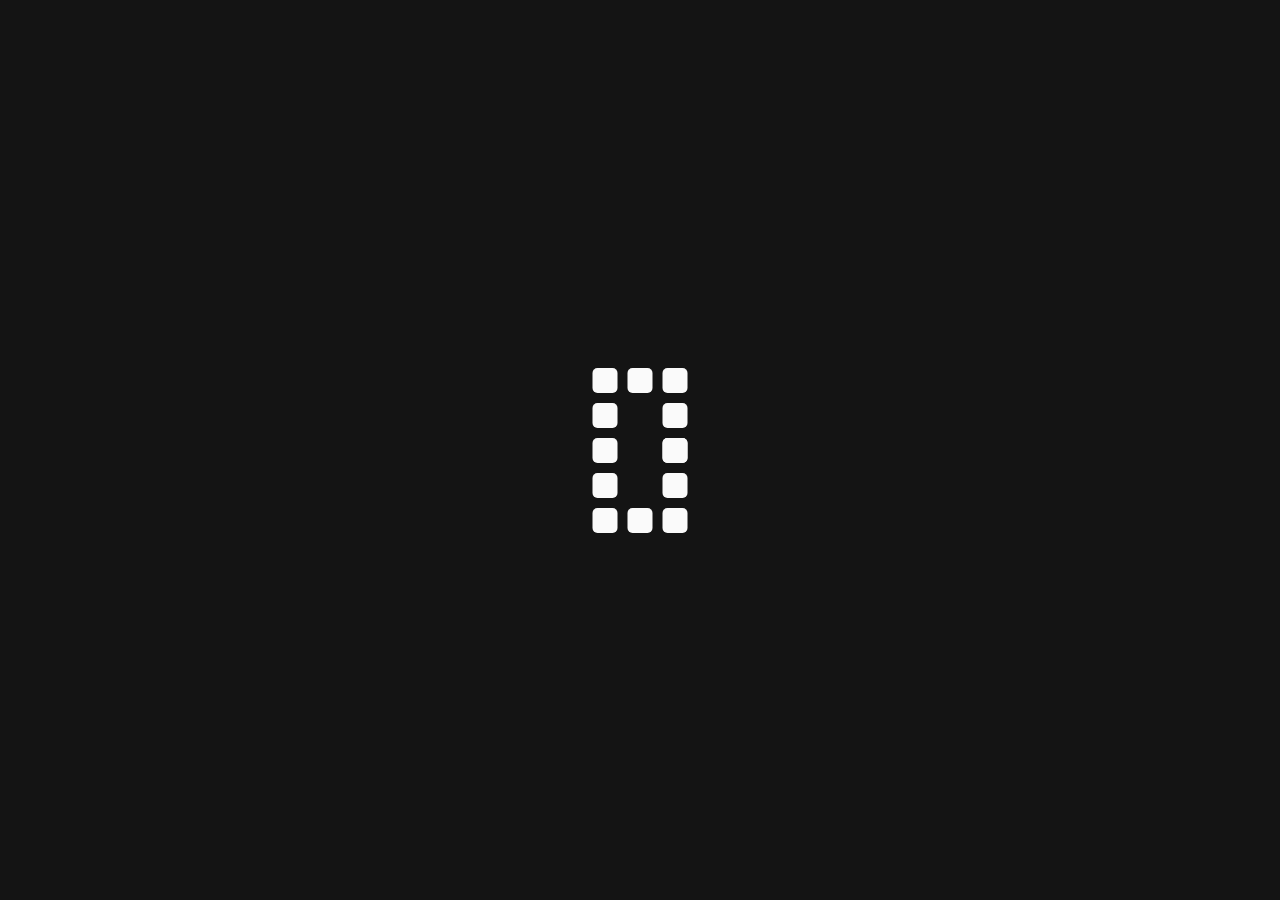
<file: portfolio.html>
<!DOCTYPE html>
<html lang="en">

<head>
    <meta charset="UTF-8">
    <meta http-equiv="X-UA-Compatible" content="IE=edge">
    <meta name="viewport" content="width=device-width, initial-scale=1, shrink-to-fit=no">
    <meta name="description" content="Globe Guide HTML5 Template">

    <title>Viral Vision Marketing &mdash; Portfolio</title>

    <!-- Favicon -->
    <link rel="shortcut icon" type="image/x-icon" href="assets/media/favicon.png">

    <!-- All CSS files -->
    <link rel="stylesheet" href="assets/css/vendor/font-awesome.css">
    <link rel="stylesheet" href="assets/css/vendor/bootstrap.min.css">
    <link rel="stylesheet" href="assets/css/vendor/slick.css">
    <link rel="stylesheet" href="assets/css/app.css">
</head>

<body class="tt-smooth-scroll tt-magic-cursor">
    <!-- Preloader-->
    <div class="preloader">
        <div id="timer">
            <div id="div1"></div>
            <div id="div2"></div>
            <div id="div3"></div>
            <div id="div4"></div>
            <div id="div5"></div>
            <div id="div6"></div>
            <div id="div7"></div>
            <div id="div8"></div>
            <div id="div9"></div>
            <div id="div10"></div>
            <div id="div11"></div>
            <div id="div12"></div>
            <div id="div13"></div>
            <div id="div14"></div>
            <div id="div15"></div>
        </div>
    </div>
    <!-- Begin magic cursor 
    ======================== -->
    <div id="magic-cursor">
        <div id="ball"></div>
    </div>
    <!-- End magic cursor -->

    <div id="scroll-container">
        <!-- Main Wrapper Start -->
        <div id="main-wrapper" class="main-wrapper">

            <!-- Header Area Start -->
            <header>
                <div class="container-fluid">
                    <div class="menu__block">
                        <a href="index.html" class="main-menu__logo loh">
                            <img src="assets/media/VVM-black.png" alt="">
                        </a>
                        <div class="menu-link">
                            <div class="menu-detail">
                                <button class="hamburger" data-check="true">
                                    <svg viewBox="0 0 32 32">
                                        <path class="line line-top-bottom"
                                            d="M27 10 13 10C10.8 10 9 8.2 9 6 9 3.5 10.8 2 13 2 15.2 2 17 3.8 17 6L17 26C17 28.2 18.8 30 21 30 23.2 30 25 28.2 25 26 25 23.8 23.2 22 21 22L7 22">
                                        </path>
                                        <path class="line" d="M7 16 27 16"></path>
                                    </svg>
                                </button>
                                <div class="toggle-menu">
                                    <div class="menu-bg">
                                        <div class="site-header__bg"></div>
                                    </div>
                                    <div class="toggle-link">
                                        <ul class="links list-unstyled">
                                            <li><a href="index.html">Home</a></li>
                                            <li><a href="about.html">About</a></li>
                                            <li><a href="services.html">Services</a></li>
                                            <li><a href="portfolio.html" class="active">Portfolio</a></li>
                                            <li class="dropdown">
                                                <a href="javascript:void(0);">Pages</a>
                                                <div class="toggle-menu-2">
                                                    <div class="site-header__bg-2"></div>
                                                    <div class="toggle-link-2">
                                                        <ul class="links-2 list-unstyled">
                                                            <li><a href="pricing.html">Pricing</a></li>
                                                            <li><a href="blogs.html">Blogs</a></li>
                                                            <li><a href="contact.html">Contact</a></li>
                                                            <li><a href="coming-soon.html">Coming Soon</a></li>
                                                            <li><a href="404.html">404</a></li>
                                                        </ul>
                                                    </div>
                                                </div>
                                            </li>
                                        </ul>
                                    </div>
                                </div>
                            </div>
                        </div>
                    </div>
                </div>
            </header>
            <!-- Header Area end -->
                
            <!-- Portfolio Area Start -->
            <section class="portfolio py-80">
                <div class="container-fluid">
                    <div class="portfolio-content-2">
                        <h2 class="mb-48">Showcase of Our Exceptional <span class="gradient-stroke-text">PORTFOLIO</span></h2>
                        <ul class="nav nav-pills pb-32 justify-content-center mb-48" id="pills-tab" role="tablist">
                            <li class="nav-item" role="presentation">
                                <button class="nav-link active" id="pills-featured-tab" data-bs-toggle="pill" data-bs-target="#pills-featured" type="button" role="tab" aria-controls="pills-featured" aria-selected="false">Featured</button>
                            </li>
                            <li class="nav-item" role="presentation">
                                <button class="nav-link" id="pills-web-tab" data-bs-toggle="pill" data-bs-target="#pills-web" type="button" role="tab" aria-controls="pills-web" aria-selected="false">Web Design</button>
                            </li>
                            <li class="nav-item" role="presentation">
                                <button class="nav-link" id="pills-app-tab" data-bs-toggle="pill" data-bs-target="#pills-app" type="button" role="tab" aria-controls="pills-app" aria-selected="false">App Design</button>
                            </li>
                            <li class="nav-item" role="presentation">
                                <button class="nav-link" id="pills-ui-tab" data-bs-toggle="pill" data-bs-target="#pills-ui" type="button" role="tab" aria-controls="pills-ui" aria-selected="false">Ui Design</button>
                            </li>
                            <li class="nav-item" role="presentation">
                                <button class="nav-link" id="pills-commerce-tab" data-bs-toggle="pill" data-bs-target="#pills-commerce" type="button" role="tab" aria-controls="pills-commerce" aria-selected="false">E-Commerce</button>
                            </li>
                            <li class="nav-item" role="presentation">
                                <button class="nav-link" id="pills-marketing-tab" data-bs-toggle="pill" data-bs-target="#pills-marketing" type="button" role="tab" aria-controls="pills-marketing" aria-selected="false">Digital Marketing</button>
                            </li>
                            <li class="nav-item" role="presentation">
                                <button class="nav-link" id="pills-branding-tab" data-bs-toggle="pill" data-bs-target="#pills-branding" type="button" role="tab" aria-controls="pills-branding" aria-selected="false">Branding</button>
                            </li>
                        </ul>
                        <div class="tab-content" id="pills-tabContent">
                            <div class="tab-pane fade show active" id="pills-featured" role="tabpanel" aria-labelledby="pills-featured-tab">
                                <div class="row justify-content-center">
                                    <div class="col-xl-6 col-md-8 col-sm-10">
                                        <div class="text-center">
                                            <h4 class="mb-16 color-primary">Featured</h4>
                                            <p class="mb-40">Lorem ipsum dolor sit amet consectetur. Lectus mattis dignissim elit quis scelerisque ut nisl nibh a. Lorem ipsum dolor sit amet consectetur. Lectus mattis dignissim elit quis scelerisque.</p>
                                        </div>
                                    </div>
                                </div>
                                <div class="row row-gap-4">
                                    <div class="col-md-6">
                                        <div class="portfolio-card">
                                            <img src="assets/media/portfolio/portfolio-img-01.jpg" alt="" class="mb-16">
                                            <div class="d-flex justify-content-between align-items-center gap-3 flex-wrap">
                                                <h4 class="fw-400">DAVE</h4>
                                                <h5 class="light-gray">App Design</h5>
                                            </div>
                                        </div>
                                    </div>
                                    <div class="col-md-6">
                                        <div class="portfolio-card">
                                            <img src="assets/media/portfolio/portfolio-img-02.jpg" alt="" class="mb-16">
                                            <div class="d-flex justify-content-between align-items-center gap-3 flex-wrap">
                                                <h4 class="fw-400">TEACH</h4>
                                                <h5 class="light-gray">Web Design</h5>
                                            </div>
                                        </div>
                                    </div>
                                    <div class="col-md-6">
                                        <div class="portfolio-card">
                                            <img src="assets/media/portfolio/portfolio-img-03.jpg" alt="" class="mb-16">
                                            <div class="d-flex justify-content-between align-items-center gap-3 flex-wrap">
                                                <h4 class="fw-400">ROUND</h4>
                                                <h5 class="light-gray">UI Design</h5>
                                            </div>
                                        </div>
                                    </div>
                                    <div class="col-md-6">
                                        <div class="portfolio-card">
                                            <img src="assets/media/portfolio/portfolio-img-04.jpg" alt="" class="mb-16">
                                            <div class="d-flex justify-content-between align-items-center gap-3 flex-wrap">
                                                <h4 class="fw-400">FUNDON</h4>
                                                <h5 class="light-gray">E-Commerce</h5>
                                            </div>
                                        </div>
                                    </div>
                                    <div class="col-md-6">
                                        <div class="portfolio-card">
                                            <img src="assets/media/portfolio/portfolio-img-05.jpg" alt="" class="mb-16">
                                            <div class="d-flex justify-content-between align-items-center gap-3 flex-wrap">
                                                <h4 class="fw-400">KIOW</h4>
                                                <h5 class="light-gray">Branding</h5>
                                            </div>
                                        </div>
                                    </div>
                                    <div class="col-md-6">
                                        <div class="portfolio-card">
                                            <img src="assets/media/portfolio/portfolio-img-06.jpg" alt="" class="mb-16">
                                            <div class="d-flex justify-content-between align-items-center gap-3 flex-wrap">
                                                <h4 class="fw-400">DAVE</h4>
                                                <h5 class="light-gray">Digital Marketing</h5>
                                            </div>
                                        </div>
                                    </div>
                                </div>
                            </div>
                            <div class="tab-pane fade" id="pills-web" role="tabpanel" aria-labelledby="pills-web-tab">
                                <div class="row justify-content-center">
                                    <div class="col-xl-6 col-md-8 col-sm-10">
                                        <div class="text-center">
                                            <h4 class="mb-16 color-primary">Web Design</h4>
                                            <p class="mb-40">Lorem ipsum dolor sit amet consectetur. Lectus mattis dignissim elit quis scelerisque ut nisl nibh a. Lorem ipsum dolor sit amet consectetur. Lectus mattis dignissim elit quis scelerisque.</p>
                                        </div>
                                    </div>
                                </div>
                                <div class="row row-gap-4">
                                    <div class="col-md-6">
                                        <div class="portfolio-card">
                                            <img src="assets/media/portfolio/portfolio-img-02.jpg" alt="" class="mb-16">
                                            <div class="d-flex justify-content-between align-items-center gap-3 flex-wrap">
                                                <h4 class="fw-400">TEACH</h4>
                                                <h5 class="light-gray">Web Design</h5>
                                            </div>
                                        </div>
                                    </div>
                                    <div class="col-md-6">
                                        <div class="portfolio-card">
                                            <img src="assets/media/portfolio/portfolio-img-03.jpg" alt="" class="mb-16">
                                            <div class="d-flex justify-content-between align-items-center gap-3 flex-wrap">
                                                <h4 class="fw-400">ROUND</h4>
                                                <h5 class="light-gray">Web Design</h5>
                                            </div>
                                        </div>
                                    </div>
                                    <div class="col-md-6">
                                        <div class="portfolio-card">
                                            <img src="assets/media/portfolio/portfolio-img-05.jpg" alt="" class="mb-16">
                                            <div class="d-flex justify-content-between align-items-center gap-3 flex-wrap">
                                                <h4 class="fw-400">KIOW</h4>
                                                <h5 class="light-gray">Web Design</h5>
                                            </div>
                                        </div>
                                    </div>
                                    <div class="col-md-6">
                                        <div class="portfolio-card">
                                            <img src="assets/media/portfolio/portfolio-img-06.jpg" alt="" class="mb-16">
                                            <div class="d-flex justify-content-between align-items-center gap-3 flex-wrap">
                                                <h4 class="fw-400">DAVE</h4>
                                                <h5 class="light-gray">Web Design</h5>
                                            </div>
                                        </div>
                                    </div>
                                </div>
                            </div>
                            <div class="tab-pane fade" id="pills-app" role="tabpanel" aria-labelledby="pills-app-tab">
                                <div class="row justify-content-center">
                                    <div class="col-xl-6 col-md-8 col-sm-10">
                                        <div class="text-center">
                                            <h4 class="mb-16 color-primary">App Design</h4>
                                            <p class="mb-40">Lorem ipsum dolor sit amet consectetur. Lectus mattis dignissim elit quis scelerisque ut nisl nibh a. Lorem ipsum dolor sit amet consectetur. Lectus mattis dignissim elit quis scelerisque.</p>
                                        </div>
                                    </div>
                                </div>
                                <div class="row row-gap-4">
                                    <div class="col-md-6">
                                        <div class="portfolio-card">
                                            <img src="assets/media/portfolio/portfolio-img-01.jpg" alt="" class="mb-16">
                                            <div class="d-flex justify-content-between align-items-center gap-3 flex-wrap">
                                                <h4 class="fw-400">DAVE</h4>
                                                <h5 class="light-gray">App Design</h5>
                                            </div>
                                        </div>
                                    </div>
                                    <div class="col-md-6">
                                        <div class="portfolio-card">
                                            <img src="assets/media/portfolio/portfolio-img-03.jpg" alt="" class="mb-16">
                                            <div class="d-flex justify-content-between align-items-center gap-3 flex-wrap">
                                                <h4 class="fw-400">ROUND</h4>
                                                <h5 class="light-gray">App Design</h5>
                                            </div>
                                        </div>
                                    </div>
                                    <div class="col-md-6">
                                        <div class="portfolio-card">
                                            <img src="assets/media/portfolio/portfolio-img-04.jpg" alt="" class="mb-16">
                                            <div class="d-flex justify-content-between align-items-center gap-3 flex-wrap">
                                                <h4 class="fw-400">FUNDON</h4>
                                                <h5 class="light-gray">App Design</h5>
                                            </div>
                                        </div>
                                    </div>
                                    <div class="col-md-6">
                                        <div class="portfolio-card">
                                            <img src="assets/media/portfolio/portfolio-img-02.jpg" alt="" class="mb-16">
                                            <div class="d-flex justify-content-between align-items-center gap-3 flex-wrap">
                                                <h4 class="fw-400">TEACH</h4>
                                                <h5 class="light-gray">App Design</h5>
                                            </div>
                                        </div>
                                    </div>
                                </div>
                            </div>
                            <div class="tab-pane fade" id="pills-ui" role="tabpanel" aria-labelledby="pills-ui-tab">
                                <div class="row justify-content-center">
                                    <div class="col-xl-6 col-md-8 col-sm-10">
                                        <div class="text-center">
                                            <h4 class="mb-16 color-primary">Ui Design</h4>
                                            <p class="mb-40">Lorem ipsum dolor sit amet consectetur. Lectus mattis dignissim elit quis scelerisque ut nisl nibh a. Lorem ipsum dolor sit amet consectetur. Lectus mattis dignissim elit quis scelerisque.</p>
                                        </div>
                                    </div>
                                </div>
                                <div class="row row-gap-4">
                                    <div class="col-md-6">
                                        <div class="portfolio-card">
                                            <img src="assets/media/portfolio/portfolio-img-03.jpg" alt="" class="mb-16">
                                            <div class="d-flex justify-content-between align-items-center gap-3 flex-wrap">
                                                <h4 class="fw-400">ROUND</h4>
                                                <h5 class="light-gray">UI Design</h5>
                                            </div>
                                        </div>
                                    </div>
                                    <div class="col-md-6">
                                        <div class="portfolio-card">
                                            <img src="assets/media/portfolio/portfolio-img-05.jpg" alt="" class="mb-16">
                                            <div class="d-flex justify-content-between align-items-center gap-3 flex-wrap">
                                                <h4 class="fw-400">KIOW</h4>
                                                <h5 class="light-gray">UI Design</h5>
                                            </div>
                                        </div>
                                    </div>
                                    <div class="col-md-6">
                                        <div class="portfolio-card">
                                            <img src="assets/media/portfolio/portfolio-img-02.jpg" alt="" class="mb-16">
                                            <div class="d-flex justify-content-between align-items-center gap-3 flex-wrap">
                                                <h4 class="fw-400">TEACH</h4>
                                                <h5 class="light-gray">UI Design</h5>
                                            </div>
                                        </div>
                                    </div>
                                    <div class="col-md-6">
                                        <div class="portfolio-card">
                                            <img src="assets/media/portfolio/portfolio-img-01.jpg" alt="" class="mb-16">
                                            <div class="d-flex justify-content-between align-items-center gap-3 flex-wrap">
                                                <h4 class="fw-400">DAVE</h4>
                                                <h5 class="light-gray">UI Design</h5>
                                            </div>
                                        </div>
                                    </div>
                                </div>
                            </div>
                            <div class="tab-pane fade" id="pills-commerce" role="tabpanel" aria-labelledby="pills-commerce-tab">
                                <div class="row justify-content-center">
                                    <div class="col-xl-6 col-md-8 col-sm-10">
                                        <div class="text-center">
                                            <h4 class="mb-16 color-primary">E-Commerce</h4>
                                            <p class="mb-40">Lorem ipsum dolor sit amet consectetur. Lectus mattis dignissim elit quis scelerisque ut nisl nibh a. Lorem ipsum dolor sit amet consectetur. Lectus mattis dignissim elit quis scelerisque.</p>
                                        </div>
                                    </div>
                                </div>
                                <div class="row row-gap-4">
                                    <div class="col-md-6">
                                        <div class="portfolio-card">
                                            <img src="assets/media/portfolio/portfolio-img-04.jpg" alt="" class="mb-16">
                                            <div class="d-flex justify-content-between align-items-center gap-3 flex-wrap">
                                                <h4 class="fw-400">FUNDON</h4>
                                                <h5 class="light-gray">E-Commerce</h5>
                                            </div>
                                        </div>
                                    </div>
                                    <div class="col-md-6">
                                        <div class="portfolio-card">
                                            <img src="assets/media/portfolio/portfolio-img-03.jpg" alt="" class="mb-16">
                                            <div class="d-flex justify-content-between align-items-center gap-3 flex-wrap">
                                                <h4 class="fw-400">ROUND</h4>
                                                <h5 class="light-gray">E-Commerce</h5>
                                            </div>
                                        </div>
                                    </div>
                                    <div class="col-md-6">
                                        <div class="portfolio-card">
                                            <img src="assets/media/portfolio/portfolio-img-06.jpg" alt="" class="mb-16">
                                            <div class="d-flex justify-content-between align-items-center gap-3 flex-wrap">
                                                <h4 class="fw-400">DAVE</h4>
                                                <h5 class="light-gray">E-Commerce</h5>
                                            </div>
                                        </div>
                                    </div>
                                    <div class="col-md-6">
                                        <div class="portfolio-card">
                                            <img src="assets/media/portfolio/portfolio-img-05.jpg" alt="" class="mb-16">
                                            <div class="d-flex justify-content-between align-items-center gap-3 flex-wrap">
                                                <h4 class="fw-400">KIOW</h4>
                                                <h5 class="light-gray">E-Commerce</h5>
                                            </div>
                                        </div>
                                    </div>
                                </div>
                            </div>
                            <div class="tab-pane fade" id="pills-marketing" role="tabpanel" aria-labelledby="pills-marketing-tab">
                                <div class="row justify-content-center">
                                    <div class="col-xl-6 col-md-8 col-sm-10">
                                        <div class="text-center">
                                            <h4 class="mb-16 color-primary">Digital Marketing</h4>
                                            <p class="mb-40">Lorem ipsum dolor sit amet consectetur. Lectus mattis dignissim elit quis scelerisque ut nisl nibh a. Lorem ipsum dolor sit amet consectetur. Lectus mattis dignissim elit quis scelerisque.</p>
                                        </div>
                                    </div>
                                </div>
                                <div class="row row-gap-4">
                                    <div class="col-md-6">
                                        <div class="portfolio-card">
                                            <img src="assets/media/portfolio/portfolio-img-06.jpg" alt="" class="mb-16">
                                            <div class="d-flex justify-content-between align-items-center gap-3 flex-wrap">
                                                <h4 class="fw-400">DAVE</h4>
                                                <h5 class="light-gray">Digital Marketing</h5>
                                            </div>
                                        </div>
                                    </div>
                                    <div class="col-md-6">
                                        <div class="portfolio-card">
                                            <img src="assets/media/portfolio/portfolio-img-03.jpg" alt="" class="mb-16">
                                            <div class="d-flex justify-content-between align-items-center gap-3 flex-wrap">
                                                <h4 class="fw-400">ROUND</h4>
                                                <h5 class="light-gray">Digital Marketing</h5>
                                            </div>
                                        </div>
                                    </div>
                                    <div class="col-md-6">
                                        <div class="portfolio-card">
                                            <img src="assets/media/portfolio/portfolio-img-02.jpg" alt="" class="mb-16">
                                            <div class="d-flex justify-content-between align-items-center gap-3 flex-wrap">
                                                <h4 class="fw-400">TEACH</h4>
                                                <h5 class="light-gray">Digital Marketing</h5>
                                            </div>
                                        </div>
                                    </div>
                                    <div class="col-md-6">
                                        <div class="portfolio-card">
                                            <img src="assets/media/portfolio/portfolio-img-05.jpg" alt="" class="mb-16">
                                            <div class="d-flex justify-content-between align-items-center gap-3 flex-wrap">
                                                <h4 class="fw-400">KIOW</h4>
                                                <h5 class="light-gray">Digital Marketing</h5>
                                            </div>
                                        </div>
                                    </div>
                                </div>
                            </div>
                            <div class="tab-pane fade" id="pills-branding" role="tabpanel" aria-labelledby="pills-branding-tab">
                                <div class="row justify-content-center">
                                    <div class="col-xl-6 col-md-8 col-sm-10">
                                        <div class="text-center">
                                            <h4 class="mb-16 color-primary">Branding</h4>
                                            <p class="mb-40">Lorem ipsum dolor sit amet consectetur. Lectus mattis dignissim elit quis scelerisque ut nisl nibh a. Lorem ipsum dolor sit amet consectetur. Lectus mattis dignissim elit quis scelerisque.</p>
                                        </div>
                                    </div>
                                </div>
                                <div class="row row-gap-4">
                                    <div class="col-md-6">
                                        <div class="portfolio-card">
                                            <img src="assets/media/portfolio/portfolio-img-02.jpg" alt="" class="mb-16">
                                            <div class="d-flex justify-content-between align-items-center gap-3 flex-wrap">
                                                <h4 class="fw-400">TEACH</h4>
                                                <h5 class="light-gray">Branding</h5>
                                            </div>
                                        </div>
                                    </div>
                                    <div class="col-md-6">
                                        <div class="portfolio-card">
                                            <img src="assets/media/portfolio/portfolio-img-03.jpg" alt="" class="mb-16">
                                            <div class="d-flex justify-content-between align-items-center gap-3 flex-wrap">
                                                <h4 class="fw-400">ROUND</h4>
                                                <h5 class="light-gray">Branding</h5>
                                            </div>
                                        </div>
                                    </div>
                                    <div class="col-md-6">
                                        <div class="portfolio-card">
                                            <img src="assets/media/portfolio/portfolio-img-04.jpg" alt="" class="mb-16">
                                            <div class="d-flex justify-content-between align-items-center gap-3 flex-wrap">
                                                <h4 class="fw-400">FUNDON</h4>
                                                <h5 class="light-gray">Branding</h5>
                                            </div>
                                        </div>
                                    </div>
                                    <div class="col-md-6">
                                        <div class="portfolio-card">
                                            <img src="assets/media/portfolio/portfolio-img-05.jpg" alt="" class="mb-16">
                                            <div class="d-flex justify-content-between align-items-center gap-3 flex-wrap">
                                                <h4 class="fw-400">KIOW</h4>
                                                <h5 class="light-gray">Branding</h5>
                                            </div>
                                        </div>
                                    </div>
                                </div>
                            </div>
                        </div>
                    </div>
                </div>
            </section>
            <!-- Portfolio Area End -->

            <!-- Footer Start -->
            <footer class="pt-80">
                <div class="container-fluid">
                    <div class="row row-gap-5 align-items-center mb-48">
                        <div class="col-xxl-6 col-xl-7">
                            <div class="top-block mb-48 pb-48">
                                <div class="row align-items-center row-gap-4">
                                    <div class="col-sm-4">
                                        <a href="index.html"><img src="assets/media/logo.png" alt=""></a>
                                    </div>
                                    <div class="col-sm-8">
                                        <p>At Viral Vision Marketing, we believe that every great brand begins with a powerful vision. Our mission is to take that vision and transform it into content that captivates, connects, and spreads like wildfire.</p>
                                    </div>
                                </div>
                            </div>
                            <div class="row align-items-center row-gap-4">
                                <div class="col-sm-7">
                                    <div class="row">
                                        <div class="col-6">
                                            <div class="footer-widget">
                                                <h5 class="mb-24">Information</h5>
                                                <ul class="unstyled">
                                                    <li><a href="services.html">Social Media Marketing</a></li>
                                                    <li><a href="services.html">Web Design</a></li>
                                                    <li><a href="services.html">SEO</a></li>
                                                    <li><a href="services.html">Graphic Design</a></li>
                                                    <li><a href="services.html">Google Advertising</a></li>
                                                    <li><a href="services.html">Domain Reg/ Hosting</a></li>
                                                </ul>
                                            </div>
                                        </div>
                                        <div class="col-6">
                                            <div class="footer-widget">
                                                <h5 class="mb-24">Useful Links</h5>
                                                <ul class="unstyled">
                                                    <li><a href="about.html">About</a></li>
                                                    <li><a href="blogs.html">Blogs</a></li>
                                                    <li><a href="contact.html">Contact us</a></li>
                                                </ul>
                                            </div>
                                        </div>
                                    </div>
                                </div>
                                <div class="col-sm-5">
                                    <h5 class="mb-24">Contact Us</h5>
                                    <div class="footer-widget">
                                        <ul class="contact-list unstyled">
                                            <li><a href=""><i class="fa-light fa-location-dot"></i> 288 Summerfield Bayview Chatsworth, Durban</a></li>
                                            <li><a href=""><i class="fa-light fa-phone"></i>+27 83 516 9796</a></li>
                                            <li><a href=""><i class="fa-light fa-envelope"></i>info@viralvisionmarketing.co.za</a></li>
                                        </ul>
                                    </div>
                                </div>
                            </div>
                        </div>
                        <div class="col-xxl-6 col-xl-5">
                            <div class="text-center">
                                <h4 class="mb-24">Subscribe to Our <br><span class="gradient-stroke-text-medium-black">NEWSLETTER</span></h4>
                                <form action="index.html" class="mb-32">
                                    <div class="newsletter-field mx-auto">
                                        <div class="form-group">
                                            <input type="email" name="newsletter" placeholder="Entre your mail">
                                        </div>
                                        <button type="submit" class="cus-btn-sec">subscribe <svg xmlns="http://www.w3.org/2000/svg" viewBox="0 0 20 20" fill="none"><path d="M13.3545 17C13.3545 14 16.1545 10 19.3545 10M19.3545 10C17.5212 10 13.3545 9 13.3545 3M19.3545 10H0.354492" stroke="#1E1F20" stroke-width="2"/></svg></button>
                                    </div>
                                </form>
                                <ul class="unstyled social-icons justify-content-center">
                                    <li>
                                        <a href="">
                                            <svg xmlns="http://www.w3.org/2000/svg" width="24" height="25" viewBox="0 0 24 25" fill="none">
                                                <path d="M17.625 5.66406C18.0131 5.66406 18.3281 5.34906 18.3281 4.96094V0.742188C18.3281 0.354062 18.0131 0.0390625 17.625 0.0390625H13.4062C10.6922 0.0390625 8.48437 2.24687 8.48437 4.96094V8.47656H6.375C5.98687 8.47656 5.67188 8.79156 5.67188 9.17969V13.3984C5.67188 13.7866 5.98687 14.1016 6.375 14.1016H8.48437V23.3359C8.48437 23.7241 8.79937 24.0391 9.1875 24.0391H13.4062C13.7944 24.0391 14.1094 23.7241 14.1094 23.3359V14.1016H16.9219C17.2655 14.1016 17.5589 13.8531 17.6156 13.5142L18.3188 9.29547C18.3525 9.09156 18.2953 8.88297 18.1617 8.725C18.0281 8.5675 17.8317 8.47656 17.625 8.47656H14.1094V5.66406H17.625ZM13.4062 9.88281H16.7948L16.3261 12.6953H13.4062C13.0181 12.6953 12.7031 13.0103 12.7031 13.3984V22.6328H9.89062V13.3984C9.89062 13.0103 9.57562 12.6953 9.1875 12.6953H7.07812V9.88281H9.1875C9.57562 9.88281 9.89062 9.56781 9.89062 9.17969V4.96094C9.89062 3.02266 11.468 1.44531 13.4062 1.44531H16.9219V4.25781H13.4062C13.0181 4.25781 12.7031 4.57281 12.7031 4.96094V9.17969C12.7031 9.56781 13.0181 9.88281 13.4062 9.88281Z" fill="#1E1F20"/>
                                            </svg>
                                        </a>
                                    </li>
                                    <li>
                                        <a href="">
                                            <svg xmlns="http://www.w3.org/2000/svg" width="24" height="25" viewBox="0 0 24 25" fill="none">
                                                <path d="M14.2418 10.2014L22.9842 0.0390625H20.9125L13.3215 8.8629L7.25852 0.0390625H0.265625L9.43399 13.3823L0.265625 24.0391H2.33742L10.3538 14.7208L16.7567 24.0391H23.7496L14.2413 10.2014H14.2418ZM11.4042 13.4998L10.4752 12.1711L3.08391 1.59867H6.26607L12.2309 10.131L13.1599 11.4597L20.9135 22.5504H17.7313L11.4042 13.5003V13.4998Z" fill="#1E1F20"/>
                                            </svg>
                                        </a>
                                    </li>
                                    <li>
                                        <a href="">
                                            <svg xmlns="http://www.w3.org/2000/svg" width="24" height="25" viewBox="0 0 24 25" fill="none">
                                                <path d="M5.64368 7.57019H1.125C0.736633 7.57019 0.421875 7.88513 0.421875 8.27332V23.3359C0.421875 23.7243 0.736633 24.0391 1.125 24.0391H5.64368C6.03204 24.0391 6.3468 23.7243 6.3468 23.3359V8.27332C6.3468 7.88513 6.03204 7.57019 5.64368 7.57019ZM4.94055 22.6328H1.82812V8.97644H4.94055V22.6328Z" fill="#1E1F20"/>
                                                <path d="M3.38452 0.0390625C1.75085 0.0390625 0.421875 1.36804 0.421875 3.00134C0.421875 4.63501 1.75085 5.96381 3.38452 5.96381C5.01801 5.96381 6.3468 4.63483 6.3468 3.00134C6.3468 1.36804 5.01801 0.0390625 3.38452 0.0390625ZM3.38452 4.55756C2.52631 4.55756 1.82812 3.85956 1.82812 3.00134C1.82812 2.14331 2.52631 1.44531 3.38452 1.44531C4.24255 1.44531 4.94055 2.14331 4.94055 3.00134C4.94055 3.85956 4.24255 4.55756 3.38452 4.55756Z" fill="#1E1F20"/>
                                                <path d="M16.9411 7.47076C15.8723 7.47076 14.8189 7.72839 13.8755 8.21033C13.8435 7.85162 13.5423 7.57019 13.1752 7.57019H8.65613C8.26794 7.57019 7.953 7.88513 7.953 8.27332V23.3359C7.953 23.7243 8.26794 24.0391 8.65613 24.0391H13.1752C13.5635 24.0391 13.8783 23.7243 13.8783 23.3359V15.0515C13.8783 13.9858 14.7455 13.1188 15.8112 13.1188C16.8768 13.1188 17.7437 13.9858 17.7437 15.0515V23.3359C17.7437 23.7243 18.0586 24.0391 18.4468 24.0391H22.9656C23.354 24.0391 23.6688 23.7243 23.6688 23.3359V14.1984C23.6688 10.4887 20.6508 7.47076 16.9411 7.47076ZM22.2625 22.6328H19.1501V15.0515C19.1501 13.2104 17.6523 11.7126 15.8113 11.7126C13.97 11.7126 12.472 13.2104 12.472 15.0515V22.6328H9.35944V8.97644H12.472V9.49591C12.472 9.76636 12.6271 10.0128 12.871 10.1298C13.1147 10.2468 13.4041 10.2135 13.6152 10.0445C14.5673 9.28076 15.7176 8.87701 16.9411 8.87701C19.8754 8.87701 22.2625 11.2642 22.2625 14.1984V22.6328Z" fill="#1E1F20"/>
                                            </svg>
                                        </a>
                                    </li>
                                    <li>
                                        <a href="">
                                            <svg xmlns="http://www.w3.org/2000/svg" width="24" height="25" viewBox="0 0 24 25" fill="none">
                                                <path d="M12.2362 24.039C12.1567 24.039 12.0773 24.039 11.9973 24.0386C10.116 24.0432 8.37781 23.9954 6.68738 23.8925C5.13757 23.7982 3.7229 23.2626 2.59607 22.3438C1.50879 21.4572 0.766296 20.2584 0.389282 18.7811C0.0611572 17.495 0.0437622 16.2325 0.0270996 15.0113C0.0150146 14.1352 0.00256348 13.097 0 12.0412C0.00256348 10.981 0.0150146 9.9428 0.0270996 9.06664C0.0437622 7.8457 0.0611572 6.58318 0.389282 5.29687C0.766296 3.81957 1.50879 2.62078 2.59607 1.73419C3.7229 0.815362 5.13757 0.279779 6.68756 0.18548C8.37799 0.0827574 10.1166 0.0347837 12.0018 0.0393614C13.8836 0.0353331 15.6213 0.0827574 17.3117 0.18548C18.8615 0.279779 20.2762 0.815362 21.403 1.73419C22.4905 2.62078 23.2328 3.81957 23.6098 5.29687C23.9379 6.583 23.9553 7.8457 23.972 9.06664C23.9841 9.9428 23.9967 10.981 23.9991 12.0368V12.0412C23.9967 13.097 23.9841 14.1352 23.972 15.0113C23.9553 16.2323 23.9381 17.4948 23.6098 18.7811C23.2328 20.2584 22.4905 21.4572 21.403 22.3438C20.2762 23.2626 18.8615 23.7982 17.3117 23.8925C15.6929 23.991 14.0299 24.039 12.2362 24.039ZM11.9973 22.5522C13.8479 22.5566 15.5471 22.5097 17.1978 22.4093C18.3697 22.3381 19.752 21.5694 20.5844 20.8907C21.3538 20.2632 21.8837 19.3975 22.1593 18.3175C22.4325 17.2469 22.4482 16.0973 22.4634 14.9857C22.4753 14.1154 22.4878 13.0845 22.4903 12.039C22.4878 10.9933 22.4753 9.96258 22.4634 9.09228C22.4482 7.98064 22.4325 6.83111 22.1593 5.76031C21.8837 4.68035 21.3538 3.81463 20.5844 3.18713C19.752 2.50854 18.3697 1.76238 17.1978 1.69115C15.5471 1.59062 13.8479 1.5443 12.0016 1.54833C10.1514 1.54393 8.45196 1.59613 6.80127 1.69665C5.62939 1.76788 4.37526 2.27046 3.54286 2.94905C2.77346 3.57655 2.10105 4.68035 1.82548 5.76031C1.55229 6.83111 1.53654 7.98046 1.52134 9.09228C1.50944 9.96331 1.49699 10.9947 1.49443 12.0412C1.49699 13.0831 1.50944 14.1147 1.52134 14.9857C1.53654 16.0973 1.55229 17.2469 1.82548 18.3175C2.10105 19.3975 2.63096 20.2632 3.40037 20.8907C4.23277 21.5693 5.62939 22.3381 6.80127 22.4093C8.45196 22.5099 10.1517 22.5567 11.9973 22.5522ZM11.9526 17.8984C8.72186 17.8984 6.0932 15.2699 6.0932 12.039C6.0932 8.8081 8.72186 6.17962 11.9526 6.17962C15.1835 6.17962 17.8119 8.8081 17.8119 12.039C17.8119 15.2699 15.1835 17.8984 11.9526 17.8984ZM12.0016 7.54395C9.36718 7.54395 7.51314 9.39799 7.51314 12.0368C7.51314 14.2337 9.17436 16.5521 11.9757 16.5521C14.1728 16.5521 16.457 14.4706 16.457 12.0368C16.457 9.8399 14.781 7.54395 12.0016 7.54395ZM18.4682 4.30462C17.6916 4.30462 17.0619 4.93414 17.0619 5.71087C17.0619 6.4876 17.6916 7.11712 18.4682 7.11712C19.2449 7.11712 19.8744 6.4876 19.8744 5.71087C19.8744 4.93414 19.2449 4.30462 18.4682 4.30462Z" fill="#1E1F20"/>
                                            </svg>
                                        </a>
                                    </li>
                                </ul>
                            </div>
                        </div>
                    </div>
                    <div class="text-center pb-32">
                        <h6 class="fw-500">@2025 All Rights Copyright <i>Viral <span class="fw-700 color-primary"> Vision </span> Marketing</i></h6>
                    </div>
                </div>
            </footer>
            <!-- Footer Area End  -->

        </div>
        <!-- back-to-top-start -->
        <a href="#" class="scroll-top scroll-top--active scroll-to-top">
            <svg class="scroll-top__circle" width="100%" height="100%" viewBox="-1 -1 102 102">
                <path d="M50,1 a49,49 0 0,1 0,98 a49,49 0 0,1 0,-98" />
            </svg>
        </a>
        <!-- back-to-top-end -->
    </div>


    <!-- Jquery Js -->
    <script src="assets/js/vendor/jquery-3.6.3.min.js"></script>
    <script src="assets/js/vendor/bootstrap.min.js"></script>
    <script src="assets/js/vendor/slick.min.js"></script>
    <script src="assets/js/vendor/jquery-appear.js"></script>
    <script src="assets/js/vendor/jquery-validator.js"></script>
    <script src="assets/js/vendor/jquery.nice-select.min.js"></script>
    <script src="assets/js/vendor/gsap.min.js"></script>
    <script src="assets/js/vendor/scrollTrigger.min.js"></script>
    <script src="assets/js/vendor/filp.min.js"></script>
    <script src="assets/js/vendor/ScrollToPlugin.min.js"></script>
    <script src="assets/js/vendor/smooth-scrollbar.js"></script>

    <!-- Site Scripts -->
    <script src="assets/js/app.js"></script>
</body>

</html>
</file>
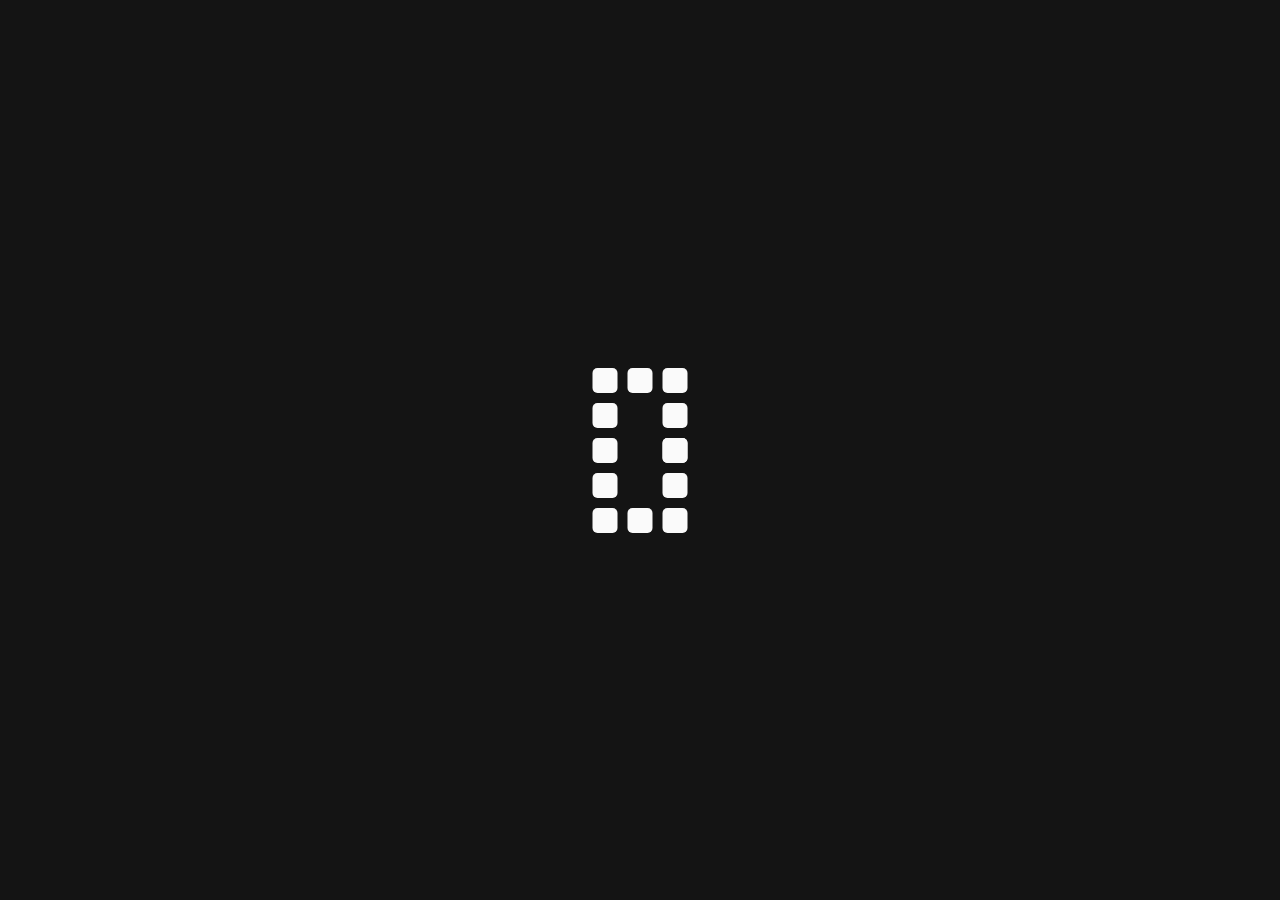
<file: pricing.html>
<!DOCTYPE html>
<html lang="en">

<head>
    <meta charset="UTF-8">
    <meta http-equiv="X-UA-Compatible" content="IE=edge">
    <meta name="viewport" content="width=device-width, initial-scale=1, shrink-to-fit=no">
    <meta name="description" content="Globe Guide HTML5 Template">

    <title>Viral Vision Marketing &mdash; Pricing</title>

    <!-- Favicon -->
    <link rel="shortcut icon" type="image/x-icon" href="assets/media/favicon.png">

    <!-- All CSS files -->
    <link rel="stylesheet" href="assets/css/vendor/font-awesome.css">
    <link rel="stylesheet" href="assets/css/vendor/bootstrap.min.css">
    <link rel="stylesheet" href="assets/css/vendor/slick.css">
    <link rel="stylesheet" href="assets/css/app.css">
</head>

<body class="tt-smooth-scroll tt-magic-cursor">
    <!-- Preloader-->
    <div class="preloader">
        <div id="timer">
            <div id="div1"></div>
            <div id="div2"></div>
            <div id="div3"></div>
            <div id="div4"></div>
            <div id="div5"></div>
            <div id="div6"></div>
            <div id="div7"></div>
            <div id="div8"></div>
            <div id="div9"></div>
            <div id="div10"></div>
            <div id="div11"></div>
            <div id="div12"></div>
            <div id="div13"></div>
            <div id="div14"></div>
            <div id="div15"></div>
        </div>
    </div>
    <!-- Begin magic cursor 
    ======================== -->
    <div id="magic-cursor">
        <div id="ball"></div>
    </div>
    <!-- End magic cursor -->

    <div id="scroll-container">
        <!-- Main Wrapper Start -->
        <div id="main-wrapper" class="main-wrapper">

            <!-- Header Area Start -->
            <header>
                <div class="container-fluid">
                    <div class="menu__block">
                        <a href="index.html" class="main-menu__logo loh">
                            <img src="assets/media/VVM-black.png" alt=""> 
                            <!-- <h1 class="title__logo">VVM</h1> -->
                        </a>
                        <div class="menu-link">
                            <div class="menu-detail">
                                <button class="hamburger" data-check="true">
                                    <svg viewBox="0 0 32 32">
                                        <path class="line line-top-bottom"
                                            d="M27 10 13 10C10.8 10 9 8.2 9 6 9 3.5 10.8 2 13 2 15.2 2 17 3.8 17 6L17 26C17 28.2 18.8 30 21 30 23.2 30 25 28.2 25 26 25 23.8 23.2 22 21 22L7 22">
                                        </path>
                                        <path class="line" d="M7 16 27 16"></path>
                                    </svg>
                                </button>
                                <div class="toggle-menu">
                                    <div class="menu-bg">
                                        <div class="site-header__bg"></div>
                                    </div>
                                    <div class="toggle-link">
                                        <ul class="links list-unstyled">
                                            <li><a href="index.html">Home</a></li>
                                            <li><a href="pricing.html" class="active">Pricing</a></li>
                                            <li><a href="services.html">Services</a></li>
                                            <li><a href="contact.html">Contact</a></li>
                                            <li><a href="about.html">About</a></li>
                                        </ul>
                                    </div>
                                </div>
                            </div>
                        </div>
                    </div>
                </div>
            </header>
            <!-- Header Area end -->

            <!-- Pricing Area Start -->
                <section class="pricing py-80">
                <div class="container-fluid">
                    <h2 class="mb-48">Website<span class="gradient-stroke-text">Packages</span></h2>
                    <div class="row row-gap-4 justify-content-space-evenly">

                        <div class="col-xl-4 col-md-6">
                            <div class="pricing-block">
                                <span class="mb-40 title">Basic Website</span>
                                <div class="mb-40 d-flex align-items-end">
                                    <h4>R2,500</h4><span class="mb-md-2 mb-sm-1">/once off</span>
                                </div>
                                <p class="mb-40">A 3-page site with custom domain, logo, email, SSL, SEO, business cards, and forms that work!</p>
                                <a href="contact.html" class="cus-btn-sec w-100 mb-40 justify-content-center"><span> Basic Website Package <svg xmlns="http://www.w3.org/2000/svg" width="20" height="20" viewBox="0 0 20 20" fill="none"><path d="M13.3545 17C13.3545 14 16.1545 10 19.3545 10M19.3545 10C17.5212 10 13.3545 9 13.3545 3M19.3545 10H0.354492" stroke="#1E1F20" stroke-width="2"/></svg></span> </a>
                                <div class="title-row mb-40">
                                    <span><p class="fw-500 toggle-button">SHOW MORE</p></span>
                                </div>
                                <ul class="m-0 content cont chevron-before" id="content">
                                    <li>3-4 Page Website</li>
                                    <li>50 Email Accounts</li>
                                    <li>Custom Forms</li>
                                    <li>SSL Certificate</li>
                                    <li>Basic SEO Ranking</li>
                                    <li>Logo Design</li>
                                    <li>Business Card</li>
                                </ul>
                            </div>
                        </div>

                        <div class="col-xl-4 col-md-6">
                            <div class="pricing-block">
                                <span class="mb-40 title">Business Starter</span>
                                <div class="mb-40 d-flex align-items-end">
                                    <h4>R3,500</h4><span class="mb-md-2 mb-sm-1">/once off</span>
                                </div>
                                <p class="mb-40">Launch your brand with a full visual identity, social media, and a 3-page site all-in-one.</p>
                                <a href="contact.html" class="cus-btn-sec w-100 mb-40 justify-content-center"><span>Business Starter Package <svg xmlns="http://www.w3.org/2000/svg" width="20" height="20" viewBox="0 0 20 20" fill="none"><path d="M13.3545 17C13.3545 14 16.1545 10 19.3545 10M19.3545 10C17.5212 10 13.3545 9 13.3545 3M19.3545 10H0.354492" stroke="#1E1F20" stroke-width="2"/></svg></span> </a>
                                <div class="title-row mb-40">
                                    <span><p class="fw-500 toggle-button">SHOW MORE</p></span>
                                </div>
                                <ul class="m-0 content cont chevron-before" id="content">
                                    <li>Company Portfolio</li>
                                    <li>Brand Guideline</li>
                                    <li>Logo Design/ Redesign</li>
                                    <li>Company Letter Head</li>
                                    <li>Social Media Setup</li>
                                    <li>3x Page Website</li>
                                </ul>
                            </div>
                        </div>

                        <div class="col-xl-4 col-md-6">
                            <div class="pricing-block">
                                <span class="mb-40 title">Custom Website</span>
                                <div class="mb-40 d-flex align-items-end">
                                    <h4>R5,000</h4><span class="mb-md-2 mb-sm-1">/once off</span>
                                </div>
                                <p class="mb-40">A tailored site with animation, payments, CRM, email tools, and pro business branding tools.</p>
                                <a href="contact.html" class="cus-btn-sec w-100 mb-40 justify-content-center"><span> Custom Website Package <svg xmlns="http://www.w3.org/2000/svg" width="20" height="20" viewBox="0 0 20 20" fill="none"><path d="M13.3545 17C13.3545 14 16.1545 10 19.3545 10M19.3545 10C17.5212 10 13.3545 9 13.3545 3M19.3545 10H0.354492" stroke="#1E1F20" stroke-width="2"/></svg></span> </a>
                                <div class="title-row mb-40">
                                    <span><p class="fw-500 toggle-button">SHOW MORE</p></span>
                                </div>
                                <ul class="m-0 content cont chevron-before" id="content">
                                    <li>5+ Page Website</li>
                                    <li>Custom Domain(.co.za)</li>
                                    <li>70 Email Accounts</li>
                                    <li>Custom Website</li>
                                    <li>Animations</li>
                                    <li>Receive Payments</li>
                                    <li>CRM Integration</li>
                                    <li>Business Card</li>
                                    <li>Logo Design</li>
                                    <li>Email Marketing Integration</li>
                                </ul>
                            </div>
                        </div>

                        <div class="col-xl-4 col-md-6">
                            <div class="pricing-block">
                                <span class="mb-40 title">E-Commerce Store</span>
                                <div class="mb-40 d-flex align-items-end">
                                    <h4>R8,000</h4><span class="mb-md-2 mb-sm-1">/once off</span>
                                </div>
                                <p class="mb-40">Sell anything online with payments, CRM, courier links, marketing, and unlimited products.</p>
                                <a href="contact.html" class="cus-btn-sec w-100 mb-40 justify-content-center"><span> E-Commerce Store Package <svg xmlns="http://www.w3.org/2000/svg" width="20" height="20" viewBox="0 0 20 20" fill="none"><path d="M13.3545 17C13.3545 14 16.1545 10 19.3545 10M19.3545 10C17.5212 10 13.3545 9 13.3545 3M19.3545 10H0.354492" stroke="#1E1F20" stroke-width="2"/></svg></span> </a>
                                <div class="title-row mb-40">
                                    <span><p class="fw-500 toggle-button">SHOW MORE</p></span>
                                </div>
                                <ul class="m-0 content cont chevron-before" id="content">
                                    <li>5+ Page Website</li>
                                    <li>Custom Domain(.co.za)</li>
                                    <li>70 Email Accounts</li>
                                    <li>Unlimited Products</li>
                                    <li>Courier Integration</li>
                                    <li>Payment Integration</li>
                                    <li>CRM Integration</li>
                                    <li>Business Card</li>
                                    <li>Logo Design</li>
                                    <li>Email Marketing Integration</li>
                                    <li>Mobile - Friendly Design</li>
                                </ul>
                            </div>
                        </div>
                    </div>
                    
                    <br>
                    <hr>
                    <br>
                    
                    <!-- Marketing Packages -->

                    <h2 class="mb-48"> <span class="gradient-stroke-text">Marketing </span> Packages</h2>
                    <div class="row row-gap-4 justify-content-space-evenly">

                        <div class="col-xl-4 col-md-6">
                            <div class="pricing-block">
                                <span class="mb-40 title">Social Media Starter</span>
                                <div class="mb-40 d-flex align-items-end">
                                    <h4>R2,500</h4><span class="mb-md-2 mb-sm-1">/month</span>
                                </div>
                                <p class="mb-40">Get 3 weekly posts, full management, pro visuals, and a smart strategy for top results.</p>
                                <a href="contact.html" class="cus-btn-sec w-100 mb-40 justify-content-center"><span> Social Media Starter Package <svg xmlns="http://www.w3.org/2000/svg" width="20" height="20" viewBox="0 0 20 20" fill="none"><path d="M13.3545 17C13.3545 14 16.1545 10 19.3545 10M19.3545 10C17.5212 10 13.3545 9 13.3545 3M19.3545 10H0.354492" stroke="#1E1F20" stroke-width="2"/></svg></span> </a>
                                <div class="title-row mb-40">
                                    <span><p class="fw-500 toggle-button">SHOW MORE</p></span>
                                </div>
                                <ul class="m-0 chevron-before">

                                    <li>3x Social Media Posts Per Week</li>
                                    <li>Custom Graphic Design</li>
                                    <li>Marketing Strategy & Content Planning</li>
                                    
                                </ul>
                            </div>
                        </div>

                        <div class="col-xl-4 col-md-6">
                            <div class="pricing-block">
                                <span class="mb-40 title">Brand Builder</span>
                                <div class="mb-40 d-flex align-items-end">
                                    <h4>R5,000</h4><span class="mb-md-2 mb-sm-1">/month</span>
                                </div>
                                <p class="mb-40">Build your brand with daily content, strategy, design, analytics, and full platform handling.</p>
                                <a href="contact.html" class="cus-btn-sec w-100 mb-40 justify-content-center"><span> Brand Builder Package <svg xmlns="http://www.w3.org/2000/svg" width="20" height="20" viewBox="0 0 20 20" fill="none"><path d="M13.3545 17C13.3545 14 16.1545 10 19.3545 10M19.3545 10C17.5212 10 13.3545 9 13.3545 3M19.3545 10H0.354492" stroke="#1E1F20" stroke-width="2"/></svg></span> </a>
                                <div class="title-row mb-40">
                                    <span><p class="fw-500">SHOW MORE</p></span>
                                </div>
                                <ul class="m-0 chevron-before">

                                    <li >5x Social Media Posts Per Week</li>
                                    
                                    <li>Weekend Community Management</li>

                                    <li>Full Platform Management</li>

                                    <li>Custom Graphic & Motion Design</li>

                                    <li>Content Strategy & Planning</li>

                                    <li>Captions, Hashtags & Posting Strategy</li>

                                    <li>Performance Monitoring & Reporting</li>

                                </ul>
                            </div>
                        </div>

                    </div>
                </div>
                </section>
            <!-- Pricing Area End -->

            <script>
                // Select all toggle buttons
                const buttons = document.querySelectorAll('.toggle-button');

                // Add click event listener to each button
                buttons.forEach(button => {
                    button.addEventListener('click', () => {
                        // Find the closest parent .card and its .content
                        const card = button.closest('.pricing-block');
                        const content = card.querySelector('.content');

                        // Toggle the expanded class on the content
                        content.classList.toggle('expanded');

                        // Update button text
                        button.textContent = content.classList.contains('expanded') ? 'SHOW LESS' : 'SHOW MORE';
                    });
                });
            </script>

            <script>
                function myFunction() {
                var x = document.getElementById("features");
                x.classList.toggle("show");
                }
            </script>

            <!-- Footer Start -->
            <footer class="pt-80">
                <div class="container-fluid">
                    <div class="row row-gap-5 align-items-center mb-48">
                        <div class="col-xxl-6 col-xl-7">
                            <div class="top-block mb-48 pb-48">
                                <div class="row align-items-center row-gap-4">
                                    <div class="col-sm-4 loh">
                                        <a href="index.html">
                                            <img src="assets/media/VVM-black.png" alt="">
                                        </a>
                                    </div>
                                    <div class="col-sm-8">
                                        <p>At Viral Vision Marketing, we believe that every great brand begins with a powerful vision. Our mission is to take that vision and transform it into content that captivates, connects, and spreads like wildfire.</p>
                                    </div>
                                </div>
                            </div>
                            <div class="row align-items-center row-gap-4">
                                <div class="col-sm-7">
                                    <div class="row">
                                        <div class="col-6">
                                            <div class="footer-widget">
                                                <h5 class="mb-24">Information</h5>
                                                <ul class="unstyled">
                                                    <li><a href="services.html#pills-smm">Social Media Marketing</a></li>
                                                    <li><a href="services.html#pills-web">Web Design</a></li>
                                                    <li><a href="services.html#pills-seo">SEO</a></li>
                                                    <li><a href="services.html#pills-graphic">Graphic Design</a></li>
                                                    <li><a href="services.html#pills-goo">Google Advertising</a></li>
                                                    <li><a href="services.html#pills-domain">Domain Reg/ Hosting</a></li>
                                                </ul>
                                            </div>
                                        </div>
                                        <div class="col-6">
                                            <div class="footer-widget">
                                                <h5 class="mb-24">Useful Links</h5>
                                                <ul class="unstyled">
                                                    <li><a href="index.html">Home</a></li>
                                                    <li><a href="pricing.html" class="active">Pricing</a></li>
                                                    <li><a href="services.html">Services</a></li>
                                                    <li><a href="contact.html">Contact</a></li>
                                                    <li><a href="about.html">About</a></li>
                                                </ul>
                                            </div>
                                        </div>
                                    </div>
                                </div>
                                <div class="col-sm-5">
                                    <h5 class="mb-24">Contact Us</h5>
                                    <div class="footer-widget">
                                        <ul class="contact-list unstyled">
                                            <li><a href=""><i class="fa-light fa-location-dot"></i> 288 Summerfield Bayview Chatsworth, Durban</a></li>
                                            <li><a href=""><i class="fa-light fa-phone"></i>+27 83 516 9796</a></li>
                                            <li><a href=""><i class="fa-light fa-envelope"></i>info@viralvisionmarketing.co.za</a></li>
                                        </ul>
                                    </div>
                                </div>
                            </div>
                        </div>
                        <div class="col-xxl-6 col-xl-5">
                            <div class="text-center">
                                <h4 class="mb-24">Subscribe to Our <br><span class="gradient-stroke-text-medium-black">NEWSLETTER</span></h4>
                                <form action="index.html" class="mb-32">
                                    <div class="newsletter-field mx-auto">
                                        <div class="form-group">
                                            <input type="email" name="newsletter" placeholder="Entre your mail">
                                        </div>
                                        <button type="submit" class="cus-btn-sec">subscribe <svg xmlns="http://www.w3.org/2000/svg" viewBox="0 0 20 20" fill="none"><path d="M13.3545 17C13.3545 14 16.1545 10 19.3545 10M19.3545 10C17.5212 10 13.3545 9 13.3545 3M19.3545 10H0.354492" stroke="#1E1F20" stroke-width="2"/></svg></button>
                                    </div>
                                </form>
                                <ul class="unstyled social-icons justify-content-center">
                                    <li>
                                        <a href="">
                                            <svg xmlns="http://www.w3.org/2000/svg" width="24" height="25" viewBox="0 0 24 25" fill="none">
                                                <path d="M17.625 5.66406C18.0131 5.66406 18.3281 5.34906 18.3281 4.96094V0.742188C18.3281 0.354062 18.0131 0.0390625 17.625 0.0390625H13.4062C10.6922 0.0390625 8.48437 2.24687 8.48437 4.96094V8.47656H6.375C5.98687 8.47656 5.67188 8.79156 5.67188 9.17969V13.3984C5.67188 13.7866 5.98687 14.1016 6.375 14.1016H8.48437V23.3359C8.48437 23.7241 8.79937 24.0391 9.1875 24.0391H13.4062C13.7944 24.0391 14.1094 23.7241 14.1094 23.3359V14.1016H16.9219C17.2655 14.1016 17.5589 13.8531 17.6156 13.5142L18.3188 9.29547C18.3525 9.09156 18.2953 8.88297 18.1617 8.725C18.0281 8.5675 17.8317 8.47656 17.625 8.47656H14.1094V5.66406H17.625ZM13.4062 9.88281H16.7948L16.3261 12.6953H13.4062C13.0181 12.6953 12.7031 13.0103 12.7031 13.3984V22.6328H9.89062V13.3984C9.89062 13.0103 9.57562 12.6953 9.1875 12.6953H7.07812V9.88281H9.1875C9.57562 9.88281 9.89062 9.56781 9.89062 9.17969V4.96094C9.89062 3.02266 11.468 1.44531 13.4062 1.44531H16.9219V4.25781H13.4062C13.0181 4.25781 12.7031 4.57281 12.7031 4.96094V9.17969C12.7031 9.56781 13.0181 9.88281 13.4062 9.88281Z" fill="#1E1F20"/>
                                            </svg>
                                        </a>
                                    </li>
                                    <li>
                                        <a href="">
                                            <svg xmlns="http://www.w3.org/2000/svg" width="24" height="25" viewBox="0 0 24 25" fill="none">
                                                <path d="M14.2418 10.2014L22.9842 0.0390625H20.9125L13.3215 8.8629L7.25852 0.0390625H0.265625L9.43399 13.3823L0.265625 24.0391H2.33742L10.3538 14.7208L16.7567 24.0391H23.7496L14.2413 10.2014H14.2418ZM11.4042 13.4998L10.4752 12.1711L3.08391 1.59867H6.26607L12.2309 10.131L13.1599 11.4597L20.9135 22.5504H17.7313L11.4042 13.5003V13.4998Z" fill="#1E1F20"/>
                                            </svg>
                                        </a>
                                    </li>
                                    <li>
                                        <a href="">
                                            <svg xmlns="http://www.w3.org/2000/svg" width="24" height="25" viewBox="0 0 24 25" fill="none">
                                                <path d="M5.64368 7.57019H1.125C0.736633 7.57019 0.421875 7.88513 0.421875 8.27332V23.3359C0.421875 23.7243 0.736633 24.0391 1.125 24.0391H5.64368C6.03204 24.0391 6.3468 23.7243 6.3468 23.3359V8.27332C6.3468 7.88513 6.03204 7.57019 5.64368 7.57019ZM4.94055 22.6328H1.82812V8.97644H4.94055V22.6328Z" fill="#1E1F20"/>
                                                <path d="M3.38452 0.0390625C1.75085 0.0390625 0.421875 1.36804 0.421875 3.00134C0.421875 4.63501 1.75085 5.96381 3.38452 5.96381C5.01801 5.96381 6.3468 4.63483 6.3468 3.00134C6.3468 1.36804 5.01801 0.0390625 3.38452 0.0390625ZM3.38452 4.55756C2.52631 4.55756 1.82812 3.85956 1.82812 3.00134C1.82812 2.14331 2.52631 1.44531 3.38452 1.44531C4.24255 1.44531 4.94055 2.14331 4.94055 3.00134C4.94055 3.85956 4.24255 4.55756 3.38452 4.55756Z" fill="#1E1F20"/>
                                                <path d="M16.9411 7.47076C15.8723 7.47076 14.8189 7.72839 13.8755 8.21033C13.8435 7.85162 13.5423 7.57019 13.1752 7.57019H8.65613C8.26794 7.57019 7.953 7.88513 7.953 8.27332V23.3359C7.953 23.7243 8.26794 24.0391 8.65613 24.0391H13.1752C13.5635 24.0391 13.8783 23.7243 13.8783 23.3359V15.0515C13.8783 13.9858 14.7455 13.1188 15.8112 13.1188C16.8768 13.1188 17.7437 13.9858 17.7437 15.0515V23.3359C17.7437 23.7243 18.0586 24.0391 18.4468 24.0391H22.9656C23.354 24.0391 23.6688 23.7243 23.6688 23.3359V14.1984C23.6688 10.4887 20.6508 7.47076 16.9411 7.47076ZM22.2625 22.6328H19.1501V15.0515C19.1501 13.2104 17.6523 11.7126 15.8113 11.7126C13.97 11.7126 12.472 13.2104 12.472 15.0515V22.6328H9.35944V8.97644H12.472V9.49591C12.472 9.76636 12.6271 10.0128 12.871 10.1298C13.1147 10.2468 13.4041 10.2135 13.6152 10.0445C14.5673 9.28076 15.7176 8.87701 16.9411 8.87701C19.8754 8.87701 22.2625 11.2642 22.2625 14.1984V22.6328Z" fill="#1E1F20"/>
                                            </svg>
                                        </a>
                                    </li>
                                    <li>
                                        <a href="">
                                            <svg xmlns="http://www.w3.org/2000/svg" width="24" height="25" viewBox="0 0 24 25" fill="none">
                                                <path d="M12.2362 24.039C12.1567 24.039 12.0773 24.039 11.9973 24.0386C10.116 24.0432 8.37781 23.9954 6.68738 23.8925C5.13757 23.7982 3.7229 23.2626 2.59607 22.3438C1.50879 21.4572 0.766296 20.2584 0.389282 18.7811C0.0611572 17.495 0.0437622 16.2325 0.0270996 15.0113C0.0150146 14.1352 0.00256348 13.097 0 12.0412C0.00256348 10.981 0.0150146 9.9428 0.0270996 9.06664C0.0437622 7.8457 0.0611572 6.58318 0.389282 5.29687C0.766296 3.81957 1.50879 2.62078 2.59607 1.73419C3.7229 0.815362 5.13757 0.279779 6.68756 0.18548C8.37799 0.0827574 10.1166 0.0347837 12.0018 0.0393614C13.8836 0.0353331 15.6213 0.0827574 17.3117 0.18548C18.8615 0.279779 20.2762 0.815362 21.403 1.73419C22.4905 2.62078 23.2328 3.81957 23.6098 5.29687C23.9379 6.583 23.9553 7.8457 23.972 9.06664C23.9841 9.9428 23.9967 10.981 23.9991 12.0368V12.0412C23.9967 13.097 23.9841 14.1352 23.972 15.0113C23.9553 16.2323 23.9381 17.4948 23.6098 18.7811C23.2328 20.2584 22.4905 21.4572 21.403 22.3438C20.2762 23.2626 18.8615 23.7982 17.3117 23.8925C15.6929 23.991 14.0299 24.039 12.2362 24.039ZM11.9973 22.5522C13.8479 22.5566 15.5471 22.5097 17.1978 22.4093C18.3697 22.3381 19.752 21.5694 20.5844 20.8907C21.3538 20.2632 21.8837 19.3975 22.1593 18.3175C22.4325 17.2469 22.4482 16.0973 22.4634 14.9857C22.4753 14.1154 22.4878 13.0845 22.4903 12.039C22.4878 10.9933 22.4753 9.96258 22.4634 9.09228C22.4482 7.98064 22.4325 6.83111 22.1593 5.76031C21.8837 4.68035 21.3538 3.81463 20.5844 3.18713C19.752 2.50854 18.3697 1.76238 17.1978 1.69115C15.5471 1.59062 13.8479 1.5443 12.0016 1.54833C10.1514 1.54393 8.45196 1.59613 6.80127 1.69665C5.62939 1.76788 4.37526 2.27046 3.54286 2.94905C2.77346 3.57655 2.10105 4.68035 1.82548 5.76031C1.55229 6.83111 1.53654 7.98046 1.52134 9.09228C1.50944 9.96331 1.49699 10.9947 1.49443 12.0412C1.49699 13.0831 1.50944 14.1147 1.52134 14.9857C1.53654 16.0973 1.55229 17.2469 1.82548 18.3175C2.10105 19.3975 2.63096 20.2632 3.40037 20.8907C4.23277 21.5693 5.62939 22.3381 6.80127 22.4093C8.45196 22.5099 10.1517 22.5567 11.9973 22.5522ZM11.9526 17.8984C8.72186 17.8984 6.0932 15.2699 6.0932 12.039C6.0932 8.8081 8.72186 6.17962 11.9526 6.17962C15.1835 6.17962 17.8119 8.8081 17.8119 12.039C17.8119 15.2699 15.1835 17.8984 11.9526 17.8984ZM12.0016 7.54395C9.36718 7.54395 7.51314 9.39799 7.51314 12.0368C7.51314 14.2337 9.17436 16.5521 11.9757 16.5521C14.1728 16.5521 16.457 14.4706 16.457 12.0368C16.457 9.8399 14.781 7.54395 12.0016 7.54395ZM18.4682 4.30462C17.6916 4.30462 17.0619 4.93414 17.0619 5.71087C17.0619 6.4876 17.6916 7.11712 18.4682 7.11712C19.2449 7.11712 19.8744 6.4876 19.8744 5.71087C19.8744 4.93414 19.2449 4.30462 18.4682 4.30462Z" fill="#1E1F20"/>
                                            </svg>
                                        </a>
                                    </li>
                                </ul>
                            </div>
                        </div>
                    </div>
                    <div class="text-center pb-32">
                        <h6 class="fw-500">@2025 All Rights Copyright <i>Viral <span class="fw-700 color-primary"> Vision </span> Marketing</i></h6>
                    </div>
                </div>
            </footer>
            <!-- Footer Area End  -->
        </div>
        <!-- back-to-top-start -->
        <a href="#" class="scroll-top scroll-top--active scroll-to-top">
            <svg class="scroll-top__circle" width="100%" height="100%" viewBox="-1 -1 102 102">
                <path d="M50,1 a49,49 0 0,1 0,98 a49,49 0 0,1 0,-98" />
            </svg>
        </a>
        <!-- back-to-top-end -->
    </div>

    <!-- Jquery Js -->
    <script src="assets/js/vendor/jquery-3.6.3.min.js"></script>
    <script src="assets/js/vendor/bootstrap.min.js"></script>
    <script src="assets/js/vendor/slick.min.js"></script>
    <script src="assets/js/vendor/jquery-appear.js"></script>
    <script src="assets/js/vendor/jquery-validator.js"></script>
    <script src="assets/js/vendor/jquery.nice-select.min.js"></script>
    <script src="assets/js/vendor/gsap.min.js"></script>
    <script src="assets/js/vendor/scrollTrigger.min.js"></script>
    <script src="assets/js/vendor/filp.min.js"></script>
    <script src="assets/js/vendor/ScrollToPlugin.min.js"></script>
    <script src="assets/js/vendor/smooth-scrollbar.js"></script>

    <!-- Site Scripts -->
    <script src="assets/js/app.js"></script>
</body>

</html>
</file>
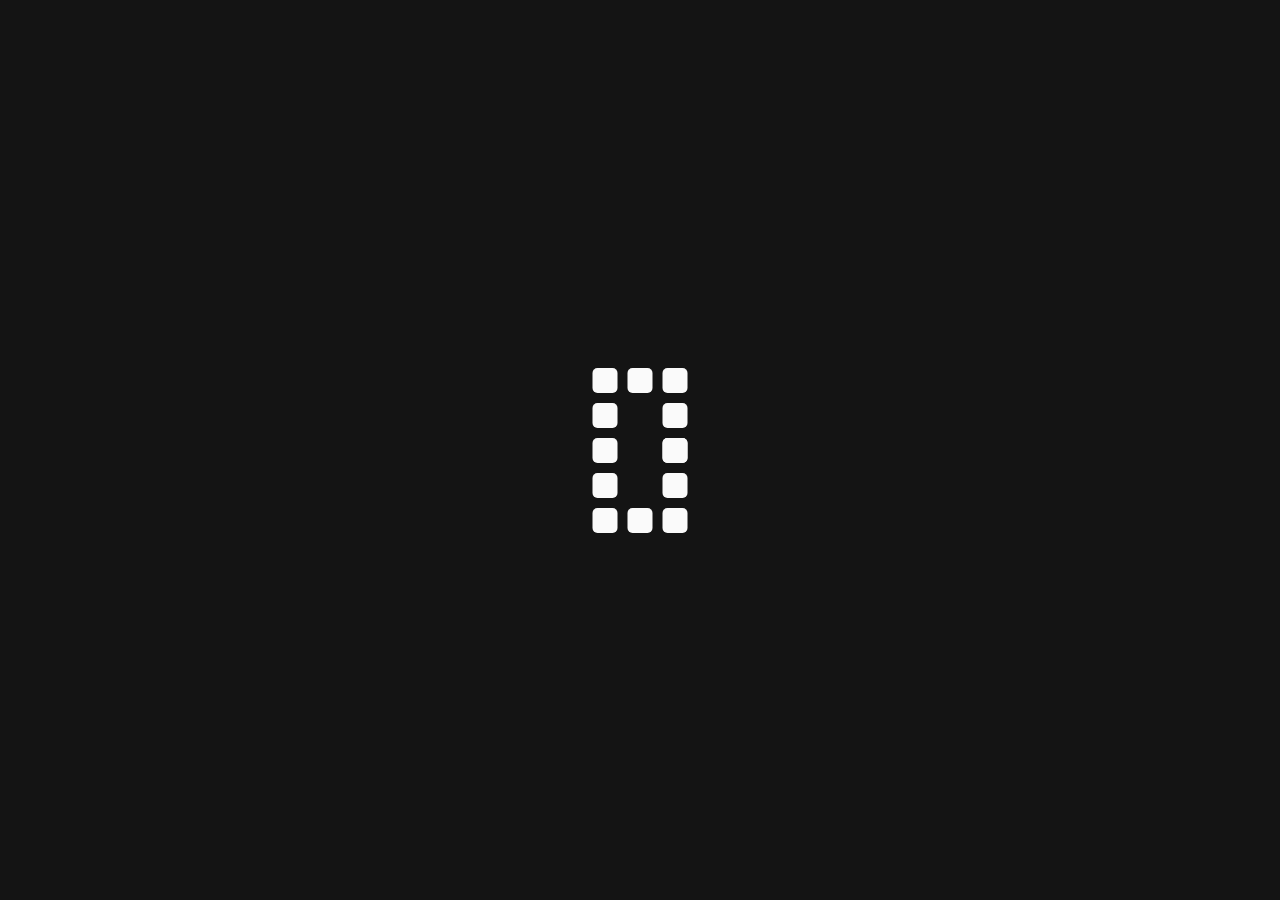
<file: services.html>
<!DOCTYPE html>
<html lang="en">

<head>
    <meta charset="UTF-8">
    <meta http-equiv="X-UA-Compatible" content="IE=edge">
    <meta name="viewport" content="width=device-width, initial-scale=1, shrink-to-fit=no">
    <meta name="description" content="Globe Guide HTML5 Template">

    <title>Viral Vision Marketing &mdash; Services</title>

    <!-- Favicon -->
    <link rel="shortcut icon" type="image/x-icon" href="assets/media/favicon.png">

    <!-- All CSS files -->
    <link rel="stylesheet" href="assets/css/vendor/font-awesome.css">
    <link rel="stylesheet" href="assets/css/vendor/bootstrap.min.css">
    <link rel="stylesheet" href="assets/css/vendor/slick.css">
    <link rel="stylesheet" href="assets/css/app.css">
</head>

<body class="tt-smooth-scroll tt-magic-cursor">
    <!-- Preloader-->
    <div class="preloader">
        <div id="timer">
            <div id="div1"></div>
            <div id="div2"></div>
            <div id="div3"></div>
            <div id="div4"></div>
            <div id="div5"></div>
            <div id="div6"></div>
            <div id="div7"></div>
            <div id="div8"></div>
            <div id="div9"></div>
            <div id="div10"></div>
            <div id="div11"></div>
            <div id="div12"></div>
            <div id="div13"></div>
            <div id="div14"></div>
            <div id="div15"></div>
        </div>
    </div>
    <!-- Begin magic cursor 
    ======================== -->
    <div id="magic-cursor">
        <div id="ball"></div>
    </div>
    <!-- End magic cursor -->

    <div id="scroll-container">
        <!-- Main Wrapper Start -->
        <div id="main-wrapper" class="main-wrapper">

            <!-- Header Area Start -->
            <header>
                <div class="container-fluid">
                    <div class="menu__block">
                        <a href="index.html" class="main-menu__logo loh">
                            <img src="assets/media/VVM-black.png" alt=""> 
                            <!-- <h1 class="title__logo">VVM</h1> -->
                        </a>
                        <div class="menu-link">
                            <div class="menu-detail">
                                <button class="hamburger" data-check="true">
                                    <svg viewBox="0 0 32 32">
                                        <path class="line line-top-bottom"
                                            d="M27 10 13 10C10.8 10 9 8.2 9 6 9 3.5 10.8 2 13 2 15.2 2 17 3.8 17 6L17 26C17 28.2 18.8 30 21 30 23.2 30 25 28.2 25 26 25 23.8 23.2 22 21 22L7 22">
                                        </path>
                                        <path class="line" d="M7 16 27 16"></path>
                                    </svg>
                                </button>
                                <div class="toggle-menu">
                                    <div class="menu-bg">
                                        <div class="site-header__bg"></div>
                                    </div>
                                    <div class="toggle-link">
                                        <ul class="links list-unstyled">
                                            <li><a href="index.html">Home</a></li>
                                            <li><a href="pricing.html">Pricing</a></li>
                                            <li><a href="services.html" class="active">Services</a></li>
                                            <li><a href="contact.html">Contact</a></li>
                                            <li><a href="about.html">About</a></li>
                                        </ul>
                                    </div>
                                </div>
                            </div>
                        </div>
                    </div>
                </div>
            </header>
            <!-- Header Area end -->

            <!-- Portfolio Area Start -->
            <section class="portfolio py-80">
                <div class="container-fluid">
                    <h2 class="mb-48">Our <span class="gradient-stroke-text">SERVICES</span></h2>
                    <div class="content">
                        <ul class="nav nav-pills pb-32 mb-48" id="pills-tab" role="tablist">
                            <li class="nav-item" role="presentation">
                                <button class="nav-link active" id="pills-web-tab" data-bs-toggle="pill" data-bs-target="#pills-web" type="button" role="tab" aria-controls="pills-web" aria-selected="false">Web Design</button>
                            </li>
                            <li class="nav-item" role="presentation">
                                <button class="nav-link" id="pills-app-tab" data-bs-toggle="pill" data-bs-target="#pills-seo" type="button" role="tab" aria-controls="pills-app" aria-selected="false">SEO</button>
                            </li>
                            <li class="nav-item" role="presentation">
                                <button class="nav-link" id="pills-ui-tab" data-bs-toggle="pill" data-bs-target="#pills-smm" type="button" role="tab" aria-controls="pills-ui" aria-selected="false">Social Media Marketing</button>
                            </li>
                            <li class="nav-item" role="presentation">
                                <button class="nav-link" id="pills-commerce-tab" data-bs-toggle="pill" data-bs-target="#pills-goo" type="button" role="tab" aria-controls="pills-commerce" aria-selected="false">Google Advertising</button>
                            </li>
                            <li class="nav-item" role="presentation">
                                <button class="nav-link" id="pills-commerce-tab" data-bs-toggle="pill" data-bs-target="#pills-graphic" type="button" role="tab" aria-controls="pills-commerce" aria-selected="false">Graphic Design</button>
                            </li>
                            <li class="nav-item" role="presentation">
                                <button class="nav-link" id="pills-commerce-tab" data-bs-toggle="pill" data-bs-target="#pills-domain" type="button" role="tab" aria-controls="pills-commerce" aria-selected="false">Domain Reg/ Hosting</button>
                            </li>
                        </ul>
                        <div class="portfolio-content">
                            <div class="row row-gap-4">
                                <div class="col-xl-3">
                                    <h4 class="mb-16 color-primary">Featured</h4>
                                    <p>As a Google Certified agency, we bring unparalleled expertise and innovation to every campaign, ensuring maximum impact and visibility in today's competitive landscape.</p>
                                </div>
                                <div class="col-xl-9">
                                    <div class="tab-content" id="pills-tabContent">
                                        <div class="tab-pane fade show active" id="pills-web" role="tabpanel" aria-labelledby="pills-web-tab">
                                            <h5 class="mb-16">Web Design</h5>
                                            <p class="mb-16">We create modern, responsive, and SEO optimized websites tailored to your business. From corporate sites to eCommerce, we ensure stunning design, fast performance, and user-friendly experiences that drive engagement and growth</p>
                                            <img src="assets/media/portfolio/p-04.png" alt="">
                                        </div>
                                        <div class="tab-pane fade" id="pills-seo" role="tabpanel" aria-labelledby="pills-app-tab">
                                            <h5 class="mb-16">SEO</h5>
                                            <p class="mb-16">Do you want to get your business on the first page of Google? We will use SEO techniques to drive more traffic to your website and rank you higher on search engines.</p>
                                            <img src="assets/media/portfolio/p-01.png" alt="">
                                        </div>
                                        <div class="tab-pane fade" id="pills-smm" role="tabpanel" aria-labelledby="pills-ui-tab">
                                            <h5 class="mb-16">Social Media Marketing</h5>
                                            <p class="mb-16">Facebook, Twitter, Instagram and LinkedIn in 
                                                particular provide amazing opportunities to increase brand revenue through promotional advertising. But it goes beyond sales, to something deeper something that can truly 
                                                establish your business as a market leader. Social media, above all, is about connection, real engagement.</p>
                                            <img src="assets/media/portfolio/p-02.png" alt="">
                                        </div>
                                        <div class="tab-pane fade" id="pills-goo" role="tabpanel" aria-labelledby="pills-commerce-tab">
                                            <h5 class="mb-16">Google Advertising</h5>
                                            <p class="mb-16">Google Ads is one of the most challenging and technical aspects of modern marketing. If done right, it’s also one of the most rewarding and profitable. As one of South Africa’s leading Google Ads specialists, Viral Vision Marketing will help you navigate the maze.</p>
                                            <img src="assets/media/portfolio/p-03.png" alt="">
                                        </div>

                                        <div class="tab-pane fade" id="pills-graphic" role="tabpanel" aria-labelledby="pills-commerce-tab">
                                            <h5 class="mb-16">Graphic Design</h5>
                                            <p class="mb-16">From logo design and social media to posters, brochures, business cards and signage. We distill the essence of your business into visual imagery, creating designs that drive awareness and deliver sales.</p>
                                            <img src="assets/media/portfolio/p-05.png" alt="">
                                        </div>

                                        <div class="tab-pane fade" id="pills-domain" role="tabpanel" aria-labelledby="pills-commerce-tab">
                                            <h5 class="mb-16">Domain Reg/ Hosting</h5>
                                            <p class="mb-16">Get secure, fast, and affordable web hosting with hassle-free domain registration to establish your online presence. We offer 99.9% uptime, SSL security, and seamless experience.</p>
                                            <img src="assets/media/portfolio/p-06.png" alt="">
                                        </div>

                                    </div>
                                </div>
                            </div>
                        </div>
                    </div>
                </div>
            </section>
            <!-- Portfolio Area End -->

            <!-- Footer Start -->
            <footer class="pt-80">
                <div class="container-fluid">
                    <div class="row row-gap-5 align-items-center mb-48">
                        <div class="col-xxl-6 col-xl-7">
                            <div class="top-block mb-48 pb-48">
                                <div class="row align-items-center row-gap-4">
                                    <div class="col-sm-4 loh">
                                        <a href="index.html"><img src="assets/media/VVM-black.png" alt=""></a>
                                    </div>
                                    <div class="col-sm-8">
                                        <p>At Viral Vision Marketing, we believe that every great brand begins with a powerful vision. Our mission is to take that vision and transform it into content that captivates, connects, and spreads like wildfire.</p>
                                    </div>
                                </div>
                            </div>
                            <div class="row align-items-center row-gap-4">
                                <div class="col-sm-7">
                                    <div class="row">
                                        <div class="col-6">
                                            <div class="footer-widget">
                                                <h5 class="mb-24">Information</h5>
                                                <ul class="unstyled">
                                                    <li><a href="services.html#pills-smm">Social Media Marketing</a></li>
                                                    <li><a href="services.html#pills-web">Web Design</a></li>
                                                    <li><a href="services.html#pills-seo">SEO</a></li>
                                                    <li><a href="services.html#pills-graphic">Graphic Design</a></li>
                                                    <li><a href="services.html#pills-goo">Google Advertising</a></li>
                                                    <li><a href="services.html#pills-domain">Domain Reg/ Hosting</a></li>
                                                </ul>
                                            </div>
                                        </div>
                                        <div class="col-6">
                                            <div class="footer-widget">
                                                <h5 class="mb-24">Useful Links</h5>
                                                <ul class="unstyled">
                                                    <li><a href="index.html">Home</a></li>
                                                    <li><a href="pricing.html">Pricing</a></li>
                                                    <li><a href="services.html" class="active">Services</a></li>
                                                    <li><a href="contact.html">Contact</a></li>
                                                    <li><a href="about.html">About</a></li>
                                                </ul>
                                            </div>
                                        </div>
                                    </div>
                                </div>
                                <div class="col-sm-5">
                                    <h5 class="mb-24">Contact Us</h5>
                                    <div class="footer-widget">
                                        <ul class="contact-list unstyled">
                                            <li><a href=""><i class="fa-light fa-location-dot"></i> 288 Summerfield Bayview Chatsworth, Durban</a></li>
                                            <li><a href=""><i class="fa-light fa-phone"></i>+27 83 516 9796</a></li>
                                            <li><a href=""><i class="fa-light fa-envelope"></i>info@viralvisionmarketing.co.za</a></li>
                                        </ul>
                                    </div>
                                </div>
                            </div>
                        </div>
                        <div class="col-xxl-6 col-xl-5">
                            <div class="text-center">
                                <h4 class="mb-24">Subscribe to Our <br><span class="gradient-stroke-text-medium-black">NEWSLETTER</span></h4>
                                <form action="index.html" class="mb-32">
                                    <div class="newsletter-field mx-auto">
                                        <div class="form-group">
                                            <input type="email" name="newsletter" placeholder="Entre your mail">
                                        </div>
                                        <button type="submit" class="cus-btn-sec">subscribe <svg xmlns="http://www.w3.org/2000/svg" viewBox="0 0 20 20" fill="none"><path d="M13.3545 17C13.3545 14 16.1545 10 19.3545 10M19.3545 10C17.5212 10 13.3545 9 13.3545 3M19.3545 10H0.354492" stroke="#1E1F20" stroke-width="2"/></svg></button>
                                    </div>
                                </form>
                                <ul class="unstyled social-icons justify-content-center">
                                    <li>
                                        <a href="">
                                            <svg xmlns="http://www.w3.org/2000/svg" width="24" height="25" viewBox="0 0 24 25" fill="none">
                                                <path d="M17.625 5.66406C18.0131 5.66406 18.3281 5.34906 18.3281 4.96094V0.742188C18.3281 0.354062 18.0131 0.0390625 17.625 0.0390625H13.4062C10.6922 0.0390625 8.48437 2.24687 8.48437 4.96094V8.47656H6.375C5.98687 8.47656 5.67188 8.79156 5.67188 9.17969V13.3984C5.67188 13.7866 5.98687 14.1016 6.375 14.1016H8.48437V23.3359C8.48437 23.7241 8.79937 24.0391 9.1875 24.0391H13.4062C13.7944 24.0391 14.1094 23.7241 14.1094 23.3359V14.1016H16.9219C17.2655 14.1016 17.5589 13.8531 17.6156 13.5142L18.3188 9.29547C18.3525 9.09156 18.2953 8.88297 18.1617 8.725C18.0281 8.5675 17.8317 8.47656 17.625 8.47656H14.1094V5.66406H17.625ZM13.4062 9.88281H16.7948L16.3261 12.6953H13.4062C13.0181 12.6953 12.7031 13.0103 12.7031 13.3984V22.6328H9.89062V13.3984C9.89062 13.0103 9.57562 12.6953 9.1875 12.6953H7.07812V9.88281H9.1875C9.57562 9.88281 9.89062 9.56781 9.89062 9.17969V4.96094C9.89062 3.02266 11.468 1.44531 13.4062 1.44531H16.9219V4.25781H13.4062C13.0181 4.25781 12.7031 4.57281 12.7031 4.96094V9.17969C12.7031 9.56781 13.0181 9.88281 13.4062 9.88281Z" fill="#1E1F20"/>
                                            </svg>
                                        </a>
                                    </li>
                                    <li>
                                        <a href="">
                                            <svg xmlns="http://www.w3.org/2000/svg" width="24" height="25" viewBox="0 0 24 25" fill="none">
                                                <path d="M14.2418 10.2014L22.9842 0.0390625H20.9125L13.3215 8.8629L7.25852 0.0390625H0.265625L9.43399 13.3823L0.265625 24.0391H2.33742L10.3538 14.7208L16.7567 24.0391H23.7496L14.2413 10.2014H14.2418ZM11.4042 13.4998L10.4752 12.1711L3.08391 1.59867H6.26607L12.2309 10.131L13.1599 11.4597L20.9135 22.5504H17.7313L11.4042 13.5003V13.4998Z" fill="#1E1F20"/>
                                            </svg>
                                        </a>
                                    </li>
                                    <li>
                                        <a href="">
                                            <svg xmlns="http://www.w3.org/2000/svg" width="24" height="25" viewBox="0 0 24 25" fill="none">
                                                <path d="M5.64368 7.57019H1.125C0.736633 7.57019 0.421875 7.88513 0.421875 8.27332V23.3359C0.421875 23.7243 0.736633 24.0391 1.125 24.0391H5.64368C6.03204 24.0391 6.3468 23.7243 6.3468 23.3359V8.27332C6.3468 7.88513 6.03204 7.57019 5.64368 7.57019ZM4.94055 22.6328H1.82812V8.97644H4.94055V22.6328Z" fill="#1E1F20"/>
                                                <path d="M3.38452 0.0390625C1.75085 0.0390625 0.421875 1.36804 0.421875 3.00134C0.421875 4.63501 1.75085 5.96381 3.38452 5.96381C5.01801 5.96381 6.3468 4.63483 6.3468 3.00134C6.3468 1.36804 5.01801 0.0390625 3.38452 0.0390625ZM3.38452 4.55756C2.52631 4.55756 1.82812 3.85956 1.82812 3.00134C1.82812 2.14331 2.52631 1.44531 3.38452 1.44531C4.24255 1.44531 4.94055 2.14331 4.94055 3.00134C4.94055 3.85956 4.24255 4.55756 3.38452 4.55756Z" fill="#1E1F20"/>
                                                <path d="M16.9411 7.47076C15.8723 7.47076 14.8189 7.72839 13.8755 8.21033C13.8435 7.85162 13.5423 7.57019 13.1752 7.57019H8.65613C8.26794 7.57019 7.953 7.88513 7.953 8.27332V23.3359C7.953 23.7243 8.26794 24.0391 8.65613 24.0391H13.1752C13.5635 24.0391 13.8783 23.7243 13.8783 23.3359V15.0515C13.8783 13.9858 14.7455 13.1188 15.8112 13.1188C16.8768 13.1188 17.7437 13.9858 17.7437 15.0515V23.3359C17.7437 23.7243 18.0586 24.0391 18.4468 24.0391H22.9656C23.354 24.0391 23.6688 23.7243 23.6688 23.3359V14.1984C23.6688 10.4887 20.6508 7.47076 16.9411 7.47076ZM22.2625 22.6328H19.1501V15.0515C19.1501 13.2104 17.6523 11.7126 15.8113 11.7126C13.97 11.7126 12.472 13.2104 12.472 15.0515V22.6328H9.35944V8.97644H12.472V9.49591C12.472 9.76636 12.6271 10.0128 12.871 10.1298C13.1147 10.2468 13.4041 10.2135 13.6152 10.0445C14.5673 9.28076 15.7176 8.87701 16.9411 8.87701C19.8754 8.87701 22.2625 11.2642 22.2625 14.1984V22.6328Z" fill="#1E1F20"/>
                                            </svg>
                                        </a>
                                    </li>
                                    <li>
                                        <a href="">
                                            <svg xmlns="http://www.w3.org/2000/svg" width="24" height="25" viewBox="0 0 24 25" fill="none">
                                                <path d="M12.2362 24.039C12.1567 24.039 12.0773 24.039 11.9973 24.0386C10.116 24.0432 8.37781 23.9954 6.68738 23.8925C5.13757 23.7982 3.7229 23.2626 2.59607 22.3438C1.50879 21.4572 0.766296 20.2584 0.389282 18.7811C0.0611572 17.495 0.0437622 16.2325 0.0270996 15.0113C0.0150146 14.1352 0.00256348 13.097 0 12.0412C0.00256348 10.981 0.0150146 9.9428 0.0270996 9.06664C0.0437622 7.8457 0.0611572 6.58318 0.389282 5.29687C0.766296 3.81957 1.50879 2.62078 2.59607 1.73419C3.7229 0.815362 5.13757 0.279779 6.68756 0.18548C8.37799 0.0827574 10.1166 0.0347837 12.0018 0.0393614C13.8836 0.0353331 15.6213 0.0827574 17.3117 0.18548C18.8615 0.279779 20.2762 0.815362 21.403 1.73419C22.4905 2.62078 23.2328 3.81957 23.6098 5.29687C23.9379 6.583 23.9553 7.8457 23.972 9.06664C23.9841 9.9428 23.9967 10.981 23.9991 12.0368V12.0412C23.9967 13.097 23.9841 14.1352 23.972 15.0113C23.9553 16.2323 23.9381 17.4948 23.6098 18.7811C23.2328 20.2584 22.4905 21.4572 21.403 22.3438C20.2762 23.2626 18.8615 23.7982 17.3117 23.8925C15.6929 23.991 14.0299 24.039 12.2362 24.039ZM11.9973 22.5522C13.8479 22.5566 15.5471 22.5097 17.1978 22.4093C18.3697 22.3381 19.752 21.5694 20.5844 20.8907C21.3538 20.2632 21.8837 19.3975 22.1593 18.3175C22.4325 17.2469 22.4482 16.0973 22.4634 14.9857C22.4753 14.1154 22.4878 13.0845 22.4903 12.039C22.4878 10.9933 22.4753 9.96258 22.4634 9.09228C22.4482 7.98064 22.4325 6.83111 22.1593 5.76031C21.8837 4.68035 21.3538 3.81463 20.5844 3.18713C19.752 2.50854 18.3697 1.76238 17.1978 1.69115C15.5471 1.59062 13.8479 1.5443 12.0016 1.54833C10.1514 1.54393 8.45196 1.59613 6.80127 1.69665C5.62939 1.76788 4.37526 2.27046 3.54286 2.94905C2.77346 3.57655 2.10105 4.68035 1.82548 5.76031C1.55229 6.83111 1.53654 7.98046 1.52134 9.09228C1.50944 9.96331 1.49699 10.9947 1.49443 12.0412C1.49699 13.0831 1.50944 14.1147 1.52134 14.9857C1.53654 16.0973 1.55229 17.2469 1.82548 18.3175C2.10105 19.3975 2.63096 20.2632 3.40037 20.8907C4.23277 21.5693 5.62939 22.3381 6.80127 22.4093C8.45196 22.5099 10.1517 22.5567 11.9973 22.5522ZM11.9526 17.8984C8.72186 17.8984 6.0932 15.2699 6.0932 12.039C6.0932 8.8081 8.72186 6.17962 11.9526 6.17962C15.1835 6.17962 17.8119 8.8081 17.8119 12.039C17.8119 15.2699 15.1835 17.8984 11.9526 17.8984ZM12.0016 7.54395C9.36718 7.54395 7.51314 9.39799 7.51314 12.0368C7.51314 14.2337 9.17436 16.5521 11.9757 16.5521C14.1728 16.5521 16.457 14.4706 16.457 12.0368C16.457 9.8399 14.781 7.54395 12.0016 7.54395ZM18.4682 4.30462C17.6916 4.30462 17.0619 4.93414 17.0619 5.71087C17.0619 6.4876 17.6916 7.11712 18.4682 7.11712C19.2449 7.11712 19.8744 6.4876 19.8744 5.71087C19.8744 4.93414 19.2449 4.30462 18.4682 4.30462Z" fill="#1E1F20"/>
                                            </svg>
                                        </a>
                                    </li>
                                </ul>
                            </div>
                        </div>
                    </div>
                    <div class="text-center pb-32">
                        <h6 class="fw-500">@2025 All Rights Copyright <i>Viral <span class="fw-700 color-primary"> Vision </span> Marketing</i></h6>
                    </div>
                </div>
            </footer>
            <!-- Footer Area End  -->
        </div>
        <!-- back-to-top-start -->
        <a href="#" class="scroll-top scroll-top--active scroll-to-top">
            <svg class="scroll-top__circle" width="100%" height="100%" viewBox="-1 -1 102 102">
                <path d="M50,1 a49,49 0 0,1 0,98 a49,49 0 0,1 0,-98" />
            </svg>
        </a>
        <!-- back-to-top-end -->
    </div>

    <!-- Jquery Js -->
    <script src="assets/js/vendor/jquery-3.6.3.min.js"></script>
    <script src="assets/js/vendor/bootstrap.min.js"></script>
    <script src="assets/js/vendor/slick.min.js"></script>
    <script src="assets/js/vendor/jquery-appear.js"></script>
    <script src="assets/js/vendor/jquery-validator.js"></script>
    <script src="assets/js/vendor/jquery.nice-select.min.js"></script>
    <script src="assets/js/vendor/gsap.min.js"></script>
    <script src="assets/js/vendor/scrollTrigger.min.js"></script>
    <script src="assets/js/vendor/filp.min.js"></script>
    <script src="assets/js/vendor/ScrollToPlugin.min.js"></script>
    <script src="assets/js/vendor/smooth-scrollbar.js"></script>

    <!-- Site Scripts -->
    <script src="assets/js/app.js"></script>
</body>

</html>
</file>
<file: assets/css/app.css>
@charset "UTF-8";
/*---------------------------------------------"
// Template Name: Nexus
// Description:  Nexus - Digital Agency HTML Template
// Version: 1.0.0

===============================================   
STYLE SHEET INDEXING
|
|___ Fonts
|___ Variables
|___ Responsive
|___ Reset Styles
|___ Spacing
|___ Helper Classes
|___ Buttons
|___ Headings
|___ Layout Styles
|___ END STYLE SHEET INDEXING

--------------------------------------------*/
/*-------------------------
    Fonts
-------------------------*/
@import url("https://fonts.googleapis.com/css2?family=Jost:ital,wght@0,100..900;1,100..900&family=Poppins:ital,wght@0,100;0,200;0,300;0,400;0,500;0,600;0,700;0,800;0,900;1,100;1,200;1,300;1,400;1,500;1,600;1,700;1,800;1,900&display=swap");
/*-------------------------
    Variables
-------------------------*/
/* Fonts */
/* Colors */
/* Transitions */
/* Gradient */
/* Shadows */
/*-------------------------
Responsive Styles
-------------------------*/
/*-------------------------
Reset Styles
-------------------------*/
img {
  max-width: 100%;
  height: auto;
  vertical-align: middle;
}

ul.list-style,
ol.list-style {
  padding: 0;
}

ul.list-style li::marker,
ol.list-style li::marker {
  color: #FDDC8B;
}

.title__logo {
  font-size: 28px;
}

.unstyled {
  padding-left: 0;
  list-style: none;
  margin-bottom: 0;
}

.mb-16 {
  object-fit: cover;
}

@media (min-width: 768px) {
  .container,
.container-fluid {
    padding: 0 5vw;
    width: 100%;
  }
}
@media (max-width: 575px) {
  .container,
.container-fluid {
    --bs-gutter-x: 2rem;
    --bs-gutter-y: 0;
    width: 100%;
    padding-right: calc(var(--bs-gutter-x) * 0.5);
  }
}

.row {
  margin-left: -15px;
  margin-right: -15px;
}

.row > [class*=col] {
  padding-left: 15px;
  padding-right: 15px;
}

.row.g-0 {
  margin-left: 0;
  margin-right: 0;
}

.row.g-0 > [class*=col] {
  padding-left: 0;
  padding-right: 0;
}

.page-content {
  margin: 20px 0;
}

.main-wrapper {
  height: auto;
  overflow-x: hidden;
}

.star-cb-group {
  font-size: 0;
  unicode-bidi: bidi-override;
  direction: rtl;
  margin-bottom: 24px;
}

.slick-track > [class*=col] {
  -webkit-flex-shrink: 0;
  -ms-flex-negative: 0;
  flex-shrink: 0;
  width: 100%;
  max-width: 100%;
  padding-right: calc(var(--bs-gutter-x) / 2);
  padding-left: calc(var(--bs-gutter-x) / 2);
}
@media (max-width: 575px) {
  .slick-track > [class*=col] {
    padding-right: calc(var(--bs-gutter-x) * 0.25);
    padding-left: calc(var(--bs-gutter-x) * 0.25);
  }
}

/* ------------------------------------------------------------- *
 * Custom scrollbar style
/* ------------------------------------------------------------- */
.tt-custom-scrollbar {
  overflow-y: auto;
}

/* Works on Firefox */
.tt-custom-scrollbar,
.tt-sliding-sidebar-inner,
.tt-sidebar {
  scrollbar-width: thin;
  scrollbar-color: #555 #2a2a2a;
}

select {
  scrollbar-width: thin;
  scrollbar-color: #666 #2a2a2a;
}

/* Works on Chrome, Edge, and Safari */
.tt-custom-scrollbar::-webkit-scrollbar,
.tt-sliding-sidebar-inner::-webkit-scrollbar,
.tt-sidebar::-webkit-scrollbar {
  width: 8px;
  height: 8px;
}

select::-webkit-scrollbar {
  width: 10px;
}

.tt-custom-scrollbar::-webkit-scrollbar-track,
.tt-sliding-sidebar-inner::-webkit-scrollbar-track,
.tt-sidebar::-webkit-scrollbar-track,
select::-webkit-scrollbar-track {
  background: #2a2a2a;
}

.tt-custom-scrollbar::-webkit-scrollbar-thumb,
.tt-sliding-sidebar-inner::-webkit-scrollbar-thumb,
.tt-sidebar::-webkit-scrollbar-thumb {
  background-color: #555;
  border-radius: 50px;
}

select::-webkit-scrollbar-thumb {
  background-color: #666;
  border-radius: 50px;
}

/* ------------------------------------------------------------- *
 * Smooth Scrollbar
 * Source: https://github.com/idiotWu/smooth-scrollbar/
/* ------------------------------------------------------------- */
/* Hide default scrollbar */
body:not(.is-mobile).tt-smooth-scroll {
  overflow: hidden;
}

/* Scroll content (added if <body> contain class "tt-smooth-scroll". Disabled on mobile devices!) */
body:not(.is-mobile).tt-smooth-scroll #scroll-container {
  width: auto;
  height: 100vh;
  overflow: auto;
  margin: 0;
}

/* Styling scrollbar */
.scrollbar-track {
  background: transparent !important;
  z-index: 99999 !important;
}

.scrollbar-track:hover {
  /*background: rgba(222, 222, 222, 0.1) !important;*/
}

.scrollbar-thumb {
  background: #DDD !important;
  opacity: 0.25;
  transition: opacity 0.2s ease-in-out;
}

.scrollbar-track:hover .scrollbar-thumb {
  opacity: 0.5;
}

/* ------------------------------------------------------------- *
 * Magic cursor
/* ------------------------------------------------------------- */
#magic-cursor {
  position: absolute;
  display: none;
  width: 10px;
  height: 10px;
  pointer-events: none;
  z-index: 99999;
  opacity: 0;
}

body.tt-magic-cursor #magic-cursor {
  display: block;
}

#ball {
  position: fixed;
  display: flex;
  justify-content: center;
  align-items: center;
  color: #FFF;
  pointer-events: none;
  border-style: solid;
  /*border-color: #FFF;*/
  border-radius: 50%;
  /* Note: border width handled through JS */
}

/*-------------------------
    Typography
-------------------------*/
html {
  scroll-behavior: smooth;
}

html[data-scroll-orientation=horizontal] body {
  width: fit-content;
}
html[data-scroll-orientation=horizontal] [data-scroll-container] {
  display: flex;
}

body {
  font-family: "Poppins", sans-serif;
  color: #fafafa;
  background-color: #141414;
  font-size: clamp(15px, 0.938vw, 21px);
  font-weight: 400;
  line-height: 150%;
  height: 100%;
  vertical-align: baseline;
  -webkit-font-smoothing: antialiased;
  -moz-osx-font-smoothing: grayscale;
  text-rendering: optimizeLegibility;
}
body::-webkit-scrollbar {
  width: 8px;
}
body::-webkit-scrollbar-track {
  background-color: #141414;
  border-radius: 8px;
}
body::-webkit-scrollbar-thumb {
  border-radius: 8px;
  background: linear-gradient(180deg, rgba(253, 220, 139, 0.95) 0%, rgba(40, 208, 232, 0.95) 100%);
}
@media (max-width: 991px) {
  body {
    font-size: clamp(15.5px, 1.778vw, 16px);
  }
}
@media (max-width: 767px) {
  body {
    font-size: clamp(14px, 2.286vw, 14px);
  }
}
@media (max-width: 575px) {
  body {
    font-size: clamp(12.5px, 3.59vw, 14px);
  }
}

.o-scroll {
  height: 100vh;
}

h1,
.h1,
h2,
.h2,
h3,
.h3,
h4,
.h4,
h5,
.h5,
h6,
.h6,
address,
p,
pre,
blockquote,
table,
hr {
  margin: 0;
}

h1 a,
h2 a,
h3 a,
h4 a,
h5 a,
h6 a {
  color: inherit;
}

h1,
.h1,
h2,
.h2,
h3,
.h3,
h4,
.h4,
h5,
.h5,
h6,
.h6 {
  color: #fafafa;
  font-family: "Jost", sans-serif;
}

a {
  display: inline-block;
  text-decoration: none;
  color: unset;
  transition: all 0.5s ease-in-out;
}
a:hover {
  color: #FDDC8B;
}

span {
  display: inline-block;
}

b,
strong {
  font-family: "Poppins", sans-serif;
}

h1,
.h1 {
  font-size: clamp(80px, 6.771vw, 260px);
  /* 130px */
  font-weight: 700;
  line-height: 85%;
  /* 110.5px */
  letter-spacing: -3.9px;
}
@media (max-width: 991px) {
  h1,
.h1 {
    font-size: clamp(64px, 9.146vw, 84px);
    letter-spacing: -2.9px;
  }
}
@media (max-width: 767px) {
  h1,
.h1 {
    font-size: clamp(54px, 9.375vw, 68px);
    letter-spacing: -2.3px;
  }
}
@media (max-width: 575px) {
  h1,
.h1 {
    font-size: clamp(36px, 11.282vw, 56px);
    letter-spacing: -1.5px;
  }
}

h2,
.h2 {
  font-size: clamp(60px, 5.208vw, 200px);
  /* 100px */
  font-weight: 500;
  line-height: 120%;
}
@media (max-width: 991px) {
  h2,
.h2 {
    font-size: clamp(54px, 7.143vw, 72px);
  }
}
@media (max-width: 767px) {
  h2,
.h2 {
    font-size: clamp(42px, 7.5vw, 56px);
  }
}
@media (max-width: 575px) {
  h2,
.h2 {
    font-size: clamp(26px, 8.205vw, 42px);
  }
}

h3,
.h3 {
  font-size: clamp(24px, 1.875vw, 72px);
  /* 36px */
  font-weight: 500;
  line-height: 120%;
  letter-spacing: -0.36px;
}
@media (max-width: 991px) {
  h3,
.h3 {
    font-size: clamp(24px, 3.493vw, 28px);
  }
}
@media (max-width: 767px) {
  h3,
.h3 {
    font-size: clamp(22px, 4.23vw, 24px);
  }
}
@media (max-width: 575px) {
  h3,
.h3 {
    font-size: clamp(20px, 6.575vw, 22px);
  }
}

h4,
.h4 {
  font-size: clamp(33px, 2.865vw, 110px);
  /* 55px */
  font-weight: 500;
  line-height: 120%;
}
@media (max-width: 991px) {
  h4,
.h4 {
    font-size: clamp(27px, 3.78vw, 36px);
  }
}
@media (max-width: 767px) {
  h4,
.h4 {
    font-size: clamp(24px, 4.219vw, 30px);
  }
}
@media (max-width: 575px) {
  h4,
.h4 {
    font-size: clamp(20px, 5.897vw, 26px);
  }
}

h5,
.h5 {
  font-size: clamp(20px, 1.563vw, 60px);
  /* 30px */
  font-weight: 500;
  line-height: 120%;
}
@media (max-width: 991px) {
  h5,
.h5 {
    font-size: clamp(18px, 2.439vw, 23px);
  }
}
@media (max-width: 767px) {
  h5,
.h5 {
    font-size: clamp(17px, 2.969vw, 21px);
    letter-spacing: 0.2px;
  }
}
@media (max-width: 575px) {
  h5,
.h5 {
    font-size: clamp(15px, 4.359vw, 19px);
  }
}

h6,
.h6 {
  font-size: clamp(15px, 1.042vw, 40px);
  /* 20px */
  font-weight: 700;
  line-height: 120%;
}
@media (max-width: 991px) {
  h6,
.h6 {
    font-size: clamp(15.5px, 1.778vw, 16px);
  }
}
@media (max-width: 767px) {
  h6,
.h6 {
    font-size: clamp(14px, 2.286vw, 14px);
  }
}
@media (max-width: 575px) {
  h6,
.h6 {
    font-size: clamp(12.5px, 3.59vw, 14px);
  }
}

.bold-text {
  font-size: clamp(13px, 0.833vw, 22px);
  line-height: 120%;
  font-weight: 600;
}
@media (max-width: 991px) {
  .bold-text {
    font-size: clamp(13.5px, 1.778vw, 16px);
  }
}
@media (max-width: 767px) {
  .bold-text {
    font-size: clamp(13px, 2.286vw, 14px);
  }
}
@media (max-width: 575px) {
  .bold-text {
    font-size: clamp(11.5px, 3.59vw, 14px);
  }
}

/*-------------------------
Helpers
-------------------------*/
.color-primary {
  color: #f4a21b !important;
}

.bg-primary {
  background-color: #f4a21b !important;
}

.color-sec {
  color: #f4a21b !important;
}

.bg-sec {
  background-color: #f4a21b !important;
}

.color-white {
  color: #fafafa !important;
}

.bg-white {
  background-color: #fafafa !important;
}

.light-black {
  color: #000000 !important;
}

.bg-light-black {
  background-color: #141516 !important;
}

.color-black {
  color: #141414 !important;
}

.bg-black {
  background-color: #141414 !important;
}

.medium-black {
  color: #1e1f20 !important;
}

.bg-medium-black {
  background-color: #1e1f20 !important;
}

.dark-black {
  color: #000000 !important;
}

.bg-dark-black {
  background-color: #0c0c0d !important;
}

.light-gray {
  color: #92949f !important;
}

.bg-light-gray {
  background-color: #92949f !important;
}

.lightest-gray {
  color: #eaeaec !important;
}

.bg-lightest-gray {
  background-color: #eaeaec !important;
}

.medium-gray {
  color: #92949f !important;
}

.bg-medium-gray {
  background-color: #92949f !important;
}

.dark-gray {
  color: #45474f !important;
}

.bg-dark-gray {
  background-color: #45474f !important;
}

.gradient-stroke-text {
  background: linear-gradient(90deg, rgba(253, 220, 139, 0.95) 0%, rgba(40, 206, 232, 0.178) 100%);
  -webkit-background-clip: text;
  -webkit-text-stroke: 2px transparent;
  color: #f4a21b ;
}

.gradient-stroke-text-medium-black {
  background: linear-gradient(90deg, rgba(253, 220, 139, 0.95) 0%, rgba(40, 206, 232, 0.178) 100%);
  -webkit-background-clip: text;
  -webkit-text-stroke: 2px transparent;
  color: #f4a21b ;
}

.bg-gradient {
  background: linear-gradient(90deg, rgba(253, 220, 139, 0.95) 0%, rgba(40, 206, 232, 0.178) 100%);
}

.light-shadow {
  box-shadow: 0px 6px 12px 0px rgba(0, 0, 0, 0.12);
}

.br-30 {
  border-radius: 30px;
}

.br-25 {
  border-radius: 25px;
}

.br-20 {
  border-radius: 20px;
}

.br-15 {
  border-radius: 15px;
}

.br-12 {
  border-radius: 12px;
}

.br-10 {
  border-radius: 10px;
}

.br-5 {
  border-radius: 5px;
}

.b-unstyle {
  border: 0;
  background: transparent;
}

.social-icons {
  display: flex;
  gap: 8px;
}
.social-icons li a {
  width: clamp(28px, 2.083vw, 54px);
  height: clamp(28px, 2.083vw, 54px);
  display: grid;
  align-items: center;
  justify-content: center;
  background-color: #fafafa;
  border-radius: 0px;
  transition: all 0.5s ease-in-out;
}
.social-icons li a svg {
  width: clamp(18px, 1.25vw, 32px);
  height: clamp(18px, 1.25vw, 32px);
}
.social-icons li a svg path {
  fill: #141414;
  transition: all 0.5s ease-in-out;
}
.social-icons li a:hover {
  background-color: #FDDC8B;
}

.social-icons-2 {
  display: flex;
  gap: clamp(16px, 1.1vw, 32px);
}
.social-icons-2 a svg {
  width: clamp(24px, 1.66vw, 42px);
  height: clamp(24px, 1.66vw, 42px);
}

.gap-4 {
  gap: 4px;
}
@media (max-width: 768px) {
  .gap-4 {
    gap: 2px;
  }
}

.gap-8 {
  gap: 8px;
}
@media (max-width: 768px) {
  .gap-8 {
    gap: 4px;
  }
}

.gap-16 {
  gap: 16px;
}
@media (max-width: 768px) {
  .gap-16 {
    gap: 12px;
  }
}

.gap-24 {
  gap: 24px;
}
@media (max-width: 1199px) {
  .gap-24 {
    gap: 20px;
  }
}
@media (max-width: 992px) {
  .gap-24 {
    gap: 16px;
  }
}
@media (max-width: 768px) {
  .gap-24 {
    gap: 12px;
  }
}

.gap-32 {
  gap: 32px;
}
@media (max-width: 1199px) {
  .gap-32 {
    gap: 26px;
  }
}
@media (max-width: 992px) {
  .gap-32 {
    gap: 22px;
  }
}
@media (max-width: 768px) {
  .gap-32 {
    gap: 18px;
  }
}

@media (max-width: 768px) {
  .facility img {
    width: 24px;
  }
}
@media (max-width: 575px) {
  .facility img {
    width: 16px;
  }
}

.fw-400 {
  font-weight: 400;
}

.fw-500 {
  font-weight: 500;
}

.fw-600 {
  font-weight: 600;
}

.fw-700 {
  font-weight: 700;
}

/*----------------------------------------*/
/*  SPACE CSS START
/*----------------------------------------*/
.my-100 {
  margin: clamp(70px, 5.208vw, 200px) 0;
}
@media (max-width: 575px) {
  .my-100 {
    margin: 50px 0;
  }
}

.mt-100 {
  margin-top: clamp(70px, 5.208vw, 200px);
}
@media (max-width: 575px) {
  .mt-100 {
    margin-top: 50px;
  }
}

.mb-100 {
  margin-bottom: clamp(70px, 5.208vw, 200px);
}
@media (max-width: 575px) {
  .mb-100 {
    margin-bottom: 50px;
  }
}

.my-80 {
  margin: clamp(48px, 4.167vw, 160px) 0;
}
@media (max-width: 575px) {
  .my-80 {
    margin: 40px 0;
  }
}

.mt-80 {
  margin-top: clamp(48px, 4.167vw, 160px);
}
@media (max-width: 575px) {
  .mt-80 {
    margin-top: 40px;
  }
}

.mb-80 {
  margin-bottom: clamp(48px, 4.167vw, 160px);
}
@media (max-width: 575px) {
  .mb-80 {
    margin-bottom: 40px;
  }
}

.mt-64 {
  margin-top: clamp(32px, 3.33vw, 128px);
}
@media (max-width: 767px) {
  .mt-64 {
    margin-top: 26px;
  }
}

.mb-64 {
  margin-bottom: clamp(32px, 3.33vw, 128px);
}
@media (max-width: 767px) {
  .mb-64 {
    margin-bottom: 26px;
  }
}

.mb-60 {
  margin-bottom: 60px;
}
@media only screen and (min-width: 992px) and (max-width: 1199px) {
  .mb-60 {
    margin-bottom: 46px;
  }
}
@media only screen and (min-width: 768px) and (max-width: 991px) {
  .mb-60 {
    margin-bottom: 40px;
  }
}
@media (max-width: 767px) {
  .mb-60 {
    margin-bottom: 30px;
  }
}

.my-48 {
  margin: clamp(24px, 2.5vw, 96px) 0;
}
@media (max-width: 767px) {
  .my-48 {
    margin: 23px 0;
  }
}

.mb-48 {
  margin-bottom: clamp(24px, 2.5vw, 96px);
  height: max-content;
}
@media (max-width: 767px) {
  .mb-48 {
    margin-bottom: 23px;
  }
}

.mt-48 {
  margin-top: clamp(24px, 2.5vw, 96px);
}
@media (max-width: 767px) {
  .mt-48 {
    margin-top: 23px;
  }
}

.my-40 {
  margin: clamp(24px, 2.08vw, 80px) 0;
}
@media (max-width: 575px) {
  .my-40 {
    margin: 20px 0;
  }
}

.mt-40 {
  margin-top: clamp(24px, 2.08vw, 80px);
}
@media (max-width: 575px) {
  .mt-40 {
    margin-top: 20px;
  }
}

.mb-40 {
  margin-bottom: clamp(24px, 2.08vw, 80px);
}
@media (max-width: 575px) {
  .mb-40 {
    margin-bottom: 20px;
  }
}

.mt-32 {
  margin-top: 32px;
}
@media (max-width: 1599px) {
  .mt-32 {
    margin-top: 29px;
  }
}
@media (max-width: 1399px) {
  .mt-32 {
    margin-top: 27px;
  }
}
@media (max-width: 1199px) {
  .mt-32 {
    margin-top: 25px;
  }
}
@media (max-width: 991px) {
  .mt-32 {
    margin-top: 22px;
  }
}
@media (max-width: 767px) {
  .mt-32 {
    margin-top: 20px;
  }
}

.mb-32 {
  margin-bottom: 32px;
}
@media (max-width: 1599px) {
  .mb-32 {
    margin-bottom: 29px;
  }
}
@media (max-width: 1399px) {
  .mb-32 {
    margin-bottom: 27px;
  }
}
@media (max-width: 1199px) {
  .mb-32 {
    margin-bottom: 25px;
  }
}
@media (max-width: 991px) {
  .mb-32 {
    margin-bottom: 22px;
  }
}
@media (max-width: 767px) {
  .mb-32 {
    margin-bottom: 20px;
  }
}

.mb-30 {
  margin-bottom: 30px;
}
@media (max-width: 1199px) {
  .mb-30 {
    margin-bottom: 28px;
  }
}
@media (max-width: 991px) {
  .mb-30 {
    margin-bottom: 24px;
  }
}
@media (max-width: 767px) {
  .mb-30 {
    margin-bottom: 20px;
  }
}

.mb-24 {
  margin-bottom: 24px;
}
@media (max-width: 1199px) {
  .mb-24 {
    margin-bottom: 22px;
  }
}
@media (max-width: 991px) {
  .mb-24 {
    margin-bottom: 22px;
  }
}
@media (max-width: 767px) {
  .mb-24 {
    margin-bottom: 18px;
  }
}

.mt-24 {
  margin-top: 24px;
}
@media (max-width: 1199px) {
  .mt-24 {
    margin-top: 22px;
  }
}
@media (max-width: 991px) {
  .mt-24 {
    margin-top: 22px;
  }
}
@media (max-width: 767px) {
  .mt-24 {
    margin-top: 18px;
  }
}

.mb-20 {
  margin-bottom: 20px;
}
@media (max-width: 1199px) {
  .mb-20 {
    margin-bottom: 18px;
  }
}
@media (max-width: 991px) {
  .mb-20 {
    margin-bottom: 16px;
  }
}
@media (max-width: 767px) {
  .mb-20 {
    margin-bottom: 14px;
  }
}

.mb-16 {
  margin-bottom: 16px;
}
@media (max-width: 1199px) {
  .mb-16 {
    margin-bottom: 15px;
  }
}
@media (max-width: 991px) {
  .mb-16 {
    margin-bottom: 14px;
  }
}
@media (max-width: 767px) {
  .mb-16 {
    margin-bottom: 12px;
  }
}

.mt-16 {
  margin-top: 16px;
}
@media (max-width: 1199px) {
  .mt-16 {
    margin-top: 15px;
  }
}
@media (max-width: 991px) {
  .mt-16 {
    margin-top: 14px;
  }
}
@media (max-width: 767px) {
  .mt-16 {
    margin-top: 12px;
  }
}

.mb-12 {
  margin-bottom: 12px;
}
@media (max-width: 1199px) {
  .mb-12 {
    margin-bottom: 11px;
  }
}
@media (max-width: 991px) {
  .mb-12 {
    margin-bottom: 10px;
  }
}
@media (max-width: 767px) {
  .mb-12 {
    margin-bottom: 8px;
  }
}

.mt-8 {
  margin-top: 8px;
}
@media (max-width: 767px) {
  .mt-8 {
    margin-top: 4px;
  }
}

.mb-8 {
  margin-bottom: 8px;
}

.mb-4p {
  margin-bottom: 4px;
}

@media (max-width: 1299px) {
  .mr-4 {
    margin-right: 4px;
  }
}

.py-100 {
  padding: clamp(70px, 5.208vw, 200px) 0;
}
@media (max-width: 575px) {
  .py-100 {
    padding: 50px 0;
  }
}

.pt-100 {
  padding-top: clamp(70px, 5.208vw, 200px);
}
@media (max-width: 575px) {
  .pt-100 {
    padding-top: 50px;
  }
}

.pb-100 {
  padding-bottom: clamp(70px, 5.208vw, 200px);
}
@media (max-width: 575px) {
  .pb-100 {
    padding-bottom: 50px;
  }
}

.p-108 {
  padding: clamp(64px, 5.625vw, 216px);
}
@media (max-width: 767px) {
  .p-108 {
    padding: 48px;
  }
}

.py-96 {
  padding: clamp(54px, 5vw, 192px) 0;
}
@media (max-width: 767px) {
  .py-96 {
    padding: 44px 0;
  }
}

.py-80 {
  padding: clamp(48px, 4.167vw, 160px) 0;
}
@media (max-width: 575px) {
  .py-80 {
    padding: 40px 0;
  }
}

.pt-80 {
  padding-top: clamp(48px, 4.167vw, 160px);
}
@media (max-width: 575px) {
  .pt-80 {
    padding-top: 40px;
  }
}

.pb-80 {
  padding-bottom: clamp(48px, 4.167vw, 160px);
}
@media (max-width: 575px) {
  .pb-80 {
    padding-bottom: 40px;
  }
}

.py-64 {
  padding: clamp(40px, 3.33vw, 128px) 0;
}
@media (max-width: 767px) {
  .py-64 {
    padding: 32px 0;
  }
}

.pt-64 {
  padding-top: clamp(40px, 3.33vw, 128px);
}
@media (max-width: 767px) {
  .pt-64 {
    padding-top: 32px;
  }
}

.pad-64 {
  padding-bottom: clamp(40px, 3.33vw, 128px);
}
@media (max-width: 767px) {
  .pad-64 {
    padding-bottom: 32px;
  }
}

.py-60 {
  padding: 60px 0;
}
@media only screen and (min-width: 992px) and (max-width: 1199px) {
  .py-60 {
    padding: 40px 0;
  }
}
@media only screen and (min-width: 768px) and (max-width: 991px) {
  .py-60 {
    padding: 32px 0;
  }
}
@media (max-width: 767px) {
  .py-60 {
    padding: 20px 0;
  }
}

.py-48 {
  padding: clamp(24px, 2.5vw, 96px) 0;
}
@media (max-width: 767px) {
  .py-48 {
    padding: 23px 0;
  }
}

.pb-48 {
  padding-bottom: clamp(24px, 2.5vw, 96px);
}
@media (max-width: 767px) {
  .pb-48 {
    padding-bottom: 23px;
  }
}

.pt-48 {
  padding-top: clamp(24px, 2.5vw, 96px);
}
@media (max-width: 767px) {
  .pt-48 {
    padding-top: 23px;
  }
}

.py-40 {
  padding: clamp(24px, 2.083vw, 80px) 0;
}
@media (max-width: 575px) {
  .py-40 {
    padding: 20px 0;
  }
}

.pt-40 {
  padding-top: clamp(24px, 2.083vw, 80px);
}
@media (max-width: 575px) {
  .pt-40 {
    padding-top: 20px;
  }
}

.pb-40 {
  padding-bottom: clamp(24px, 2.083vw, 80px);
}
@media (max-width: 575px) {
  .pb-40 {
    padding-bottom: 20px;
  }
}

.pl-36 {
  padding-left: 37px;
}
@media (max-width: 1199px) {
  .pl-36 {
    padding-left: 32px;
  }
}
@media (max-width: 991px) {
  .pl-36 {
    padding-left: 28px;
  }
}
@media (max-width: 767px) {
  .pl-36 {
    padding-left: 22px;
  }
}

.pad-32 {
  padding: 32px;
}
@media (max-width: 1199px) {
  .pad-32 {
    padding: 28px;
  }
}
@media (max-width: 991px) {
  .pad-32 {
    padding: 24px;
  }
}
@media (max-width: 767px) {
  .pad-32 {
    padding: 20px;
  }
}

.pt-32 {
  padding: 32px;
}
@media (max-width: 1599px) {
  .pt-32 {
    padding: 29px;
  }
}
@media (max-width: 1399px) {
  .pt-32 {
    padding: 27px;
  }
}
@media (max-width: 1199px) {
  .pt-32 {
    padding: 25px;
  }
}
@media (max-width: 991px) {
  .pt-32 {
    padding: 22px;
  }
}
@media (max-width: 767px) {
  .pt-32 {
    padding: 20px;
  }
}

.pb-32 {
  padding-bottom: 32px;
}
@media (max-width: 1599px) {
  .pb-32 {
    padding-bottom: 29px;
  }
}
@media (max-width: 1399px) {
  .pb-32 {
    padding-bottom: 27px;
  }
}
@media (max-width: 1199px) {
  .pb-32 {
    padding-bottom: 25px;
  }
}
@media (max-width: 991px) {
  .pb-32 {
    padding-bottom: 22px;
  }
}
@media (max-width: 767px) {
  .pb-32 {
    padding-bottom: 20px;
  }
}

.p-24 {
  padding: clamp(16px, 1.25vw, 48px);
}
@media (max-width: 575px) {
  .p-24 {
    padding: 14px;
  }
}

.pb-24 {
  padding-bottom: clamp(16px, 1.25vw, 48px);
}
@media (max-width: 575px) {
  .pb-24 {
    padding-bottom: 14px;
  }
}

.plr-24 {
  padding: 0 clamp(16px, 1.25vw, 48px);
}
@media (max-width: 575px) {
  .plr-24 {
    padding: 0 14px;
  }
}

.p-16 {
  padding: 16px;
}
@media only screen and (min-width: 992px) and (max-width: 1199px) {
  .p-16 {
    padding: 15px;
  }
}
@media only screen and (min-width: 768px) and (max-width: 991px) {
  .p-16 {
    padding: 13px;
  }
}
@media (max-width: 767px) {
  .p-16 {
    padding: 10px;
  }
}
@media (max-width: 490px) {
  .p-16 {
    padding: 10px;
  }
}

.pl-28 {
  padding-left: 28px;
}
@media only screen and (min-width: 992px) and (max-width: 1199px) {
  .pl-28 {
    padding-left: 24px;
  }
}
@media only screen and (min-width: 768px) and (max-width: 991px) {
  .pl-28 {
    padding-left: 19px;
  }
}
@media (max-width: 767px) {
  .pl-28 {
    padding-left: 16px;
  }
}
@media (max-width: 490px) {
  .pl-28 {
    padding-left: 14px;
  }
}

/*-------------------------
Elements
-------------------------*/
.preloader {
  position: fixed;
  width: 100%;
  height: 100vh;
  display: grid;
  align-items: center;
  justify-content: center;
  background: #141414;
  z-index: 9999999;
  align-content: center;
}
.preloader #timer {
  display: grid;
  grid-template-columns: repeat(3, 25px);
  grid-template-rows: repeat(5, 25px);
  gap: 10px;
  position: absolute;
  left: 50%;
  transform: translateX(-50%);
  grid-template-areas: "div1 div2 div3" "div4 div5 div6" "div7 div8 div9" "div10 div11 div12" "div13 div14 div15";
}
.preloader #timer #div1,
.preloader #timer #div2,
.preloader #timer #div3,
.preloader #timer #div4,
.preloader #timer #div5,
.preloader #timer #div6,
.preloader #timer #div7,
.preloader #timer #div8,
.preloader #timer #div9,
.preloader #timer #div10,
.preloader #timer #div11,
.preloader #timer #div12,
.preloader #timer #div13,
.preloader #timer #div14,
.preloader #timer #div15 {
  background-color: #fafafa;
  border-radius: 5px;
}

#div1 {
  grid-area: div1;
  animation: div1 10s both infinite;
}

@keyframes div1 {
  0% {
    transform: translateX(0);
  }
  10% {
    transform: translateX(70px);
  }
  20% {
    transform: translateX(0);
  }
  30% {
    transform: translateX(0);
  }
  40% {
    transform: translateX(0);
  }
  50% {
    transform: translateX(0);
  }
  60% {
    transform: translateX(0);
  }
  70% {
    transform: translateX(0);
  }
  80% {
    transform: translateX(0);
  }
  90% {
    transform: translateX(0);
  }
  100% {
    transform: translateX(0);
  }
}
#div2 {
  grid-area: div2;
  animation: div2 10s both infinite;
}

@keyframes div2 {
  0% {
    transform: translateX(0);
  }
  10% {
    transform: translateX(35px);
  }
  20% {
    transform: translateX(0);
  }
  30% {
    transform: translateX(0);
  }
  40% {
    transform: translateX(35px);
  }
  50% {
    transform: translateX(0);
  }
  60% {
    transform: translateX(0);
  }
  70% {
    transform: translateX(0);
  }
  80% {
    transform: translateX(0);
  }
  90% {
    transform: translateX(0);
  }
  100% {
    transform: translateX(0);
  }
}
#div3 {
  grid-area: div3;
}

#div4 {
  grid-area: div4;
  animation: div4 10s both infinite;
}

@keyframes div4 {
  0% {
    transform: translateX(0);
  }
  10% {
    transform: translateX(70px);
  }
  20% {
    transform: translateX(70px);
  }
  30% {
    transform: translateX(70px);
  }
  40% {
    transform: translateX(0);
  }
  50% {
    transform: translateX(0);
  }
  60% {
    transform: translateX(70px);
  }
  70% {
    transform: translateX(70px);
  }
  80% {
    transform: translateX(0);
  }
  90% {
    transform: translateX(0);
  }
  100% {
    transform: translateX(0);
  }
}
#div5 {
  grid-area: div5;
  display: none;
}

#div6 {
  grid-area: div6;
  animation: div6 10s both infinite;
}

@keyframes div6 {
  0% {
    transform: translateX(0);
  }
  10% {
    transform: translateX(0);
  }
  20% {
    transform: translateX(0);
  }
  30% {
    transform: translateX(0);
  }
  40% {
    transform: translateX(0);
  }
  50% {
    transform: translateX(-70px);
  }
  60% {
    transform: translateX(0);
  }
  70% {
    transform: translateX(0);
  }
  80% {
    transform: translateX(0);
  }
  90% {
    transform: translateX(0);
  }
  100% {
    transform: translateX(0);
  }
}
#div7 {
  grid-area: div7;
  animation: div7 10s both infinite;
}

@keyframes div7 {
  0% {
    transform: translateX(0);
  }
  10% {
    transform: translateX(70px);
  }
  20% {
    transform: translateX(0);
  }
  30% {
    transform: translateX(0);
  }
  40% {
    transform: translateX(0);
  }
  50% {
    transform: translateX(0);
  }
  60% {
    transform: translateX(0);
  }
  70% {
    transform: translateX(70px);
  }
  80% {
    transform: translateX(0);
  }
  90% {
    transform: translateX(0);
  }
  100% {
    transform: translateX(0);
  }
}
#div8 {
  grid-area: div8;
  animation: div8 10s both infinite;
}

@keyframes div8 {
  0% {
    transform: translateX(35px);
  }
  10% {
    transform: translateX(35px);
  }
  20% {
    transform: translateX(0);
  }
  30% {
    transform: translateX(0);
  }
  40% {
    transform: translateX(0);
  }
  50% {
    transform: translateX(0);
  }
  60% {
    transform: translateX(0);
  }
  70% {
    transform: translateX(35px);
  }
  80% {
    transform: translateX(0);
  }
  90% {
    transform: translateX(0);
  }
  100% {
    transform: translateX(35px);
  }
}
#div9 {
  grid-area: div9;
}

#div10 {
  grid-area: div10;
  animation: div10 10s both infinite;
}

@keyframes div10 {
  0% {
    transform: translateX(0);
  }
  10% {
    transform: translateX(70px);
  }
  20% {
    transform: translateX(0);
  }
  30% {
    transform: translateX(70px);
  }
  40% {
    transform: translateX(70px);
  }
  50% {
    transform: translateX(70px);
  }
  60% {
    transform: translateX(0);
  }
  70% {
    transform: translateX(70px);
  }
  80% {
    transform: translateX(0);
  }
  90% {
    transform: translateX(70px);
  }
  100% {
    transform: translateX(0);
  }
}
#div11 {
  grid-area: div11;
  display: none;
}

#div12 {
  grid-area: div12;
  animation: div12 10s both infinite;
}

@keyframes div12 {
  0% {
    transform: translateX(0);
  }
  10% {
    transform: translateX(0);
  }
  20% {
    transform: translateX(-70px);
  }
  30% {
    transform: translateX(0);
  }
  40% {
    transform: translateX(0);
  }
  50% {
    transform: translateX(0);
  }
  60% {
    transform: translateX(0);
  }
  70% {
    transform: translateX(0);
  }
  80% {
    transform: translateX(0);
  }
  90% {
    transform: translateX(0);
  }
  100% {
    transform: translateX(0);
  }
}
#div13 {
  grid-area: div13;
  animation: div13 10s both infinite;
}

@keyframes div13 {
  0% {
    transform: translateX(0);
  }
  10% {
    transform: translateX(70px);
  }
  20% {
    transform: translateX(0);
  }
  30% {
    transform: translateX(0);
  }
  40% {
    transform: translateX(70px);
  }
  50% {
    transform: translateX(0);
  }
  60% {
    transform: translateX(0);
  }
  70% {
    transform: translateX(70px);
  }
  80% {
    transform: translateX(0);
  }
  90% {
    transform: translateX(0);
  }
  100% {
    transform: translateX(0);
  }
}
#div14 {
  grid-area: div14;
  animation: div14 10s both infinite;
}

@keyframes div14 {
  0% {
    transform: translateX(0);
  }
  10% {
    transform: translateX(35px);
  }
  20% {
    transform: translateX(0);
  }
  30% {
    transform: translateX(0);
  }
  40% {
    transform: translateX(35px);
  }
  50% {
    transform: translateX(0);
  }
  60% {
    transform: translateX(0);
  }
  70% {
    transform: translateX(35px);
  }
  80% {
    transform: translateX(0);
  }
  90% {
    transform: translateX(0);
  }
  100% {
    transform: translateX(0);
  }
}
#div15 {
  grid-area: div15;
}

/*----------------------------------------*/
/* scroll to top
/*----------------------------------------*/
.scroll-top {
  position: fixed;
  right: 30px;
  bottom: 30px;
  height: clamp(36px, 2.5vw, 64px);
  width: clamp(36px, 2.5vw, 64px);
  cursor: pointer;
  display: grid;
  justify-content: center;
  align-content: center;
  border-radius: 50%;
  box-shadow: inset 0 0 0 2px RGBA(0, 0, 0, 0.2);
  z-index: 9999;
  opacity: 0;
  visibility: hidden;
  transform: translateY(15px);
  -webkit-transition: all 200ms linear;
  transition: all 200ms linear;
}
.scroll-top::after {
  position: absolute;
  content: "";
  font-family: "Font Awesome 5 Pro" !important;
  text-align: center;
  font-size: clamp(14.5px, 1.042vw, 32px);
  color: #FDDC8B;
  left: 50%;
  top: 50%;
  transform: translate(-50%, -50%);
  width: 100%;
  cursor: pointer;
  display: block;
  z-index: 1;
  -webkit-transition: all 200ms linear;
  transition: all 200ms linear;
}
.scroll-top .scroll-top__circle path {
  stroke: #FDDC8B;
  stroke-width: 4;
  fill: none;
  box-sizing: border-box;
  -webkit-transition: all 200ms linear;
  transition: all 200ms linear;
}

.scroll-top--active {
  opacity: 1;
  visibility: visible;
  transform: translateY(0);
}

/*----------------------------------------*/
/*  Button CSS START
/*----------------------------------------*/
.cus-btn {
  position: relative;
  transition: 0.5s ease-in-out;
  display: flex;
  align-items: center;
  gap: 12px;
  overflow: hidden;
  height: clamp(40px, 2.917vw, 64px);
  padding: 0 clamp(20px, 1.66vw, 48px);
  text-transform: uppercase;
  border: none;
  color: #1e1f20;
  flex-shrink: 0;
  width: fit-content;
  font-size: clamp(13px, 0.833vw, 22px);
  font-weight: 600;
  box-sizing: border-box;
}
.cus-btn svg {
  width: clamp(16px, 1.042vw, 24px);
  height: clamp(16px, 1.042vw, 24px);
}
.cus-btn svg path {
  fill: #1e1f20;
  transition: 0.5s ease-in-out;
}
.cus-btn:before {
  content: "";
  position: absolute;
  top: 0;
  right: 0;
  bottom: 0;
  left: 0;
  z-index: -2;
  background-color: #fafafa !important;
  transform: translateX(0);
  box-sizing: border-box;
  transition: 0.5s ease-in-out;
}
.cus-btn:after {
  content: "";
  position: absolute;
  top: 0;
  right: 0;
  bottom: 0;
  left: 0;
  z-index: -1;
  background: linear-gradient(90deg, #f4a21b 0%, #f4a21b 100%);
  transform: translateX(-100%);
  box-sizing: border-box;
  transition: 0.5s ease-in-out;
}
.cus-btn:hover {
  color: #141414;
  box-sizing: border-box;
  transition: 0.5s ease-in-out;
}
.cus-btn:hover svg path {
  fill: #141414;
  transition: 0.5s ease-in-out;
}
.cus-btn:hover:after {
  transform: translateX(0);
  box-sizing: border-box;
  transition: 0.5s ease-in-out;
}

.cus-btn-sec {
  position: relative;
  display: flex;
  align-items: center;
  gap: 12px;
  overflow: hidden;
  height: clamp(40px, 2.917vw, 64px);
  padding: 0 clamp(20px, 1.66vw, 48px);
  text-transform: uppercase;
  border: none;
  color: #1e1f20;
  background: #fafafa;
  flex-shrink: 0;
  width: fit-content;
  font-size: clamp(13px, 0.833vw, 22px);
  font-weight: 600;
  box-sizing: border-box;
  transition: all 0.5s ease-in;
}
.cus-btn-sec svg {
  width: clamp(16px, 1.042vw, 24px);
  height: clamp(16px, 1.042vw, 24px);
}
.cus-btn-sec svg path {
  fill: #1e1f20;
  transition: 0.5s ease-in;
}
.cus-btn-sec:hover {
  color: #141414;
  box-sizing: border-box;
  transition: all 0.5s ease-in;
  background: #FDDC8B;
}
.cus-btn-sec:hover svg path {
  fill: #141414;
  transition: all 0.5s ease-in;
}

.form-group {
  position: relative;
  width: 100%;
}
.form-group input[type=date],
.form-group input[type=text],
.form-group input[type=email],
.form-group input[type=file],
.form-group input[type=number],
.form-group input[type=password],
.form-group input[type=search],
.form-group input[type=submit],
.form-group input[type=tel],
.form-group textarea,
.form-group .cus-form-control {
  width: 100%;
  background: #141414;
  padding: 0 clamp(12px, 0.83vw, 24px);
  height: clamp(46px, 2.917vw, 72px);
  color: #92949f;
  font-weight: 400;
  display: flex;
  border-radius: 0px;
  align-items: center;
  border: 1px solid;
  border-image-slice: 1;
  border-width: 1px;
  border-image-source: linear-gradient(90deg, rgba(253, 220, 139, 0.95) 0%, rgba(40, 208, 232, 0.95) 100%);
  font-size: clamp(13px, 0.833vw, 22px);
}
@media (max-width: 991px) {
  .form-group input[type=date],
.form-group input[type=text],
.form-group input[type=email],
.form-group input[type=file],
.form-group input[type=number],
.form-group input[type=password],
.form-group input[type=search],
.form-group input[type=submit],
.form-group input[type=tel],
.form-group textarea,
.form-group .cus-form-control {
    font-size: clamp(13.5px, 1.778vw, 16px);
  }
}
@media (max-width: 767px) {
  .form-group input[type=date],
.form-group input[type=text],
.form-group input[type=email],
.form-group input[type=file],
.form-group input[type=number],
.form-group input[type=password],
.form-group input[type=search],
.form-group input[type=submit],
.form-group input[type=tel],
.form-group textarea,
.form-group .cus-form-control {
    font-size: clamp(13px, 2.286vw, 14px);
  }
}
@media (max-width: 575px) {
  .form-group input[type=date],
.form-group input[type=text],
.form-group input[type=email],
.form-group input[type=file],
.form-group input[type=number],
.form-group input[type=password],
.form-group input[type=search],
.form-group input[type=submit],
.form-group input[type=tel],
.form-group textarea,
.form-group .cus-form-control {
    font-size: clamp(11.5px, 3.59vw, 14px);
  }
}
.form-group input[type=date]:focus,
.form-group input[type=text]:focus,
.form-group input[type=email]:focus,
.form-group input[type=file]:focus,
.form-group input[type=number]:focus,
.form-group input[type=password]:focus,
.form-group input[type=search]:focus,
.form-group input[type=submit]:focus,
.form-group input[type=tel]:focus,
.form-group textarea:focus,
.form-group .cus-form-control:focus {
  color: #92949f;
  outline: none;
  background: #141414 !important;
  border: 1px solid;
  border-image-slice: 1;
  border-width: 1px;
  border-image-source: linear-gradient(90deg, rgba(253, 220, 139, 0.95) 0%, rgba(40, 208, 232, 0.95) 100%);
  border-radius: 0px;
  box-shadow: none;
}
.form-group input[type=date]:hover,
.form-group input[type=text]:hover,
.form-group input[type=email]:hover,
.form-group input[type=file]:hover,
.form-group input[type=number]:hover,
.form-group input[type=password]:hover,
.form-group input[type=search]:hover,
.form-group input[type=submit]:hover,
.form-group input[type=tel]:hover,
.form-group textarea:hover,
.form-group .cus-form-control:hover {
  color: #92949f;
  border: 1px solid;
  border-image-slice: 1;
  border-width: 1px;
  border-image-source: linear-gradient(90deg, rgba(253, 220, 139, 0.95) 0%, rgba(40, 208, 232, 0.95) 100%);
}
.form-group input[type=date]::placeholder,
.form-group input[type=text]::placeholder,
.form-group input[type=email]::placeholder,
.form-group input[type=file]::placeholder,
.form-group input[type=number]::placeholder,
.form-group input[type=password]::placeholder,
.form-group input[type=search]::placeholder,
.form-group input[type=submit]::placeholder,
.form-group input[type=tel]::placeholder,
.form-group textarea::placeholder,
.form-group .cus-form-control::placeholder {
  color: #92949f;
  opacity: 1;
}
.form-group .error {
  color: red;
  letter-spacing: 1.2px;
  font-size: 13px;
}
.form-group textarea {
  height: auto !important;
  padding-top: 16px;
}

.newsletter-field {
  display: flex;
  justify-content: space-between;
  align-items: center;
  padding: 8px 8px 8px 16px;
  border-radius: 0px;
  max-width: 528px;
  border: 1px solid;
  border-image-slice: 1;
  border-width: 1px;
  border-image-source: linear-gradient(90deg, rgba(253, 220, 139, 0.95) 0%, rgba(40, 208, 232, 0.95) 100%);
  background: transparent;
}
.newsletter-field .cus-btn {
  flex-shrink: 0;
}
.newsletter-field .form-group input[type=date],
.newsletter-field .form-group input[type=text],
.newsletter-field .form-group input[type=email],
.newsletter-field .form-group input[type=number],
.newsletter-field .form-group input[type=password],
.newsletter-field .form-group input[type=search],
.newsletter-field .form-group input[type=submit],
.newsletter-field .form-group input[type=tel],
.newsletter-field .form-group textarea,
.newsletter-field .form-group .cus-form-control {
  text-transform: uppercase;
  height: clamp(24px, 2.1vw, 72px);
  padding: 0;
  border-radius: 0;
  border: none;
}
.newsletter-field .form-group input[type=date]:focus,
.newsletter-field .form-group input[type=text]:focus,
.newsletter-field .form-group input[type=email]:focus,
.newsletter-field .form-group input[type=number]:focus,
.newsletter-field .form-group input[type=password]:focus,
.newsletter-field .form-group input[type=search]:focus,
.newsletter-field .form-group input[type=submit]:focus,
.newsletter-field .form-group input[type=tel]:focus,
.newsletter-field .form-group textarea:focus,
.newsletter-field .form-group .cus-form-control:focus {
  border: none;
}
.newsletter-field .form-group input[type=date]:hover,
.newsletter-field .form-group input[type=text]:hover,
.newsletter-field .form-group input[type=email]:hover,
.newsletter-field .form-group input[type=number]:hover,
.newsletter-field .form-group input[type=password]:hover,
.newsletter-field .form-group input[type=search]:hover,
.newsletter-field .form-group input[type=submit]:hover,
.newsletter-field .form-group input[type=tel]:hover,
.newsletter-field .form-group textarea:hover,
.newsletter-field .form-group .cus-form-control:hover {
  border: none;
}
.newsletter-field .form-group input[type=date]::placeholder,
.newsletter-field .form-group input[type=text]::placeholder,
.newsletter-field .form-group input[type=email]::placeholder,
.newsletter-field .form-group input[type=number]::placeholder,
.newsletter-field .form-group input[type=password]::placeholder,
.newsletter-field .form-group input[type=search]::placeholder,
.newsletter-field .form-group input[type=submit]::placeholder,
.newsletter-field .form-group input[type=tel]::placeholder,
.newsletter-field .form-group textarea::placeholder,
.newsletter-field .form-group .cus-form-control::placeholder {
  border: none;
}

.custom-checkbox {
  display: inline-flex;
  align-items: center;
  gap: 12px;
  cursor: pointer;
  user-select: none;
  font-size: 16px;
  color: #fafafa;
  transition: color 0.3s;
}
.custom-checkbox input[type=checkbox] {
  display: none;
}
.custom-checkbox .checkmark {
  flex-shrink: 0;
  width: 20px;
  height: 20px;
  border: 1px solid #92949f;
  border-radius: 2.5px;
  display: flex;
  align-items: center;
  justify-content: center;
  transition: background-color 0.3s, border-color 0.3s, transform 0.3s;
  transform-style: preserve-3d;
}
.custom-checkbox .checkmark::before {
  content: "✓";
  font-size: 14px;
  color: transparent;
  transition: color 0.3s, transform 0.3s;
}
.custom-checkbox input[type=checkbox]:checked + .checkmark {
  background-color: #141414;
  border-color: #141414;
  transform: scale(1.1) rotateZ(360deg) rotateY(360deg);
}
.custom-checkbox input[type=checkbox]:checked + .checkmark::before {
  color: #fafafa;
}
.custom-checkbox:hover .checkmark {
  transform: scale(1.05);
}
.custom-checkbox input[type=checkbox]:focus + .checkmark {
  box-shadow: 0 0 3px 2px rgba(0, 0, 0, 0.2);
  outline: none;
}
.custom-checkbox .checkmark,
.custom-checkbox input[type=checkbox]:checked + .checkmark {
  transition: background-color 1.3s, border-color 1.3s, color 1.3s, transform 0.3s;
}

.file-drop-area {
  position: relative;
  display: flex;
  align-items: center;
  justify-content: center;
  width: 100%;
  max-width: 100%;
  height: clamp(48px, 3.33vw, 72px);
  border: 1px dashed #eaeaec !important;
  transition: 0.2s;
}
.file-drop-area.is-active {
  background-color: rgba(255, 255, 255, 0.05);
}
.file-drop-area .file-msg {
  font-weight: 400;
  white-space: nowrap;
  overflow: hidden;
  text-overflow: ellipsis;
}
.file-drop-area .file-input {
  position: absolute;
  left: 0;
  top: 0;
  height: 100%;
  width: 100%;
  cursor: pointer;
  opacity: 0;
}
.file-drop-area .file-input:focus {
  outline: none;
}

.filter-row .search-filters {
  z-index: 9;
  position: relative;
  width: 100%;
  display: flex;
  gap: clamp(16px, 1.25vw, 36px);
  background: #1e1f20;
  padding: clamp(14px, 0.83vw, 24px) clamp(16px, 1.25vw, 32px);
  border-radius: 0px;
}
@media (max-width: 767px) {
  .filter-row .search-filters {
    flex-wrap: wrap;
  }
}
.filter-row .search-filters .cus-btn {
  flex-shrink: 0;
}
@media (max-width: 767px) {
  .filter-row .search-filters .cus-btn {
    margin: 0 auto;
  }
}

.detail-form textarea {
  border: 1px solid #141516;
  border-radius: 10px;
}

.nice-select {
  -webkit-tap-highlight-color: transparent;
  background-color: transparent;
  border-radius: 0px;
  border: none;
  box-sizing: border-box;
  clear: both;
  cursor: pointer;
  display: block;
  float: left;
  outline: none;
  padding-left: 0px;
  padding-right: 24px;
  position: relative;
  text-align: left !important;
  -webkit-transition: all 0.2s ease-in-out;
  transition: all 0.2s ease-in-out;
  -webkit-user-select: none;
  -moz-user-select: none;
  -ms-user-select: none;
  user-select: none;
  white-space: nowrap;
  width: auto;
}
.nice-select:hover {
  border-color: #dbdbdb;
}
.nice-select:active, .nice-select.open, .nice-select:focus {
  border-color: #999;
}
.nice-select:after {
  border-bottom: 2px solid #45474f;
  border-right: 2px solid #45474f;
  content: "";
  display: block;
  width: clamp(8px, 0.53vw, 12px);
  height: clamp(8px, 0.53vw, 12px);
  margin-top: clamp(-5px, -0.365vw, -8px);
  pointer-events: none;
  position: absolute;
  right: clamp(12px, 0.83vw, 24px);
  top: 50%;
  -webkit-transform-origin: 66% 66%;
  -ms-transform-origin: 66% 66%;
  transform-origin: 66% 66%;
  -webkit-transform: rotate(45deg);
  -ms-transform: rotate(45deg);
  transform: rotate(45deg);
  -webkit-transition: all 0.15s ease-in-out;
  transition: all 0.15s ease-in-out;
}
.nice-select.open:after {
  -webkit-transform: rotate(-135deg);
  -ms-transform: rotate(-135deg);
  transform: rotate(-135deg);
}
.nice-select.open .list {
  opacity: 1;
  pointer-events: auto;
  -webkit-transform: scale(1) translateY(0);
  -ms-transform: scale(1) translateY(0);
  transform: scale(1) translateY(0);
}
.nice-select.disabled {
  border-color: #ededed;
  color: #999;
  pointer-events: none;
}
.nice-select.disabled:after {
  border-color: #cccccc;
}
.nice-select.wide {
  width: 100%;
}
.nice-select.wide .list {
  left: 0 !important;
  right: 0 !important;
}
.nice-select.right {
  float: right;
}
.nice-select.right .list {
  left: auto;
  right: 0;
}
.nice-select.small {
  font-size: 12px;
  height: 36px;
  line-height: 34px;
}
.nice-select.small:after {
  height: 4px;
  width: 4px;
}
.nice-select.small .option {
  line-height: 34px;
  min-height: 34px;
}
.nice-select .list {
  width: 100%;
  background: #1e1f20;
  box-shadow: 2px 1px 5px 0px rgba(0, 0, 0, 0.05), 7px 6px 9px 0px rgba(0, 0, 0, 0.04), 15px 13px 12px 0px rgba(0, 0, 0, 0.03), 26px 23px 14px 0px rgba(0, 0, 0, 0.01), 41px 37px 15px 0px rgba(0, 0, 0, 0);
  border-radius: 0;
  box-sizing: border-box;
  margin-top: 4px;
  opacity: 0;
  overflow: hidden;
  padding: 0;
  pointer-events: none;
  position: absolute;
  top: 100%;
  left: 0;
  -webkit-transform-origin: 50% 0;
  -ms-transform-origin: 50% 0;
  transform-origin: 50% 0;
  -webkit-transform: scale(0.75) translateY(-21px);
  -ms-transform: scale(0.75) translateY(-21px);
  transform: scale(0.75) translateY(-21px);
  -webkit-transition: all 0.2s cubic-bezier(0.5, 0, 0, 1.25), opacity 0.15s ease-out;
  transition: all 0.2s cubic-bezier(0.5, 0, 0, 1.25), opacity 0.15s ease-out;
  z-index: 99;
}
.nice-select .list:hover .option:not(:hover) {
  background-color: transparent !important;
}
.nice-select .option {
  cursor: pointer;
  font-weight: 400;
  line-height: clamp(32px, 2.083vw, 45px);
  list-style: none;
  min-height: clamp(32px, 2.083vw, 45px);
  outline: none;
  color: #92949f;
  padding: 0 clamp(12px, 0.83vw, 24px);
  text-align: left;
  -webkit-transition: all 0.2s;
  transition: all 0.2s;
}
.nice-select .option:hover, .nice-select .option.focus, .nice-select .option.selected.focus {
  background: rgba(253, 220, 139, 0.2);
  color: #FDDC8B;
}
.nice-select .option.disabled {
  background-color: transparent;
  color: #999;
  cursor: default;
}

.no-csspointerevents .nice-select .list {
  display: none;
}
.no-csspointerevents .nice-select.open .list {
  display: block;
}

.pagination {
  display: flex;
  align-items: center;
  margin-bottom: 0;
  gap: clamp(6px, 0.43vw, 12px);
  justify-content: center;
}
.pagination li a {
  width: clamp(32px, 2.083vw, 48px);
  height: clamp(32px, 2.083vw, 48px);
  display: grid;
  align-content: center;
  justify-content: center;
  background: #fafafa;
  border-radius: 0px;
  color: #1e1f20;
  line-height: 100%;
  transition: all 0.5s ease-in-out;
  padding: 0;
}
.pagination li a svg {
  transition: all 0.5s ease-in-out;
  width: clamp(32px, 2.083vw, 48px);
  height: clamp(32px, 2.083vw, 48px);
}
.pagination li a svg path {
  stroke: #1e1f20;
  transition: all 0.5s ease-in-out;
}
.pagination li a.active, .pagination li a:hover {
  background: #FDDC8B;
  transition: all 0.5s ease-in-out;
}

/*-------------------------
layouts
-------------------------*/
.menu__block {
  position: relative;
  width: 100%;
  z-index: 500;
  display: flex;
  align-items: center;
  justify-content: space-between;
  padding: clamp(10px, 0.83vw, 24px) 0;
}

.menu__block .main-menu__logo img {
    width: 70%;
  }

@media (max-width: 992px) {
  .menu__block .main-menu__logo img {
    width: 70%;
  }
}
@media (max-width: 767px) {
  .menu__block .main-menu__logo img {
    width: 60%;
  }
}
.menu__block .menu-link {
  display: flex;
  gap: 20px;
}
.menu__block .menu-link .hamburger {
  background: transparent;
  border: none;
  cursor: pointer;
  position: relative;
  z-index: 600;
}
@media (max-width: 490px) {
  .menu__block .menu-link .hamburger {
    padding: 0;
  }
}
.menu__block .menu-link .hamburger svg {
  height: 3em;
  transition: transform 600ms cubic-bezier(0.4, 0, 0.2, 1);
}
.menu__block .menu-link .hamburger .line {
  fill: none;
  stroke: #fafafa;
  stroke-linecap: round;
  stroke-linejoin: round;
  stroke-width: 3;
  transition: stroke-dasharray 600ms cubic-bezier(0.4, 0, 0.2, 1), stroke-dashoffset 600ms cubic-bezier(0.4, 0, 0.2, 1);
}
.menu__block .menu-link .hamburger .line-top-bottom {
  stroke-dasharray: 12 63;
}
.menu__block .menu-link .hamburger.show svg {
  transform: rotate(-45deg);
}
.menu__block .menu-link .hamburger.show .line-top-bottom {
  stroke-dasharray: 20 300;
  stroke-dashoffset: -32.42;
}
.menu__block .menu-link .toggle-menu {
  position: absolute;
  z-index: 99;
  right: 0;
  top: 8px;
  padding: 24px;
  min-width: 180px;
  text-align: end;
  pointer-events: none;
  transition: all 0.6s ease-in-out;
}
@media (max-width: 575px) {
  .menu__block .menu-link .toggle-menu {
    min-width: 210px;
  }
}
.menu__block .menu-link .toggle-menu .menu-bg {
  position: absolute;
  inset: 0;
  z-index: 1;
  overflow: hidden;
  border-radius: 10px;
}
.menu__block .menu-link .toggle-menu .menu-bg .site-header__bg {
  position: absolute;
  top: 0;
  left: 0;
  bottom: 0;
  right: 0;
  z-index: -1;
  transition: transform 1.5s cubic-bezier(0.86, 0, 0.07, 1);
  pointer-events: none;
  overflow: hidden;
  border-radius: 15px;
  transition: transform 1.5s cubic-bezier(0.23, 1, 0.32, 1);
  transform: translate(-2px, 2px) scale(1) rotate(1deg);
  cursor: pointer;
  transform-origin: 100% 0;
}
.menu__block .menu-link .toggle-menu .menu-bg .site-header__bg::before, .menu__block .menu-link .toggle-menu .menu-bg .site-header__bg::after {
  position: absolute;
  top: 0;
  right: 0;
  bottom: 0;
  left: 0;
  background: #fafafa;
  content: "";
  pointer-events: none;
  transition: transform 1.5s cubic-bezier(0.23, 1, 0.32, 1);
  transform: translate(130px, 0) rotate(15deg) scale(1.3, 0);
  transform-origin: 100% 0;
}
.menu__block .menu-link .toggle-menu .menu-bg .site-header__bg::before {
  transition-delay: 0.05s;
}
.menu__block .menu-link .toggle-menu .menu-bg .site-header__bg::after {
  background: #fafafa;
}
.menu__block .menu-link .toggle-menu .toggle-link {
  position: relative;
  z-index: 2;
  transition: all 0.5s ease-in;
}
.menu__block .menu-link .toggle-menu .toggle-link .links {
  position: relative;
  padding-top: clamp(32px, 2.5vw, 64px);
  display: flex;
  align-items: flex-end;
  flex-direction: column;
  gap: 8px;
  transition: all 0.6s ease-in-out;
}
.menu__block .menu-link .toggle-menu .toggle-link .links > li {
  color: #141414;
  font-family: "Poppins", sans-serif;
  text-transform: capitalize;
  opacity: 0;
  transition: transform 0.75s cubic-bezier(0.23, 1, 0.32, 1), opacity 0.4s cubic-bezier(0.23, 1, 0.32, 1), color 0.5s;
  transition-delay: 0s;
  will-change: transform;
  transform-origin: 0 100%;
  transform: translateY(0.25em) scale(0.95);
}
.menu__block .menu-link .toggle-menu .toggle-link .links > li a {
  pointer-events: none;
  transition: all 0.5s ease-in-out;
  color: #141414;
  font-size: clamp(33px, 2.865vw, 110px);
  /* 55px */
  font-weight: 500;
  line-height: 120%;
}
@media (max-width: 991px) {
  .menu__block .menu-link .toggle-menu .toggle-link .links > li a {
    font-size: clamp(27px, 3.78vw, 36px);
  }
}
@media (max-width: 767px) {
  .menu__block .menu-link .toggle-menu .toggle-link .links > li a {
    font-size: clamp(24px, 4.219vw, 30px);
  }
}
@media (max-width: 575px) {
  .menu__block .menu-link .toggle-menu .toggle-link .links > li a {
    font-size: clamp(20px, 5.897vw, 26px);
  }
}
.menu__block .menu-link .toggle-menu .toggle-link .links > li a.active {
  color: #28D0E8;
}
.menu__block .menu-link .toggle-menu .toggle-link .links > li a:hover {
  color: #28D0E8;
  transition: all 0.5s ease-in-out;
}
.menu__block .menu-link .toggle-menu .toggle-link .links > li.dropdown {
  position: relative;
}
.menu__block .menu-link .toggle-menu .toggle-link .links > li.dropdown a {
  display: flex;
  gap: 8px;
  align-items: center;
  justify-content: flex-end;
}
.menu__block .menu-link .toggle-menu .toggle-link .links > li.dropdown a:hover button {
  color: #28D0E8;
  transition: all 0.5s ease-in-out;
}
.menu__block .menu-link .toggle-menu .toggle-link .links > li.dropdown .toggle-menu-2 {
  position: absolute;
  right: 100%;
  min-width: 300px;
  top: 10%;
  padding: 24px;
  text-align: end;
  border-radius: 10px;
  pointer-events: none;
  overflow: hidden;
  transition: all 0.6s ease-in-out;
}
@media (max-width: 575px) {
  .menu__block .menu-link .toggle-menu .toggle-link .links > li.dropdown .toggle-menu-2 {
    min-width: 200px;
  }
}
.menu__block .menu-link .toggle-menu .toggle-link .links > li.dropdown .toggle-menu-2 .site-header__bg-2 {
  position: absolute;
  top: 0;
  left: 0;
  bottom: 0;
  right: 0;
  z-index: -1;
  transition: transform 1.5s cubic-bezier(0.86, 0, 0.07, 1);
  pointer-events: none;
  overflow: hidden;
  border-radius: 15px;
  transition: transform 1.5s cubic-bezier(0.23, 1, 0.32, 1);
  transform: translate(-2px, 2px) scale(1) rotate(1deg);
  cursor: pointer;
  transform-origin: 100% 0;
}
.menu__block .menu-link .toggle-menu .toggle-link .links > li.dropdown .toggle-menu-2 .site-header__bg-2::before, .menu__block .menu-link .toggle-menu .toggle-link .links > li.dropdown .toggle-menu-2 .site-header__bg-2::after {
  position: absolute;
  top: 0;
  right: 0;
  bottom: 0;
  left: 0;
  background: #fafafa;
  content: "";
  pointer-events: none;
  transition: transform 1.5s cubic-bezier(0.23, 1, 0.32, 1);
  transform: translate(130px, 0) rotate(15deg) scale(1.3, 0);
  transform-origin: 100% 0;
}
.menu__block .menu-link .toggle-menu .toggle-link .links > li.dropdown .toggle-menu-2 .site-header__bg-2::before {
  transition-delay: 0.05s;
}
.menu__block .menu-link .toggle-menu .toggle-link .links > li.dropdown .toggle-menu-2 .site-header__bg-2::after {
  background: #fafafa;
}
.menu__block .menu-link .toggle-menu .toggle-link .links > li.dropdown .toggle-menu-2 .toggle-link-2 {
  position: relative;
  overflow: hidden;
  transition: all 0.5s ease-in;
}
.menu__block .menu-link .toggle-menu .toggle-link .links > li.dropdown .toggle-menu-2 .toggle-link-2 .links-2 {
  padding-top: 0;
  position: relative;
  display: flex;
  align-items: flex-end;
  flex-direction: column;
  gap: 8px;
  transition: all 0.6s ease-in-out;
}
.menu__block .menu-link .toggle-menu .toggle-link .links > li.dropdown .toggle-menu-2 .toggle-link-2 .links-2 li {
  color: #141414;
  font-family: "Poppins", sans-serif;
  text-transform: capitalize;
  opacity: 0;
  transition: transform 0.75s cubic-bezier(0.23, 1, 0.32, 1), opacity 0.4s cubic-bezier(0.23, 1, 0.32, 1), color 0.5s;
  transition-delay: 0s;
  will-change: transform;
  transform-origin: 0 100%;
  transform: translateY(0.25em) scale(0.95);
}
.menu__block .menu-link .toggle-menu .toggle-link .links > li.dropdown .toggle-menu-2 .toggle-link-2 .links-2 li a {
  pointer-events: none;
  transition: all 0.5s ease-in-out;
  color: #141414;
  font-size: clamp(24px, 1.875vw, 72px);
  /* 36px */
  font-weight: 500;
  line-height: 120%;
}
@media (max-width: 991px) {
  .menu__block .menu-link .toggle-menu .toggle-link .links > li.dropdown .toggle-menu-2 .toggle-link-2 .links-2 li a {
    font-size: clamp(24px, 3.493vw, 28px);
  }
}
@media (max-width: 767px) {
  .menu__block .menu-link .toggle-menu .toggle-link .links > li.dropdown .toggle-menu-2 .toggle-link-2 .links-2 li a {
    font-size: clamp(22px, 4.23vw, 24px);
  }
}
@media (max-width: 575px) {
  .menu__block .menu-link .toggle-menu .toggle-link .links > li.dropdown .toggle-menu-2 .toggle-link-2 .links-2 li a {
    font-size: clamp(20px, 6.575vw, 22px);
  }
}
.menu__block .menu-link .toggle-menu .toggle-link .links > li.dropdown .toggle-menu-2 .toggle-link-2 .links-2 li a.active {
  color: #28D0E8;
}
.menu__block .menu-link .toggle-menu .toggle-link .links > li.dropdown .toggle-menu-2 .toggle-link-2 .links-2 li a:hover {
  color: #28D0E8;
  transition: all 0.5s ease-in-out;
}
.menu__block .menu-link .toggle-menu .toggle-link .links > li.dropdown.dropdown-active > a {
  transition: all 0.5s ease-in-out;
  color: #28D0E8;
}
.menu__block .menu-link .toggle-menu .toggle-link .links > li.dropdown.dropdown-active .toggle-menu-2 {
  z-index: 150;
  pointer-events: auto;
}
.menu__block .menu-link .toggle-menu .toggle-link .links > li.dropdown.dropdown-active .toggle-menu-2 .site-header__bg-2 {
  transform: translate(calc(3vw / 2), calc(calc(3vw / 2) * -1)) scale(1.1);
}
.menu__block .menu-link .toggle-menu .toggle-link .links > li.dropdown.dropdown-active .toggle-menu-2 .site-header__bg-2::before, .menu__block .menu-link .toggle-menu .toggle-link .links > li.dropdown.dropdown-active .toggle-menu-2 .site-header__bg-2::after {
  transform: translateX(0) rotate(0) scale(1.3, 1);
}
.menu__block .menu-link .toggle-menu .toggle-link .links > li.dropdown.dropdown-active .toggle-menu-2 .site-header__bg-2::after {
  transition-delay: 0.5s;
}
.menu__block .menu-link .toggle-menu .toggle-link .links > li.dropdown.dropdown-active .toggle-menu-2 .site-header__bg-2::before {
  transition-delay: 0s;
}
.menu__block .menu-link .toggle-menu .toggle-link .links > li.dropdown.dropdown-active .toggle-menu-2 .links-2 li {
  opacity: 1;
  transition: transform 1.1s cubic-bezier(0.23, 1, 0.32, 1), opacity 1.3s cubic-bezier(0.23, 1, 0.32, 1), color 0.5s;
  transition-delay: calc(1 * 0.065s + 0.1s);
}
.menu__block .menu-link .toggle-menu .toggle-link .links > li.dropdown.dropdown-active .toggle-menu-2 .links-2 li a {
  pointer-events: auto;
}
.menu__block.menu-active .menu-link .hamburger .line {
  stroke: #141414;
}
.menu__block.menu-active .menu-link .toggle-menu {
  z-index: 150;
  pointer-events: auto;
}
.menu__block.menu-active .menu-link .toggle-menu .site-header__bg {
  transform: translate(calc(3vw / 2), calc(calc(3vw / 2) * -1)) scale(1.1);
}
.menu__block.menu-active .menu-link .toggle-menu .site-header__bg::before, .menu__block.menu-active .menu-link .toggle-menu .site-header__bg::after {
  transform: translateX(0) rotate(0) scale(1.3, 1);
}
.menu__block.menu-active .menu-link .toggle-menu .site-header__bg::after {
  transition-delay: 0.5s;
}
.menu__block.menu-active .menu-link .toggle-menu .site-header__bg::before {
  transition-delay: 0s;
}
.menu__block.menu-active .menu-link .toggle-menu .links li {
  opacity: 1;
  transition: transform 1.1s cubic-bezier(0.23, 1, 0.32, 1), opacity 1.3s cubic-bezier(0.23, 1, 0.32, 1), color 0.5s;
  transition-delay: calc(1 * 0.065s + 0.1s);
}
.menu__block.menu-active .menu-link .toggle-menu .links li a {
  pointer-events: auto;
}

footer {
  background-color: #1e1f20;
}
footer .form-group input {
  background: #1e1f20 !important;
}
footer .form-group input[type=email]:focus {
  background: #1e1f20 !important;
}
footer .top-block {
  border-bottom: 1px solid;
  border-image-slice: 1;
  border-width: 1px;
  border-image-source: linear-gradient(90deg, rgba(253, 220, 139, 0.95) 0%, rgba(40, 208, 232, 0.95) 100%);
}
footer .footer-widget {
  position: relative;
}
footer .footer-widget ul {
  display: flex;
  flex-direction: column;
  gap: 12px;
}
footer .footer-widget ul.contact-list {
  gap: 8px;
}
footer .footer-widget ul li a {
  display: flex;
  align-items: center;
  gap: 8px;
  color: #eaeaec;
  transition: all 0.5s ease-in-out;
}
footer .footer-widget ul li a:hover {
  color: #28D0E8;
  transition: all 0.5s ease-in-out;
}
footer .footer-widget ul li a i {
  background: linear-gradient(90deg, rgba(253, 220, 139, 0.95) 0%, rgba(40, 208, 232, 0.95) 100%);
  -webkit-background-clip: text;
  -webkit-text-fill-color: transparent;
  font-size: clamp(16px, 1.25vw, 32px);
}

.hero-banner {
  width: 100%;
}
.hero-banner .content {
  background: url(../media/banner/banner-bg-vector.png) no-repeat;
  background-position: center center;
  background-size: 77.292vw;
}
@media (max-width: 992px) {
  .hero-banner .content {
    background-position: right 116px;
    background-size: 71.292vw;
    padding-top: 0 !important;
  }
}
.hero-banner .content .left-block {
  position: relative;
  z-index: 10;
}
.hero-banner .content .text-block {
  display: flex;
  align-items: center;
}
@media (max-width: 492px) {
  .hero-banner .content .text-block {
    flex-direction: column;
    align-items: flex-start;
    gap: 16px;
    margin-bottom: 16px;
  }
}
.hero-banner .content .text-block .description {
  max-width: clamp(280px, 16.25vw, 400px);
  background: rgba(30, 31, 32, 0.5);
  padding: 12px;
}
@media (max-width: 492px) {
  .hero-banner .content .text-block .description {
    margin-left: 10%;
  }
}
.hero-banner .content .scroll-down {
  display: flex;
  align-items: center;
  height: clamp(40px, 2.917vw, 64px);
  align-items: center;
}
.hero-banner .content .scroll-down svg {
  stroke: #fafafa;
  transition: all 0.5s ease-in-out;
}
.hero-banner .content .scroll-down:hover {
  stroke: #FDDC8B;
  transition: all 0.5s ease-in-out;
}
.hero-banner .content .reviews-block {
  position: relative;
  margin-bottom: clamp(40px, 5.208vw, 200px);
}
@media (max-width: 992px) {
  .hero-banner .content .reviews-block {
    display: none;
  }
}
.hero-banner .content .reviews-block .rating {
  display: flex;
  align-items: center;
  gap: 4px;
}
.hero-banner .content .reviews-block .rating i {
  color: #FDDC8B;
}
.hero-banner .content .reviews-block .slider {
  position: relative;
  width: 100%;
  height: 250px;
  perspective: 100px;
}
.hero-banner .content .reviews-block .slider .item {
  position: absolute;
  width: 100%;
  height: auto;
  display: none;
  border: 1px solid;
  border-image-slice: 1;
  border-width: 1px;
  border-image-source: linear-gradient(90deg, rgba(253, 220, 139, 0.95) 0%, rgba(40, 208, 232, 0.95) 100%);
  background: #1e1f20;
  padding: clamp(24px, 1.66vw, 42px) clamp(16px, 1.25vw, 32px);
}
.hero-banner .content .reviews-block .slider .item:nth-child(5) {
  left: -20px;
  top: 20px;
  display: block;
}
.hero-banner .content .reviews-block .slider .item:nth-child(4) {
  left: 0px;
  top: 0px;
  display: block;
}
.hero-banner .content .reviews-block .slider .item:nth-child(3) {
  left: 40px;
  top: -40px;
}
.hero-banner .content .reviews-block .slider .item:nth-child(2) {
  left: 60px;
  top: -60px;
}
.hero-banner .content .reviews-block .slider .item:nth-child(1) {
  left: 80px;
  top: -80px;
}

.portfolio {
  position: relative;
  z-index: 100;
}
.portfolio .nav-pills {
  gap: clamp(14px, 1.25vw, 32px);
  border-bottom: 1px solid;
  border-image-slice: 1;
  border-width: 1px;
  border-image-source: linear-gradient(90deg, rgba(253, 220, 139, 0.95) 0%, rgba(40, 208, 232, 0.95) 100%);
}
.portfolio .nav-pills .nav-link {
  font-weight: 500;
  color: #fafafa;
  padding: clamp(6px, 0.42vw, 10px) clamp(12px, 0.83vw, 20px);
  border: 1px solid #fafafa;
  border-radius: 0;
  background: transparent;
  transition: all 0.5s ease-in-out;
}
.portfolio .nav-pills .nav-link.active, .portfolio .nav-pills .nav-link:hover {
  border: 1px solid #45474f;
  background: #45474f;
}
.portfolio .tab-content {
  padding-left: clamp(16px, 1.25vw, 32px);
  border-left: 1px solid;
  border-image-slice: 1;
  border-width: 1px;
  border-image-source: linear-gradient(180deg, rgba(253, 220, 139, 0.95) 0%, rgba(40, 208, 232, 0.95) 100%);
}
.portfolio .portfolio-content-2 .tab-content {
  padding-left: 0;
  border-left: 0;
}

.feedback {
  position: relative;
}
.feedback .img-block {
  position: relative;
  width: fit-content;
}
.feedback .img-block .feedback-user a {
  position: absolute;
  z-index: 10;
}
.feedback .img-block .feedback-user a:nth-child(1) {
  top: 0;
  left: 50%;
  transform: translateX(-50%);
}
.feedback .img-block .feedback-user a:nth-child(2) {
  top: 95px;
  right: 0;
}
.feedback .img-block .feedback-user a:nth-child(3) {
  left: 20%;
  bottom: 52%;
}
.feedback .img-block .feedback-user a:nth-child(4) {
  right: 30%;
  bottom: 14%;
}
.feedback .img-block .feedback-user a img {
  width: 52px;
  height: 70px;
  -webkit-transition: all 0.4s linear 0s;
  transition: all 0.4s linear 0s;
}
@media (max-width: 575px) {
  .feedback .img-block .feedback-user a img {
    width: 39px;
    height: 52.5px;
  }
}
.feedback .img-block .feedback-user a.active img {
  -webkit-transform: scale(1.3);
  transform: scale(1.3);
  -webkit-transition: all 0.4s linear 0s;
  transition: all 0.4s linear 0s;
}
.feedback .feedback-user-nav {
  display: none;
}
.feedback .feedback-slider .col-12 {
  width: clamp(520px, 39.458vw, 800px);
}
.feedback .feedback-card {
  position: relative;
  padding: clamp(16px, 1.25vw, 32px);
  background-color: #1e1f20;
  border: 1px solid;
  border-image-slice: 1;
  border-width: 1px;
  border-image-source: linear-gradient(90deg, rgba(253, 220, 139, 0.95) 0%, rgba(40, 208, 232, 0.95) 100%);
}
.feedback .feedback-card .rating {
  position: relative;
  width: fit-content;
}
.feedback .feedback-card .rating span {
  position: absolute;
  top: 50%;
  left: 50%;
  transform: translate(-50%, -50%);
}
.feedback .feedback-card .user {
  display: flex;
  align-items: center;
  gap: clamp(12px, 0.83vw, 24px);
}
.feedback .feedback-card .user img {
  border-radius: clamp(48px, 4.167vw, 96px);
  width: clamp(48px, 4.167vw, 96px);
  height: clamp(48px, 4.167vw, 96px);
}

.coming-soon {
  position: relative;
  height: 100vh;
  align-content: center;
}
.coming-soon .newsletter-field {
  max-width: 530px;
  margin: 0 auto;
}
@media (max-width: 767px) {
  .coming-soon .newsletter-field {
    max-width: 450px;
  }
}
.coming-soon .countdown {
  display: flex;
  justify-content: center;
  align-items: center;
  gap: clamp(10px, 0.83vw, 24px);
}
@media (max-width: 492px) {
  .coming-soon .countdown {
    flex-wrap: wrap;
  }
}
.coming-soon .countdown li {
  width: clamp(80px, 6.25vw, 280px);
  height: clamp(80px, 6.25vw, 280px);
  background: #141414;
  border-radius: 0px;
  border: 1px solid;
  border-image-slice: 1;
  border-width: 1px;
  border-image-source: linear-gradient(90deg, rgba(253, 220, 139, 0.95) 0%, rgba(40, 208, 232, 0.95) 100%);
  display: grid;
  justify-content: center;
  align-content: center;
}
@media (max-width: 492px) {
  .coming-soon .countdown li {
    width: 64px;
    height: 64px;
  }
}
.coming-soon .countdown li p {
  font-weight: 500;
  line-height: 120%;
}

.process {
  position: relative;
}
.process .process-content .img-block {
  width: 100%;
  height: clamp(250px, 29.167vw, 850px);
  position: relative;
}
.process .process-content .img-block .process-image {
  position: absolute;
  left: 0;
  bottom: 0;
  width: 100%;
  height: 100%;
  object-position: center;
  object-fit: cover;
}
.process .text-block {
  display: flex;
  flex-direction: column;
  gap: clamp(6px, 0.63vw, 16px);
  border-left: 1px solid #FDDC8B;
  width: 100%;
  height: 100%;
}
.process .text-block .block {
  border-left: 1px solid #FDDC8B;
  overflow: hidden;
  display: flex;
  height: max-content;
  padding: clamp(8px, 0.938vw, 24px) 0 0 clamp(16px, 2.083vw, 80px);
  margin-left: -1px;
  flex-direction: column;
  flex-shrink: 0;
}
.process .text-block .block .title {
  color: #92949f;
  margin-bottom: clamp(8px, 0.938vw, 24px);
  cursor: pointer;
  transition: all 0.5s ease-in-out;
}


#brands p {
  width: 100%;
  font-size: 42px;
  text-align: center;
}

.loh {
  width: 150px;
}

.title span {
    padding-top: 10px;
    margin-top: 10px;
}

.process .text-block .block p {
  opacity: 0;
  visibility: hidden;
  height: 0;
  transition: all 0.5s ease-in-out;
}
.process .text-block .block.active {
  border-color: #2e5b5b;
}
.process .text-block .block.active .title {
  color: #fafafa;
  transition: all 0.5s ease-in-out;
}
.process .text-block .block.active p {
  opacity: 1;
  visibility: visible;
  height: auto;
  transition: 0.8s all ease-in;
}
.process .text-block .block:hover .title {
  color: #fafafa;
}

.about {
  background: url(../media/backgrounds/about-bg-object.png) no-repeat;
  background-size: contain;
  background-position: center bottom 6.667vw;
  position: relative;
  z-index: 100;
}
.about .content {
  position: relative;
}
.about .content p {
  width: 51%;
}

@media (max-width: 1099px) {
  
  #brands p {
    width: 100%;
    font-size: 20px;
    text-align: center;
  }
}

@media (max-width: 992px) {
  .about .content p {
    width: 75%;
  }
}
@media (max-width: 767px) {
  .about .content p {
    width: 85%;
  }
}
@media (max-width: 575px) {
  .about .content p {
    width: 92%;
  }
}
.about .empty-space {
  height: 20.26vw;
}

.about-2 {
  background: url(../media/backgrounds/about-bg.png) no-repeat;
  background-size: cover;
  background-position: center;
}
.about-2 .content {
  position: relative;
}

.blog-card .image-block {
  overflow: hidden;
  height: 100%;
  object-fit: cover;
}
.blog-card .image-block img {
  height: 100%;
  object-fit: cover;
  -webkit-transition: all 0.6s linear 0s;
  transition: all 0.6s linear 0s;
}
.blog-card .text-block {
  padding: clamp(16px, 1.25vw, 32px);
  background-color: #1e1f20;
}
.blog-card .text-block .ab-blog {
  display: flex;
  gap: clamp(6px, 0.63vw, 12px);
  align-items: center;
}
.blog-card .text-block .ab-blog span {
  border: 1px solid #fafafa;
  font-size: 14px;
  line-height: 120%;
  padding: clamp(6px, 0.42vw, 10px) clamp(12px, 0.83vw, 20px);
}
.blog-card .text-block a,
.blog-card .text-block p {
  overflow: hidden;
  display: -webkit-box;
  -webkit-line-clamp: 3;
  line-clamp: 3;
  -webkit-box-orient: vertical;
}
.blog-card .text-block .blog-btn {
  display: flex;
  align-items: center;
  gap: 12px;
  transition: all 0.5s ease-in-out;
  width: fit-content;
  font-size: clamp(13px, 0.833vw, 22px);
  font-weight: 600;
  color: #FDDC8B;
}
.blog-card .text-block .blog-btn svg {
  width: clamp(16px, 1.042vw, 24px);
  height: clamp(16px, 1.042vw, 24px);
}
.blog-card .text-block .blog-btn svg path {
  fill: #FDDC8B;
  stroke: #FDDC8B;
  transition: 0.5s ease-in-out;
}
.blog-card .text-block .blog-btn:hover {
  gap: 16px;
  transition: all 0.5s ease-in-out;
}
.blog-card:hover {
  box-shadow: 0px 6px 12px 0px rgba(0, 0, 0, 0.12);
}
.blog-card:hover .image-block img {
  -webkit-transform: scale(1.05);
  transform: scale(1.05);
  -webkit-transition: all 0.6s linear 0s;
  transition: all 0.6s linear 0s;
}

.blog-detail .top-row {
  border-bottom: 1px solid;
  border-image-slice: 1;
  border-width: 1px;
  border-image-source: linear-gradient(90deg, rgba(253, 220, 139, 0.95) 0%, rgba(40, 208, 232, 0.95) 100%);
}
.blog-detail .top-row ul {
  display: flex;
  align-items: center;
  gap: clamp(16px, 1.25vw, 32px);
}
.blog-detail .top-row ul li span {
  border: 1px solid #fafafa;
  font-size: 14px;
  line-height: 120%;
  padding: clamp(6px, 0.42vw, 10px) clamp(12px, 0.83vw, 20px);
}
.blog-detail .top-row .social {
  border: 1px solid #fafafa;
  padding: clamp(6px, 0.42vw, 10px) clamp(12px, 0.83vw, 20px);
  display: flex;
  align-items: center;
  gap: clamp(4px, 0.32vw, 8px);
}
.blog-detail .top-row .social ul {
  display: flex;
  align-items: center;
  gap: 0;
}
.blog-detail .top-row .social ul li a {
  width: clamp(24px, 1.66vw, 42px);
  height: clamp(24px, 1.66vw, 42px);
  display: grid;
  align-items: center;
  justify-content: center;
}
.blog-detail .top-row .social ul li a svg {
  width: clamp(16px, 1vw, 26px);
  height: clamp(16px, 1vw, 26px);
}
.blog-detail .top-row .social ul li a svg path {
  fill: #fafafa;
  transition: all 0.5s ease-in-out;
}
.blog-detail .top-row .social ul li a:hover svg path {
  fill: #FDDC8B;
  transition: all 0.5s ease-in-out;
}

.title-banner {
  display: grid;
  justify-content: center;
  align-items: center;
  background: url("../media/backgrounds/title-banner.jpg");
  background-repeat: no-repeat;
  background-size: cover;
  height: 200px;
}
@media (max-width: 575px) {
  .title-banner {
    height: 160px;
  }
}

.sidebar {
  border: 1px solid;
  border-image-slice: 1;
  border-width: 1px;
  border-image-source: linear-gradient(90deg, rgba(253, 220, 139, 0.95) 0%, rgba(40, 208, 232, 0.95) 100%);
  padding: clamp(12px, 0.83vw, 20px);
}
.sidebar .blogs-list {
  display: flex;
  flex-direction: column;
  gap: clamp(16px, 1.25vw, 32px);
}
.sidebar .blogs-list li a {
  display: flex;
  align-items: start;
  gap: clamp(12px, 0.83vw, 20px);
}
.sidebar .blogs-list li a img {
  width: clamp(56px, 4.043vw, 96px);
}
.sidebar .blogs-list li a .fs-14 {
  font-size: clamp(10px, 0.73vw, 17px);
}

.cont {
  height: 160px;
  overflow: hidden;
  transition: height 0.3s ease; 
}

.cont.expanded {
  height: auto; 
  transition: height 0.3s ease; 
}

.toggle-button, .toggle-butt, .trigger {
  cursor: pointer;
}

.mp {
  height: 0px;
}

#features {
  max-height: 0;
  padding: 5px;
  overflow: hidden;
  transition: 0.7s;
  transition: max-height 0.5s ease-out;
  
}

#features.show {
  transition: 0.7s;
  max-height: max-content; 
  border-bottom: solid 1px #eaeaec;
}


/* Approach 2: Using ::before for broader compatibility */
.chevron-before {
  list-style-type: none; /* Remove default bullet */
}
.chevron-before li::before {
  content: '›'; /* Unicode chevron (U+203A) for a polished look */
  color: #FDDC8B;
  display: inline-block;
  width: 1em;
  margin-left: -1em;
  font-weight: bold;
}

.pricing .pricing-block {
  position: relative;
  padding: clamp(20px, 1.25vw, 32px) clamp(16px, 1.25vw, 32px);
  background: #1e1f20;
  border: 1px solid;
  border-image-slice: 1;
  border-width: 1px;
  border-image-source: linear-gradient(90deg, #1e1f20 0%, #1e1f20 100%);
  transition: all 0.5s ease-in-out;
  margin: 1px;
}
.pricing .pricing-block:hover {
  border: 1px solid;
  border-image-slice: 1;
  border-width: 1px;
  border-image-source: linear-gradient(90deg, rgba(253, 220, 139, 0.95) 0%, rgba(40, 208, 232, 0.95) 100%);
  transition: all 0.5s ease-in-out;
}
.pricing .pricing-block .title {
  border: 1px solid #fafafa;
  line-height: 120%;
  padding: clamp(6px, 0.42vw, 10px) clamp(12px, 0.83vw, 20px);
}
.pricing .pricing-block .title-row span {
  justify-content: space-between;
  position: relative;
  display: flex;
  align-items: center;
  gap: clamp(16px, 1.25vw, 32px);
}
.pricing .pricing-block .title-row span::before {
  content: "";
  width: 6px;
  height: 6px;
  border-radius: 6px;
  background: #eaeaec;
}
.pricing .pricing-block .title-row span::after {
  content: "";
  width: 6px;
  height: 6px;
  border-radius: 6px;
  background: #eaeaec;
}
.pricing .pricing-block .title-row span p {
  position: relative;
  display: flex;
  align-items: center;
  justify-content: center;
  width: 100%;
  gap: clamp(16px, 1.25vw, 32px);
}
.pricing .pricing-block .title-row span p::before {
  content: "";
  height: 1px;
  width: 35%;
  position: absolute;
  left: 0;
  top: 50%;
  transform: translateY(-50%);
  background: #eaeaec;
}
.pricing .pricing-block .title-row span p::after {
  content: "";
  height: 1px;
  width: 35%;
  position: absolute;
  right: 0;
  top: 50%;
  transform: translateY(-50%);
  background: #eaeaec;
}
.pricing .pricing-block ul {
  display: flex;
  flex-direction: column;
  gap: clamp(12px, 0.83vw, 20px);
}

#more {
  width: max-content;
}

.contact-area {
  position: relative;
}
.contact-area .form-block {
  position: relative;
  padding: clamp(20px, 1.66vw, 40px);
  background-color: #1e1f20;
  border: 1px solid;
  border-image-slice: 1;
  border-width: 1px;
  border-image-source: linear-gradient(90deg, rgba(253, 220, 139, 0.95) 0%, rgba(40, 208, 232, 0.95) 100%);
}
.contact-area .form-block .bottom-row {
  display: flex;
  align-items: center;
  gap: clamp(16px, 1.25vw, 32px);
}
@media (max-width: 575px) {
  .contact-area .form-block .bottom-row {
    flex-wrap: wrap;
  }
}
.contact-area .contacts-block {
  padding: clamp(20px, 1.66vw, 40px);
  background-color: #1e1f20;
}
.contact-area .contacts-block .block {
  display: flex;
  gap: clamp(12px, 0.83vw, 24px);
}
.contact-area .contacts-block .block i {
  background: #FDDC8B;
  color: #141414;
  font-size: clamp(16px, 1.25vw, 32px);
  width: clamp(36px, 2.5vw, 64px);
  height: clamp(36px, 2.5vw, 64px);
  display: grid;
  justify-content: center;
  align-content: center;
}

iframe {
  width: 100%;
  height: clamp(300px, 31.25vw, 750px);
  box-shadow: 0px 0px 6px 0px rgba(0, 0, 0, 0.12);
  border-radius: clamp(16px, 1.25vw, 32px);
}

/*# sourceMappingURL=app.css.map */
</file>
